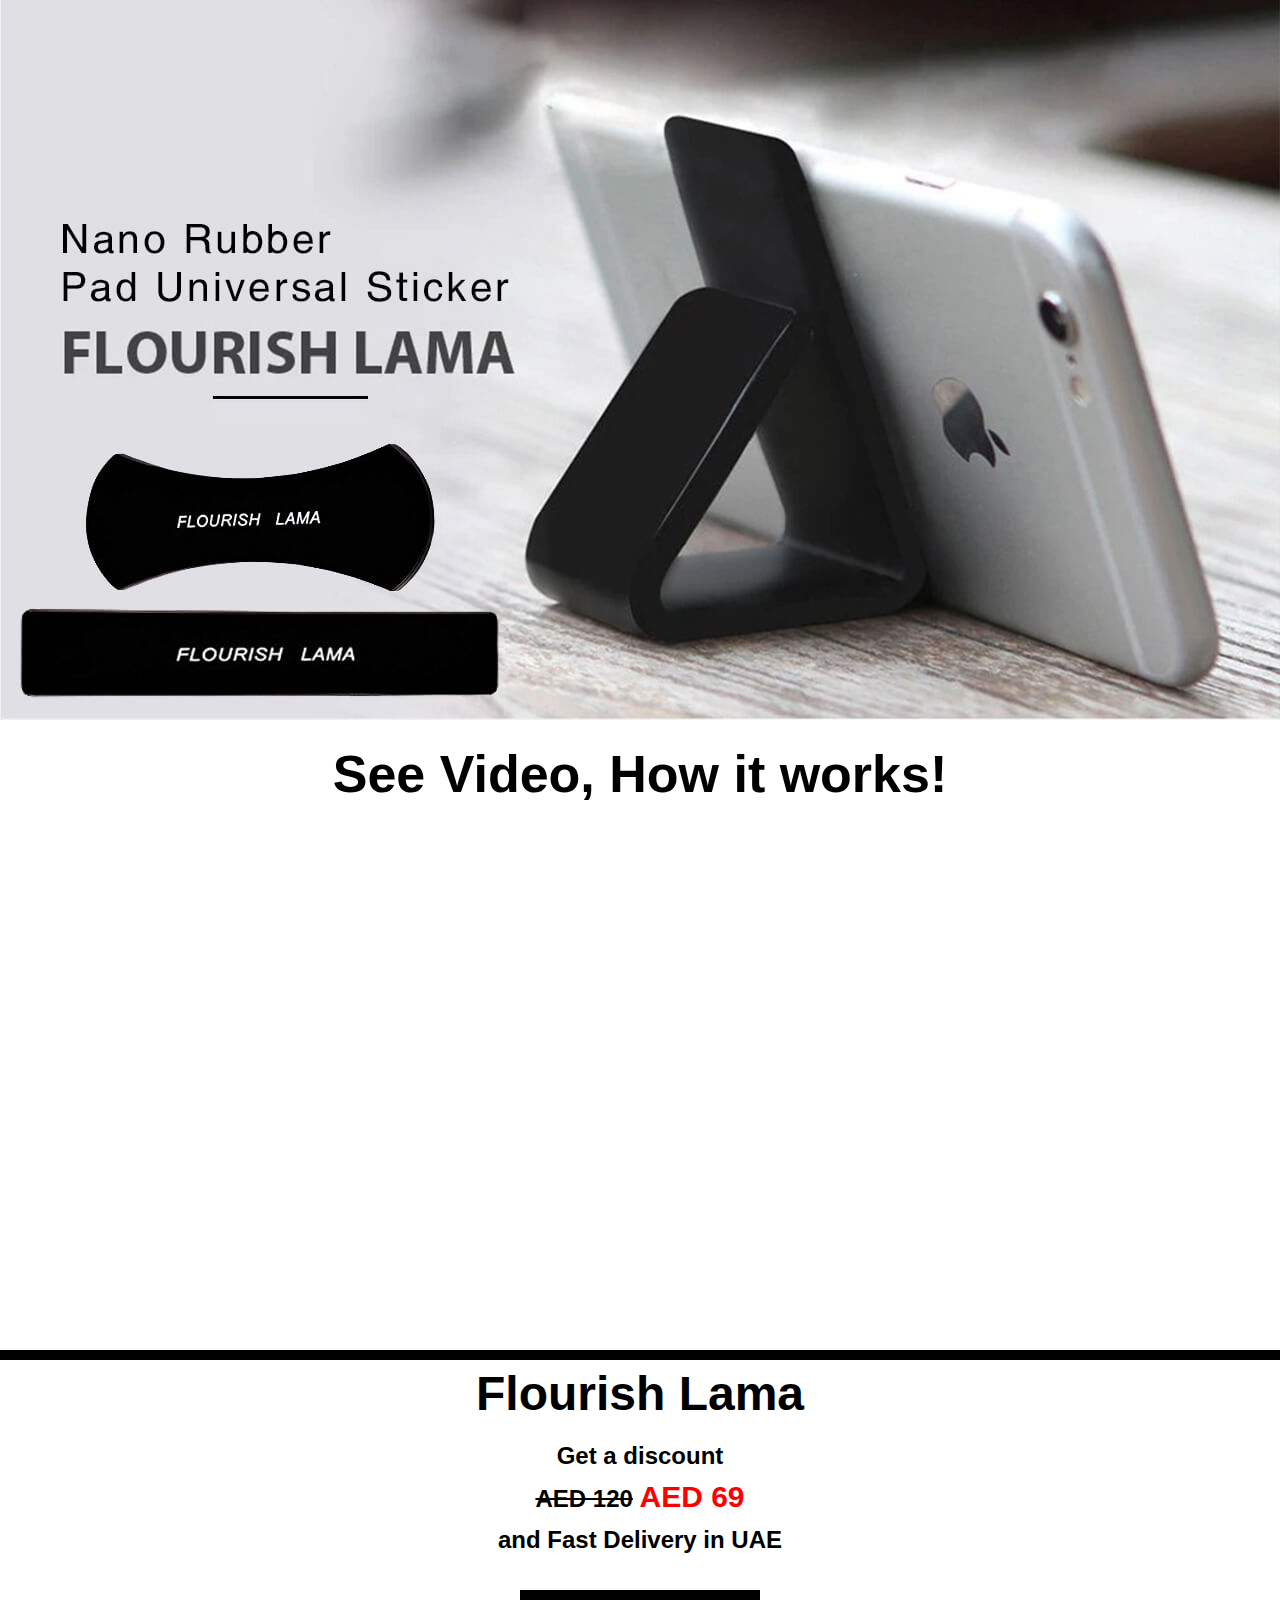
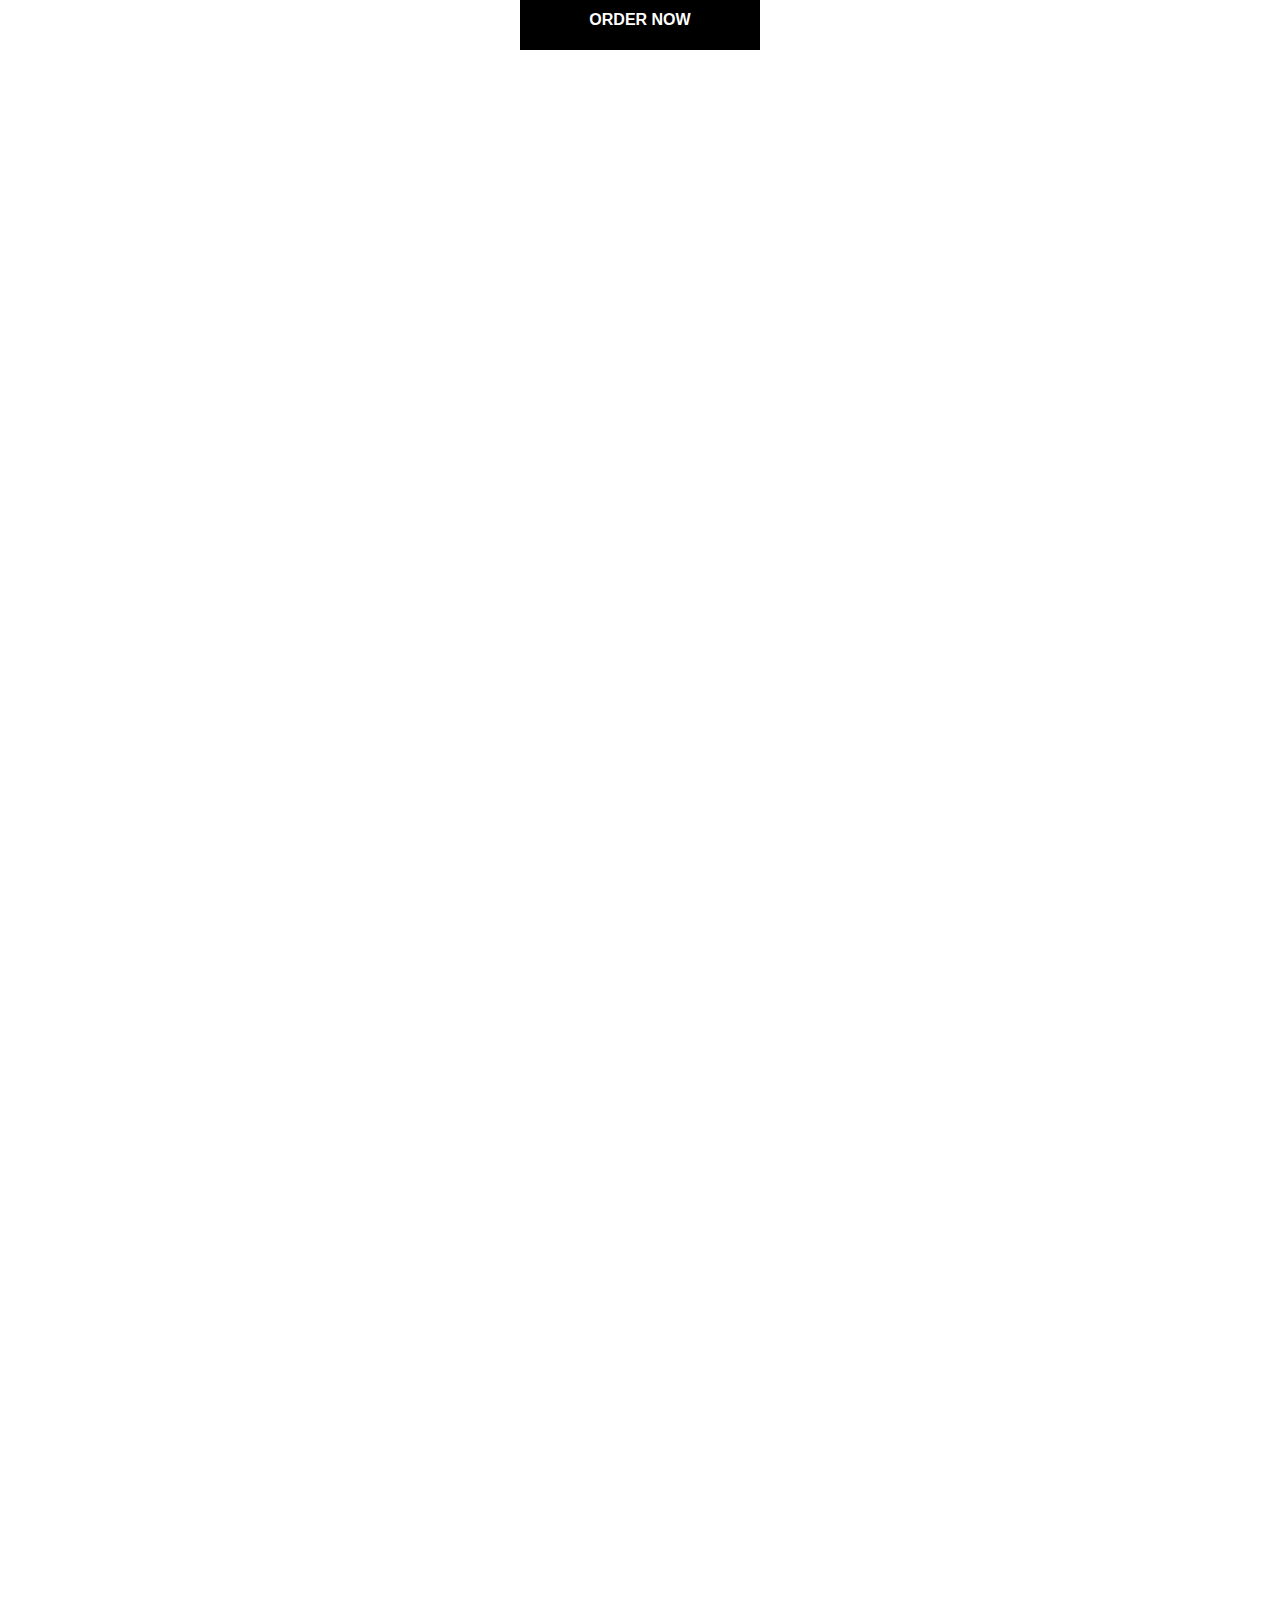
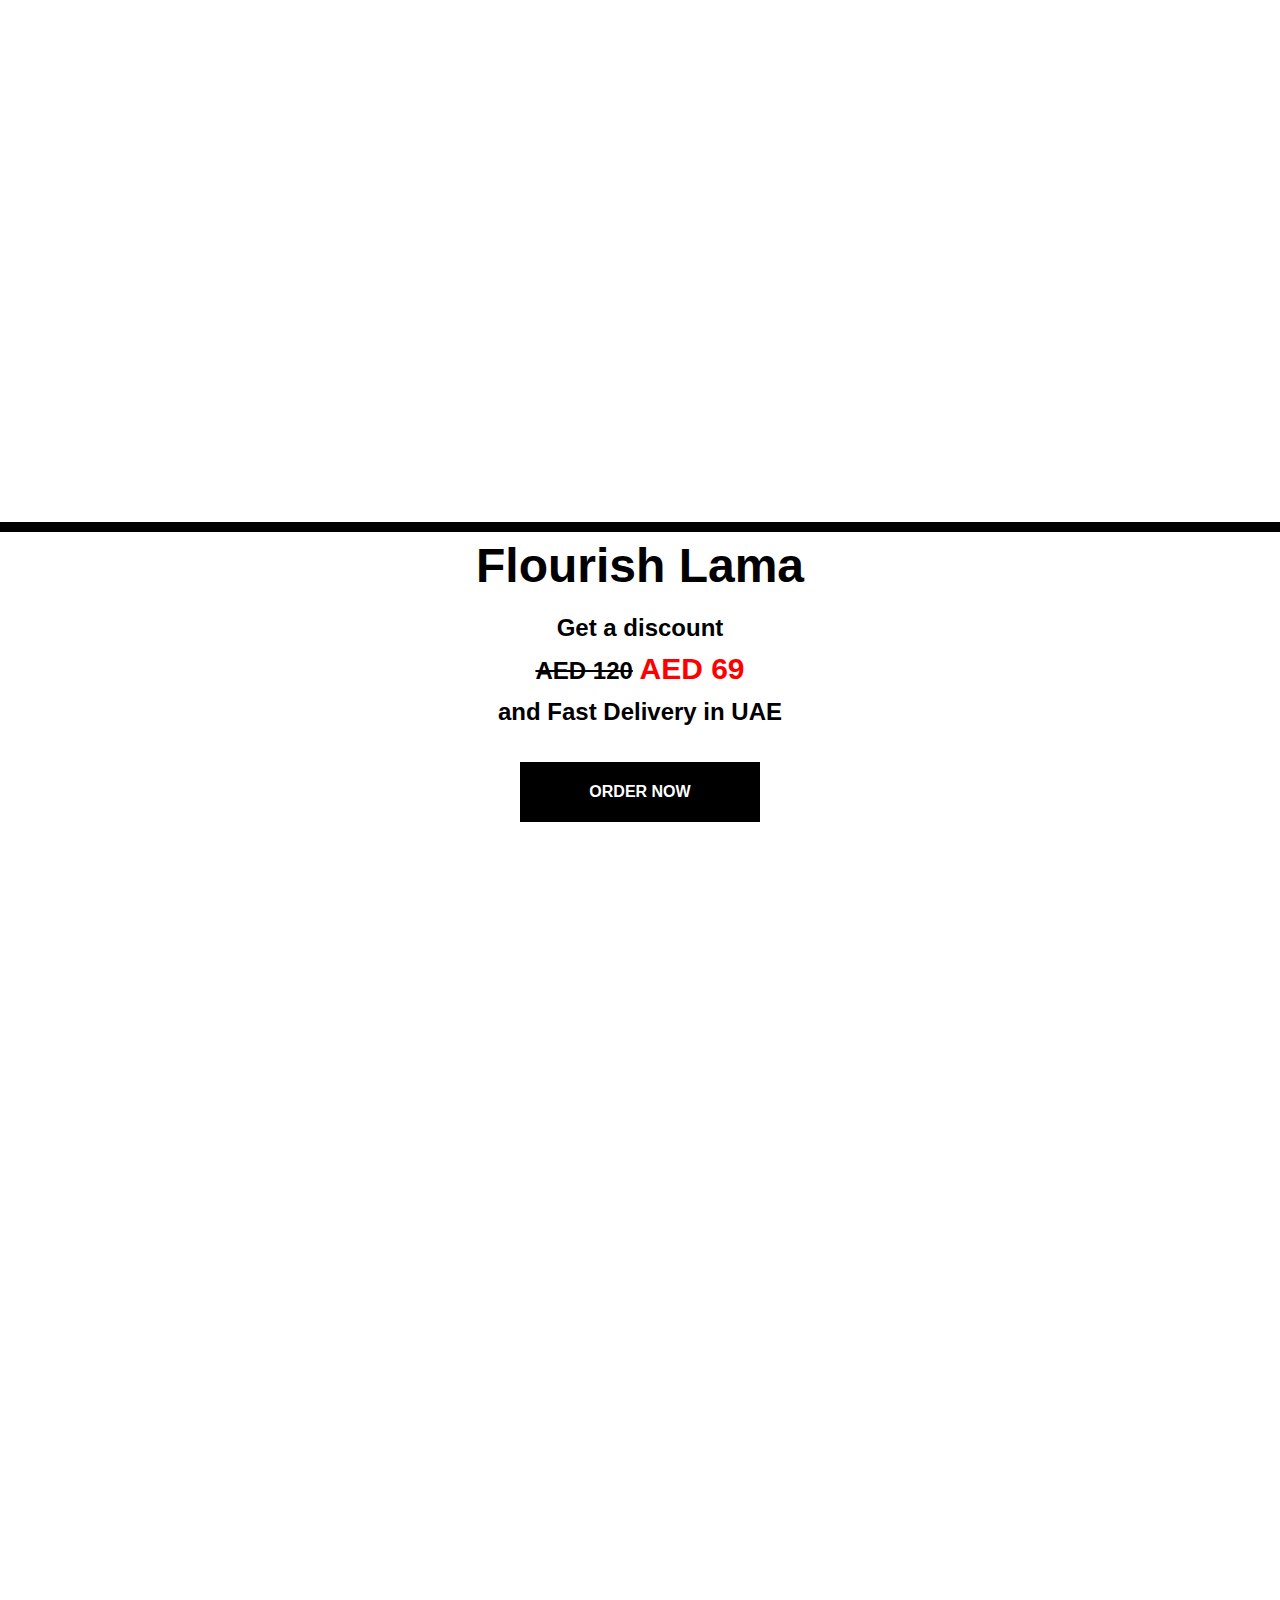
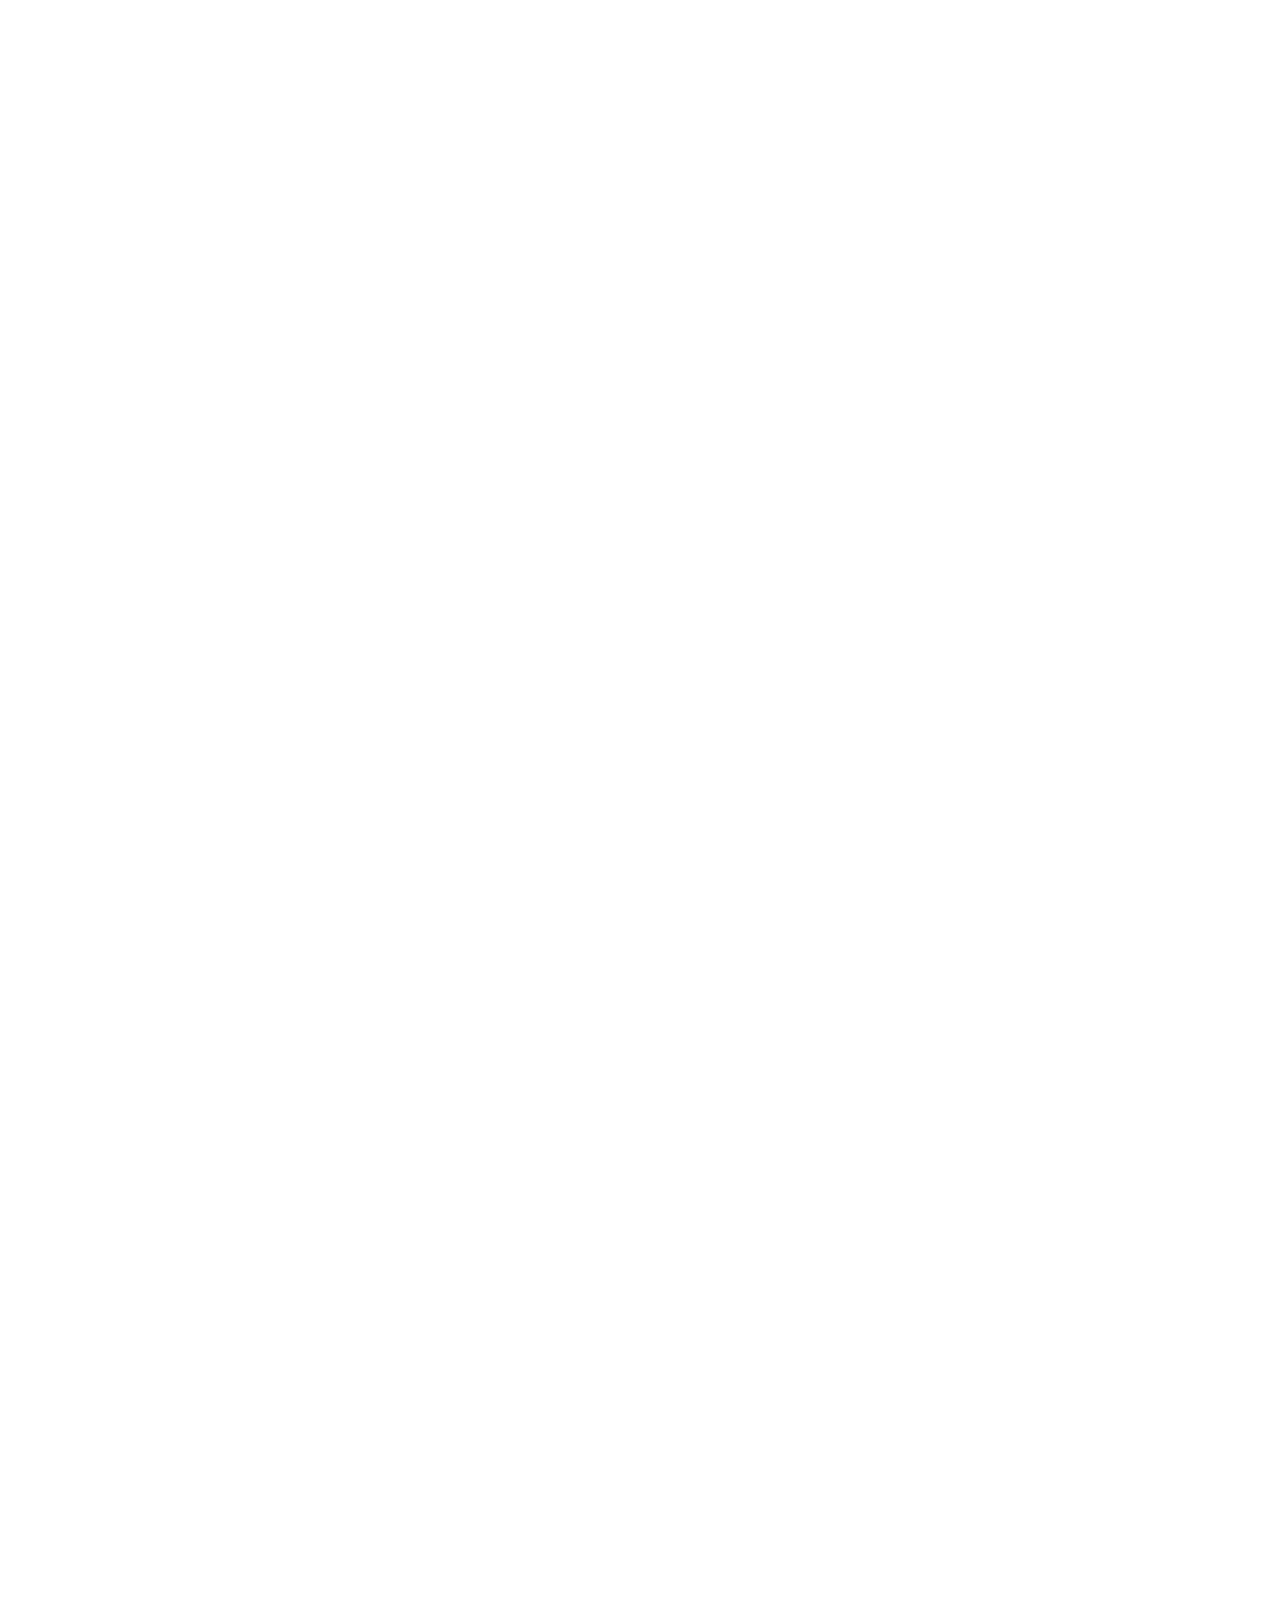
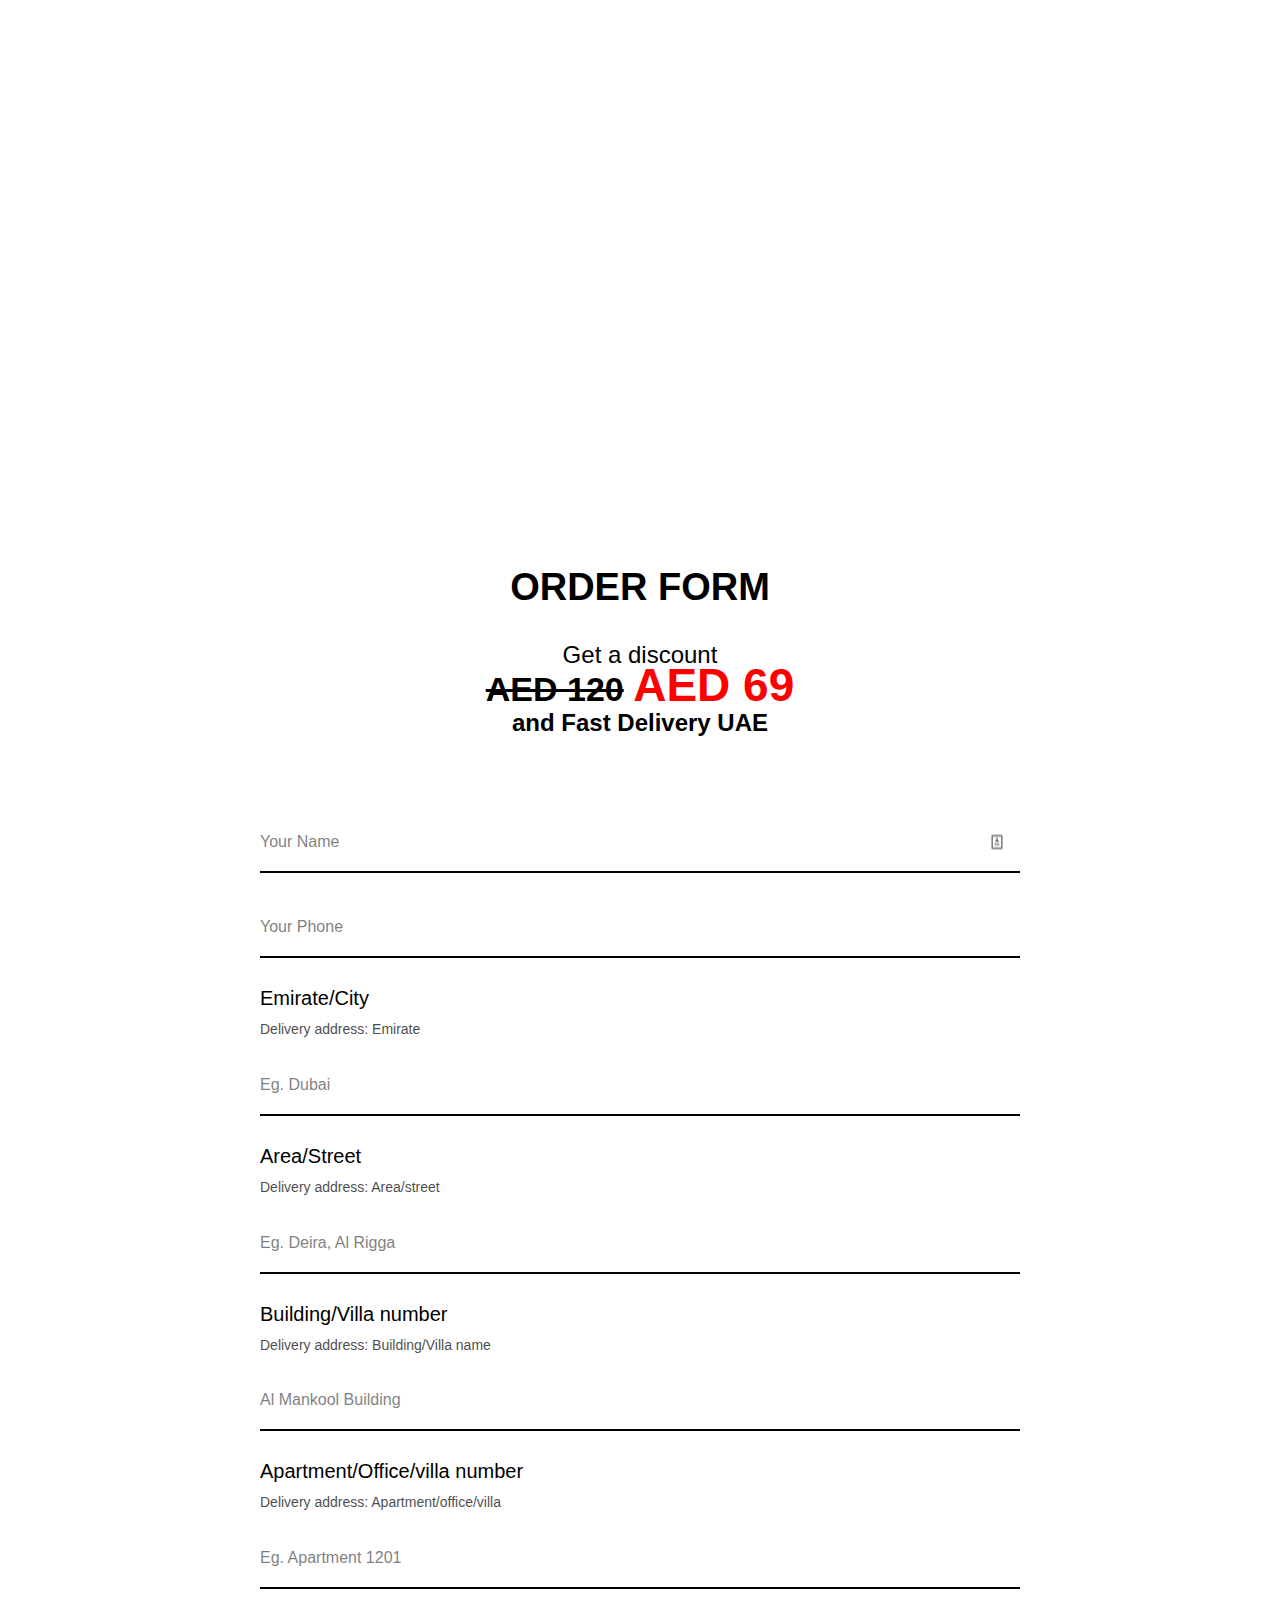
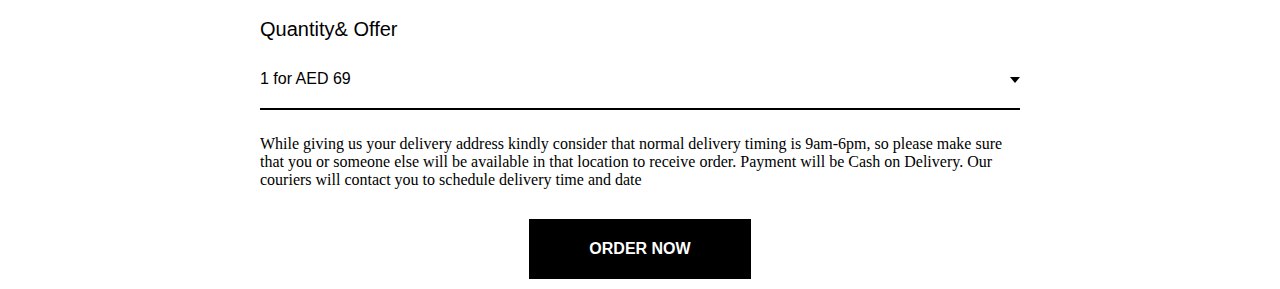
<file: index-backup.html>
<!DOCTYPE html>

<html>
 
</script>
<script src="./index_files/526125284444042" async="">
</script>
<!--
<script id="tinyhippos-injected">if (window.top.ripple) { window.top.ripple("bootstrap").inject(window, document); }</script>-->
<head>
<meta http-equiv="Content-Type" content="text/html; charset=UTF-8">
<meta name="viewport" content="width=device-width, initial-scale=1.0">
<title>Flourish Lama</title>
 
<link rel="shortcut icon" href="tildafavicon.ico" type="image/x-icon">
<!-- Assets -->
<link rel="stylesheet" href="./index_files/tilda-grid-3.0.min.css" type="text/css" media="all">
<link rel="stylesheet" href="./index_files/tilda-blocks-2.12.css" type="text/css" media="all">
<link rel="stylesheet" href="./index_files/tilda-animation-1.0.min.css" type="text/css" media="all">
<link rel="stylesheet" href="./index_files/tilda-slds-1.4.min.css" type="text/css" media="all">
<link rel="stylesheet" href="./index_files/tilda-zoom-2.0.min.css" type="text/css" media="all">
<link rel="stylesheet" href="./index_files/tilda-popup-1.1.min.css" type="text/css" media="all">
<script src="./index_files/jquery-1.10.2.min.js.Без названия">
</script>
<script src="./index_files/tilda-scripts-2.8.min.js.Без названия">
</script>
<script src="./index_files/tilda-blocks-2.7.js.Без названия">
</script>
<script src="./index_files/lazyload-1.3.min.js.Без названия">
</script>
<script src="./index_files/tilda-animation-1.0.min.js.Без названия">
</script>
<script src="./index_files/tilda-slds-1.4.min.js.Без названия">
</script>
<script src="./index_files/hammer.min.js.Без названия">
</script>
<script src="./index_files/tilda-zoom-2.0.min.js.Без названия">
</script>
 
<script src="./index_files/tilda-products-1.0.min.js.Без названия">
</script>
 
<!-- Global site tag (gtag.js) - Google Analytics -->
<script async src="https://www.googletagmanager.com/gtag/js?id=UA-123319510-1"></script>
<script>
  window.dataLayer = window.dataLayer || [];
  function gtag(){dataLayer.push(arguments);}
  gtag('js', new Date());

  gtag('config', 'UA-123319510-1');
</script>



<!-- Facebook Pixel Code -->
<script>
 !function(f,b,e,v,n,t,s)
 {if(f.fbq)return;n=f.fbq=function(){n.callMethod?
 n.callMethod.apply(n,arguments):n.queue.push(arguments)};
 if(!f._fbq)f._fbq=n;n.push=n;n.loaded=!0;n.version='2.0';
 n.queue=[];t=b.createElement(e);t.async=!0;
 t.src=v;s=b.getElementsByTagName(e)[0];
 s.parentNode.insertBefore(t,s)}(window, document,'script',
 'https://connect.facebook.net/en_US/fbevents.js');
 fbq('init', '2006856192682471');
 fbq('track', 'PageView');
</script>
<noscript><img height="1" width="1" style="display:none"
 src="https://www.facebook.com/tr?id=2006856192682471&ev=PageView&noscript=1"
/></noscript>
<!-- End Facebook Pixel Code --> 
 </head>
<body class="t-body" style="margin: 0px;">
<script type="text/javascript">
	function conv10sec(){
   fbq('track', 'Lama_conv10sec');
   }
   setTimeout(conv10sec,10000);

</script>

<!--allrecords-->
<div id="allrecords" class="t-records" data-hook="blocks-collection-content-node" data-tilda-project-id="134091" data-tilda-page-id="2595533" data-tilda-page-alias="lama" data-tilda-formskey="0f23d082d005967ce9e43896cae7614d">
<div id="rec49799209" class="r t-rec t-rec_pt_0 t-rec_pb_0 r_showed r_anim" style="padding-top:0px;padding-bottom:0px; " data-record-type="3">
<!-- T107 -->
<div class="t107">
<div class="t-align_center" itemscope="" >
 <img src="./index_files/1.jpg" class="t107__widthauto t-img loaded" imgfield="img">
</div>
</div>
</div>
<div id="rec49799670" class="r t-rec t-rec_pt_15 t-rec_pb_0 r_showed r_anim" style="padding-top:15px;padding-bottom:0px; " data-record-type="255">
<!-- T225 -->
<div class="t225">
<div class="t-container t-align_center">
<div class="t-col t-col_8 t-prefix_2">
<div class="t225__title t-title t-title_md" field="title" style="">See Video, How it works!<br>
</div>
</div>
</div>
</div>
</div>
<div id="rec49799671" class="r t-rec t-rec_pt_0 t-rec_pb_0 r_showed r_anim" style="padding-top:0px;padding-bottom:0px; " data-record-type="4">
<!-- T121 -->
<div class="t121">
<center>
<div class="t-width t-width_10" style="height:540px; ">
 

<iframe id="youtubeiframe49799671" width="100%" height="100%" src="https://www.youtube.com/embed/ty-cokETDBM" frameborder="0" allow="autoplay; encrypted-media" allowfullscreen  style="height: 540px;"></iframe>

</div>
</center>
</div>
<script type="text/javascript"> $(document).ready(function(){ t121_setHeight("49799671"); }); $(window).load(function(){ t121_setHeight("49799671"); }); $(window).resize(function(){ t121_setHeight("49799671"); }); $('.t121').bind('displayChanged',function(){ t121_setHeight("49799671"); }); </script>
</div>
<div id="rec49800983" class="r t-rec t-rec_pb_0" style="padding-bottom:0px;background-color:#ffd54a; " data-record-type="396" data-bg-color="#ffd54a" data-animationappear="off">
<!-- T396 -->
<style>#rec49800983 .t396__artboard{height: 325px;background-color: #ffffff;}#rec49800983 .t396__filter{height: 325px;}#rec49800983 .t396__carrier{height: 325px;background-position: center center;background-attachment: scroll;background-size:cover;background-repeat:no-repeat;}@media screen and (max-width: 1199px){#rec49800983 .t396__artboard{height: 295px;}#rec49800983 .t396__filter{height: 295px;}#rec49800983 .t396__carrier{height: 295px;background-attachment:scroll;}}@media screen and (max-width: 959px){#rec49800983 .t396__artboard{height: 295px;}#rec49800983 .t396__filter{height: 295px;}#rec49800983 .t396__carrier{height: 295px;}}@media screen and (max-width: 639px){#rec49800983 .t396__artboard{height: 275px;}#rec49800983 .t396__filter{height: 275px;}#rec49800983 .t396__carrier{height: 275px;}}@media screen and (max-width: 479px){#rec49800983 .t396__artboard{height: 275px;}#rec49800983 .t396__filter{height: 275px;}#rec49800983 .t396__carrier{height: 275px;}}#rec49800983 .tn-elem[data-elem-id="1470210011265"]{color:#000000;text-align:center;z-index:4;top: 7px;left: calc(50% - 480px + 0px);width:960px;}#rec49800983 .tn-elem[data-elem-id="1470210011265"] .tn-atom{color:#000000;font-size:48px;font-family:'Arial';line-height:1.55;font-weight:700;background-position:center center;border-color:transparent;border-style:solid;}@media screen and (max-width: 1199px){#rec49800983 .tn-elem[data-elem-id="1470210011265"] .tn-atom{font-size:44px;}}@media screen and (max-width: 959px){}@media screen and (max-width: 639px){#rec49800983 .tn-elem[data-elem-id="1470210011265"] .tn-atom{font-size:30px;}}@media screen and (max-width: 479px){}#rec49800983 .tn-elem[data-elem-id="1481028460033"]{color:#000000;text-align:center;z-index:5;top: 87px;left: calc(50% - 300px + 0px);width:600px;}#rec49800983 .tn-elem[data-elem-id="1481028460033"] .tn-atom{color:#000000;font-size:24px;font-family:'Arial';line-height:1.55;font-weight:400;background-position:center center;border-color:transparent;border-style:solid;}@media screen and (max-width: 1199px){#rec49800983 .tn-elem[data-elem-id="1481028460033"] .tn-atom{font-size:22px;line-height:1.5;}}@media screen and (max-width: 959px){}@media screen and (max-width: 639px){#rec49800983 .tn-elem[data-elem-id="1481028460033"] .tn-atom{font-size:20px;line-height:1.45;}}@media screen and (max-width: 479px){#rec49800983 .tn-elem[data-elem-id="1481028460033"] .tn-atom{line-height:1.4;}}#rec49800983 .tn-elem[data-elem-id="1481028507037"]{color:#ffffff;text-align:center;z-index:6;top: 240px;left: calc(50% - 120px + 0px);width:240px;height:60px;}#rec49800983 .tn-elem[data-elem-id="1481028507037"] .tn-atom{color:#ffffff;font-size:16px;font-family:'Arial';line-height:1.55;font-weight:600;border-width:1px;border-radius:0px;background-color:#000000;background-position:center center;border-color:transparent;border-style:solid;transition: background-color 0.2s ease-in-out, color 0.2s ease-in-out, border-color 0.2s ease-in-out;}@media screen and (max-width: 1199px){}@media screen and (max-width: 959px){}@media screen and (max-width: 639px){}@media screen and (max-width: 479px){}#rec49800983 .tn-elem[data-elem-id="1519576095306"]{z-index:7;top: 0px;left: calc(50% - 600px + -96px);width:1390px;height:10px;}#rec49800983 .tn-elem[data-elem-id="1519576095306"] .tn-atom{background-color:#000000;background-position:center center;border-color:transparent;border-style:solid;}@media screen and (max-width: 1199px){}@media screen and (max-width: 959px){}@media screen and (max-width: 639px){}@media screen and (max-width: 479px){}</style>
<div class="t396">
<div class="t396__artboard rendered" data-artboard-recid="49800983" data-artboard-height="325" data-artboard-height-res-960="295" data-artboard-height-res-640="295" data-artboard-height-res-480="275" data-artboard-height-res-320="275" data-artboard-height_vh="" data-artboard-valign="center" data-artboard-ovrflw="" data-artboard-proxy-min-offset-top="0" data-artboard-proxy-min-height="325" data-artboard-proxy-max-height="325">
<div class="t396__carrier" data-artboard-recid="49800983">
</div>
<div class="t396__filter" data-artboard-recid="49800983">
</div>
<div class="t396__elem tn-elem tn-elem__498009831470210011265" data-elem-id="1470210011265" data-elem-type="text" data-field-top-value="7" data-field-top-res-960-value="17" data-field-top-res-640-value="17" data-field-top-res-480-value="22" data-field-top-res-320-value="12" data-field-left-value="0" data-field-left-res-960-value="0" data-field-left-res-640-value="0" data-field-left-res-480-value="0" data-field-left-res-320-value="0" data-field-width-value="960" data-field-width-res-960-value="780" data-field-width-res-640-value="620" data-field-width-res-480-value="460" data-field-width-res-320-value="300" data-field-axisy-value="top" data-field-axisx-value="center" data-field-container-value="grid" data-field-topunits-value="" data-field-leftunits-value="" data-field-heightunits-value="" data-field-widthunits-value="" data-fields="top,left,width,container,axisx,axisy,widthunits,leftunits,topunits" style="top: 7px; left: 471.5px; width: 960px;">
<div class="tn-atom" field="tn_text_1470210011265">Flourish Lama<br>
</div>
</div>
<div class="t396__elem tn-elem tn-elem__498009831481028460033" data-elem-id="1481028460033" data-elem-type="text" data-field-top-value="87" data-field-top-res-960-value="93" data-field-top-res-640-value="83" data-field-top-res-480-value="80" data-field-top-res-320-value="78" data-field-left-value="0" data-field-left-res-960-value="0" data-field-left-res-640-value="0" data-field-left-res-480-value="0" data-field-left-res-320-value="0" data-field-width-value="600" data-field-width-res-480-value="460" data-field-width-res-320-value="300" data-field-axisy-value="top" data-field-axisx-value="center" data-field-container-value="grid" data-field-topunits-value="" data-field-leftunits-value="" data-field-heightunits-value="" data-field-widthunits-value="" data-fields="top,left,width,container,axisx,axisy,widthunits,leftunits,topunits" style="top: 87px; left: 651.5px; width: 600px;">
<div class="tn-atom" field="tn_text_1481028460033">
<strong>Get a discount</strong>
<br>
<span style="font-weight: 600;">
<del>AED 120</del>
</span>
<span style="font-size: 30px;">
<span style="font-weight: 600;" data-redactor-style="font-weight: 600;">
<span data-redactor-tag="span" style="color: rgb(255, 0, 0);">AED 69</span>
</span>
</span>
<br>
<span style="font-weight: 600;">and Fast Delivery in UAE</span>
</div>
</div>
<div class="t396__elem tn-elem tn-elem__498009831481028507037" data-elem-id="1481028507037" data-elem-type="button" data-field-top-value="240" data-field-top-res-960-value="220" data-field-top-res-640-value="220" data-field-top-res-480-value="202" data-field-top-res-320-value="200" data-field-left-value="0" data-field-left-res-960-value="0" data-field-left-res-640-value="0" data-field-left-res-480-value="0" data-field-left-res-320-value="0" data-field-height-value="60" data-field-height-res-320-value="60" data-field-width-value="240" data-field-width-res-320-value="190" data-field-axisy-value="top" data-field-axisx-value="center" data-field-container-value="grid" data-field-topunits-value="" data-field-leftunits-value="" data-field-heightunits-value="" data-field-widthunits-value="" data-fields="top,left,width,height,container,axisx,axisy,caption,leftunits,topunits" style="top: 240px; left: 831.5px; width: 240px; height: 60px;">
<a class="tn-atom" href="#rec49802313">ORDER NOW</a>
</div>
<div class="t396__elem tn-elem tn-elem__498009831519576095306" data-elem-id="1519576095306" data-elem-type="shape" data-field-top-value="0" data-field-top-res-960-value="-1" data-field-top-res-640-value="0" data-field-top-res-480-value="-1" data-field-top-res-320-value="-2" data-field-left-value="-96" data-field-left-res-960-value="-95" data-field-left-res-640-value="-147" data-field-left-res-480-value="-147" data-field-left-res-320-value="-147" data-field-height-value="10" data-field-width-value="1390" data-field-axisy-value="top" data-field-axisx-value="left" data-field-container-value="grid" data-field-topunits-value="" data-field-leftunits-value="" data-field-heightunits-value="" data-field-widthunits-value="" data-fields="width,height,top,left,container,axisx,axisy,widthunits,heightunits,leftunits,topunits" style="width: 1390px; left: 255.5px; top: 0px; height: 10px;">
<div class="tn-atom">
</div>
</div>
</div>
</div>
<script>$( document ).ready(function() { t396_init('49800983');
});</script>
<!-- /T396 -->
</div>
<div id="rec49802554" class="r t-rec t-rec_pt_0 t-rec_pb_0 r_hidden r_anim" style="padding-top:0px;padding-bottom:0px; " data-record-type="3">
<!-- T107 -->
<div class="t107">
<div class="t-align_center" itemscope="" >
<img src="./index_files/2.jpg" class="t107__widthauto t-img loaded" imgfield="img">
</div>
</div>
</div>
<div id="rec49802642" class="r t-rec t-rec_pt_15 t-rec_pb_0 r_hidden r_anim" style="padding-top:15px;padding-bottom:0px; " data-record-type="30">
<!-- T015 -->
<div class="t015">
<div class="t-container t-align_center">
<div class="t-col t-col_10 t-prefix_1">
<div class="t015__title t-title t-title_lg" field="title" style="">What it is ?<br>
</div>
</div>
</div>
</div>
</div>
<div id="rec49802597" class="r t-rec t-rec_pt_15 t-rec_pb_0 r_hidden r_anim" style="padding-top:15px;padding-bottom:0px; " data-record-type="239">
<!-- T210 -->
<div class="t210">
<div class="t-container">
<div class="t-col t-col_10 t-prefix_2">
<div class="t-col t-col_5 t210__descrblock">
<div class="t210__line">
</div>
<div class="t210__descr t-text-impact t-text-impact_sm" field="descr">
<span style="font-weight: 700;">SUPER STRONG STICKNESS</span>
</div>
</div>
<div class="t-col t-col_8" style="margin:0; float:none; display:inherit;">
<div class="t210__text t-text t-text_md" field="text">Unlike previous sticky gel pad, flourish lama rubber pad is improved. After few years technical research, we found a new material for sticky gel pad - FLOURISH LAMA. viscosity is 3 times more than previous products.<br>
</div>
</div>
</div>
</div>
</div>
</div>
<div id="rec49803005" class="r t-rec t-rec_pt_0 t-rec_pb_0 r_hidden r_anim" style="padding-top:0px;padding-bottom:0px; " data-record-type="3">
<!-- T107 -->
<div class="t107">
<div class="t-align_center" itemscope="" >
<img src="./index_files/photo.jpg" class="t107__widthauto t-img" imgfield="img">
</div>
</div>
</div>
<div id="rec49802757" class="r t-rec t-rec_pt_15 t-rec_pb_0 r_hidden r_anim" style="padding-top:15px;padding-bottom:0px; " data-record-type="239">
<!-- T210 -->
<div class="t210">
<div class="t-container">
<div class="t-col t-col_10 t-prefix_2">
<div class="t-col t-col_5 t210__descrblock">
<div class="t210__line">
</div>
<div class="t210__descr t-text-impact t-text-impact_sm" field="descr">
<span style="font-weight: 700;">EXTENSIVE APPLICATION</span>
</div>
</div>
<div class="t-col t-col_8" style="margin:0; float:none; display:inherit;">
<div class="t210__text t-text t-text_md" field="text">This revolutionary nano rubber pad can be widely used to stick your cellphone, pad, remote control, camera, speaker, cup, key, even remove fluff ,dust or pet hairs from jeans. It can stick on mirror, glass, whiteboard, metal, kitchen cabinets or tile, car. To stick anything, anywhere.<br>
</div>
</div>
</div>
</div>
</div>
</div>
<div id="rec49803100" class="r t-rec t-rec_pt_0 t-rec_pb_0 r_hidden r_anim" style="padding-top:0px;padding-bottom:0px; " data-record-type="3">
<!-- T107 -->
<div class="t107">
<div class="t-align_center" itemscope="" >
<img src="./index_files/photo.jpg" class="t107__widthauto t-img" imgfield="img">
</div>
</div>
</div>
<div id="rec49803104" class="r t-rec t-rec_pt_15 t-rec_pb_0 r_hidden r_anim" style="padding-top:15px;padding-bottom:0px; " data-record-type="239">
<!-- T210 -->
<div class="t210">
<div class="t-container">
<div class="t-col t-col_10 t-prefix_2">
<div class="t-col t-col_5 t210__descrblock">
<div class="t210__line">
</div>
<div class="t210__descr t-text-impact t-text-impact_sm" field="descr">
<span style="font-weight: 700;">RECYCLABLE &amp; ECO-FRIENDLY</span>
</div>
</div>
<div class="t-col t-col_8" style="margin:0; float:none; display:inherit;">
<div class="t210__text t-text t-text_md" field="text">Don't worry when your flourish lama sticky gel pad got dirt or dust and lost fixation effect. Sticky gel pad can be reused by repeated washing and nature dried.<br>
</div>
</div>
</div>
</div>
</div>
</div>
<div id="rec49803150" class="r t-rec t-rec_pt_0 t-rec_pb_0 r_hidden r_anim" style="padding-top:0px;padding-bottom:0px; " data-record-type="3">
<!-- T107 -->
<div class="t107">
<div class="t-align_center" itemscope="" >
<img src="./index_files/photo.jpg" class="t107__widthauto t-img" imgfield="img">
</div>
</div>
</div>
<div id="rec49803161" class="r t-rec t-rec_pt_15 t-rec_pb_0 r_hidden r_anim" style="padding-top:15px;padding-bottom:0px; " data-record-type="239">
<!-- T210 -->
<div class="t210">
<div class="t-container">
<div class="t-col t-col_10 t-prefix_2">
<div class="t-col t-col_5 t210__descrblock">
<div class="t210__line">
</div>
<div class="t210__descr t-text-impact t-text-impact_sm" field="descr">
<span style="font-weight: 700;">NON TOXIC</span>
</div>
</div>
<div class="t-col t-col_8" style="margin:0; float:none; display:inherit;">
<div class="t210__text t-text t-text_md" field="text">Flourish lama sticky gel pad was made of excellent quality gel, it's completely free-toxic, harmless for your hand skin.<br>
</div>
</div>
</div>
</div>
</div>
</div>
<div id="rec49803195" class="r t-rec t-rec_pt_0 t-rec_pb_0 r_hidden r_anim" style="padding-top:0px;padding-bottom:0px; " data-record-type="3">
<!-- T107 -->
<div class="t107">
<div class="t-align_center" itemscope="" >
<img src="./index_files/3.jpg" class="t107__widthauto t-img" imgfield="img">
</div>
</div>
</div>
<div id="rec49804168" class="r t-rec t-rec_pb_0" style="padding-bottom:0px;background-color:#ffd54a; " data-record-type="396" data-bg-color="#ffd54a" data-animationappear="off">
<!-- T396 -->
<style>#rec49804168 .t396__artboard{height: 325px;background-color: #ffffff;}#rec49804168 .t396__filter{height: 325px;}#rec49804168 .t396__carrier{height: 325px;background-position: center center;background-attachment: scroll;background-size:cover;background-repeat:no-repeat;}@media screen and (max-width: 1199px){#rec49804168 .t396__artboard{height: 295px;}#rec49804168 .t396__filter{height: 295px;}#rec49804168 .t396__carrier{height: 295px;background-attachment:scroll;}}@media screen and (max-width: 959px){#rec49804168 .t396__artboard{height: 295px;}#rec49804168 .t396__filter{height: 295px;}#rec49804168 .t396__carrier{height: 295px;}}@media screen and (max-width: 639px){#rec49804168 .t396__artboard{height: 275px;}#rec49804168 .t396__filter{height: 275px;}#rec49804168 .t396__carrier{height: 275px;}}@media screen and (max-width: 479px){#rec49804168 .t396__artboard{height: 275px;}#rec49804168 .t396__filter{height: 275px;}#rec49804168 .t396__carrier{height: 275px;}}#rec49804168 .tn-elem[data-elem-id="1470210011265"]{color:#000000;text-align:center;z-index:4;top: 7px;left: calc(50% - 480px + 0px);width:960px;}#rec49804168 .tn-elem[data-elem-id="1470210011265"] .tn-atom{color:#000000;font-size:48px;font-family:'Arial';line-height:1.55;font-weight:700;background-position:center center;border-color:transparent;border-style:solid;}@media screen and (max-width: 1199px){#rec49804168 .tn-elem[data-elem-id="1470210011265"] .tn-atom{font-size:44px;}}@media screen and (max-width: 959px){}@media screen and (max-width: 639px){#rec49804168 .tn-elem[data-elem-id="1470210011265"] .tn-atom{font-size:30px;}}@media screen and (max-width: 479px){}#rec49804168 .tn-elem[data-elem-id="1481028460033"]{color:#000000;text-align:center;z-index:5;top: 87px;left: calc(50% - 300px + 0px);width:600px;}#rec49804168 .tn-elem[data-elem-id="1481028460033"] .tn-atom{color:#000000;font-size:24px;font-family:'Arial';line-height:1.55;font-weight:400;background-position:center center;border-color:transparent;border-style:solid;}@media screen and (max-width: 1199px){#rec49804168 .tn-elem[data-elem-id="1481028460033"] .tn-atom{font-size:22px;line-height:1.5;}}@media screen and (max-width: 959px){}@media screen and (max-width: 639px){#rec49804168 .tn-elem[data-elem-id="1481028460033"] .tn-atom{font-size:20px;line-height:1.45;}}@media screen and (max-width: 479px){#rec49804168 .tn-elem[data-elem-id="1481028460033"] .tn-atom{line-height:1.4;}}#rec49804168 .tn-elem[data-elem-id="1481028507037"]{color:#ffffff;text-align:center;z-index:6;top: 240px;left: calc(50% - 120px + 0px);width:240px;height:60px;}#rec49804168 .tn-elem[data-elem-id="1481028507037"] .tn-atom{color:#ffffff;font-size:16px;font-family:'Arial';line-height:1.55;font-weight:600;border-width:1px;border-radius:0px;background-color:#000000;background-position:center center;border-color:transparent;border-style:solid;transition: background-color 0.2s ease-in-out, color 0.2s ease-in-out, border-color 0.2s ease-in-out;}@media screen and (max-width: 1199px){}@media screen and (max-width: 959px){}@media screen and (max-width: 639px){}@media screen and (max-width: 479px){}#rec49804168 .tn-elem[data-elem-id="1519576095306"]{z-index:7;top: 0px;left: calc(50% - 600px + -96px);width:1390px;height:10px;}#rec49804168 .tn-elem[data-elem-id="1519576095306"] .tn-atom{background-color:#000000;background-position:center center;border-color:transparent;border-style:solid;}@media screen and (max-width: 1199px){}@media screen and (max-width: 959px){}@media screen and (max-width: 639px){}@media screen and (max-width: 479px){}</style>
<div class="t396">
<div class="t396__artboard rendered" data-artboard-recid="49804168" data-artboard-height="325" data-artboard-height-res-960="295" data-artboard-height-res-640="295" data-artboard-height-res-480="275" data-artboard-height-res-320="275" data-artboard-height_vh="" data-artboard-valign="center" data-artboard-ovrflw="" data-artboard-proxy-min-offset-top="0" data-artboard-proxy-min-height="325" data-artboard-proxy-max-height="325">
<div class="t396__carrier" data-artboard-recid="49804168">
</div>
<div class="t396__filter" data-artboard-recid="49804168">
</div>
<div class="t396__elem tn-elem tn-elem__498041681470210011265" data-elem-id="1470210011265" data-elem-type="text" data-field-top-value="7" data-field-top-res-960-value="17" data-field-top-res-640-value="17" data-field-top-res-480-value="22" data-field-top-res-320-value="12" data-field-left-value="0" data-field-left-res-960-value="0" data-field-left-res-640-value="0" data-field-left-res-480-value="0" data-field-left-res-320-value="0" data-field-width-value="960" data-field-width-res-960-value="780" data-field-width-res-640-value="620" data-field-width-res-480-value="460" data-field-width-res-320-value="300" data-field-axisy-value="top" data-field-axisx-value="center" data-field-container-value="grid" data-field-topunits-value="" data-field-leftunits-value="" data-field-heightunits-value="" data-field-widthunits-value="" data-fields="top,left,width,container,axisx,axisy,widthunits,leftunits,topunits" style="top: 7px; left: 471.5px; width: 960px;">
<div class="tn-atom" field="tn_text_1470210011265">Flourish Lama<br>
</div>
</div>
<div class="t396__elem tn-elem tn-elem__498041681481028460033" data-elem-id="1481028460033" data-elem-type="text" data-field-top-value="87" data-field-top-res-960-value="93" data-field-top-res-640-value="83" data-field-top-res-480-value="80" data-field-top-res-320-value="78" data-field-left-value="0" data-field-left-res-960-value="0" data-field-left-res-640-value="0" data-field-left-res-480-value="0" data-field-left-res-320-value="0" data-field-width-value="600" data-field-width-res-480-value="460" data-field-width-res-320-value="300" data-field-axisy-value="top" data-field-axisx-value="center" data-field-container-value="grid" data-field-topunits-value="" data-field-leftunits-value="" data-field-heightunits-value="" data-field-widthunits-value="" data-fields="top,left,width,container,axisx,axisy,widthunits,leftunits,topunits" style="top: 87px; left: 651.5px; width: 600px;">
<div class="tn-atom" field="tn_text_1481028460033">
<strong>Get a discount</strong>
<br>
<span style="font-weight: 600;">
<del>AED 120</del>
</span>
<span style="font-size: 30px;">
<span style="font-weight: 600;" data-redactor-style="font-weight: 600;">
<span data-redactor-tag="span" style="color: rgb(255, 0, 0);">AED 69</span>
</span>
</span>
<br>
<span style="font-weight: 600;">and Fast Delivery in UAE</span>
</div>
</div>
<div class="t396__elem tn-elem tn-elem__498041681481028507037" data-elem-id="1481028507037" data-elem-type="button" data-field-top-value="240" data-field-top-res-960-value="220" data-field-top-res-640-value="220" data-field-top-res-480-value="202" data-field-top-res-320-value="200" data-field-left-value="0" data-field-left-res-960-value="0" data-field-left-res-640-value="0" data-field-left-res-480-value="0" data-field-left-res-320-value="0" data-field-height-value="60" data-field-height-res-320-value="60" data-field-width-value="240" data-field-width-res-320-value="190" data-field-axisy-value="top" data-field-axisx-value="center" data-field-container-value="grid" data-field-topunits-value="" data-field-leftunits-value="" data-field-heightunits-value="" data-field-widthunits-value="" data-fields="top,left,width,height,container,axisx,axisy,caption,leftunits,topunits" style="top: 240px; left: 831.5px; width: 240px; height: 60px;">
<a class="tn-atom" href="#rec49802313">ORDER NOW</a>
</div>
<div class="t396__elem tn-elem tn-elem__498041681519576095306" data-elem-id="1519576095306" data-elem-type="shape" data-field-top-value="0" data-field-top-res-960-value="-1" data-field-top-res-640-value="0" data-field-top-res-480-value="-1" data-field-top-res-320-value="-2" data-field-left-value="-96" data-field-left-res-960-value="-95" data-field-left-res-640-value="-147" data-field-left-res-480-value="-147" data-field-left-res-320-value="-147" data-field-height-value="10" data-field-width-value="1390" data-field-axisy-value="top" data-field-axisx-value="left" data-field-container-value="grid" data-field-topunits-value="" data-field-leftunits-value="" data-field-heightunits-value="" data-field-widthunits-value="" data-fields="width,height,top,left,container,axisx,axisy,widthunits,heightunits,leftunits,topunits" style="width: 1390px; left: 255.5px; top: 0px; height: 10px;">
<div class="tn-atom">
</div>
</div>
</div>
</div>
<script>$( document ).ready(function() { t396_init('49804168');
});</script>
<!-- /T396 -->
</div>
<div id="rec49803291" class="r t-rec t-rec_pt_0 t-rec_pb_0 r_hidden r_anim" style="padding-top:0px;padding-bottom:0px; " data-record-type="3">
<!-- T107 -->
<div class="t107">
<div class="t-align_center" itemscope="" >
<img src="./index_files/4.jpg" class="t107__widthauto t-img" imgfield="img">
</div>
</div>
</div>
<div id="rec49803604" class="r t-rec t-rec_pt_0 t-rec_pb_0 r_hidden r_anim" style="padding-top:0px;padding-bottom:0px; " data-record-type="248">
<!-- T220 -->
<div class="t220">
<div class="t-container ">
<div class="t-col t-col_8 t-prefix_2">
<div class="t220__textwrapper" style="background-color:#000000;">
<div style="">
<div class="t220__title t-heading t-heading_sm" field="title">
<div style="text-align:center;color:#ffffff;" data-customstyle="yes">
<strong>Specifications:</strong>
</div>
</div>
<div field="text" class="t220__text t-text t-text_md ">
<div style="font-size:24px;text-align:center;color:#ffffff;" data-customstyle="yes">
<span style="font-weight: 400;">Material: Flourish Lama Rubber <br>Color: Black <br>Item Weight: 2.3 oz / 0.15 lb <br>Soap Shape Item Size: 5.95" x 1.20" x 0.20" <br>Rectangle Shape Item Size: 5.30" x 2.50" x 0.20" </span>
<br>
</div>
</div>
</div>
</div>
</div>
</div>
</div>
</div>
<div id="rec49803833" class="r t-rec t-rec_pt_0 t-rec_pb_0 r_hidden r_anim" style="padding-top:0px;padding-bottom:0px; " data-record-type="3">
<!-- T107 -->
<div class="t107">
<div class="t-align_center" itemscope="" >
  <img src="./index_files/5.jpg" class="t107__widthauto t-img" imgfield="img">
</div>
</div>
</div>
<div id="rec49803826" class="r t-rec t-rec_pt_0 t-rec_pb_0 r_hidden r_anim" style="padding-top:0px;padding-bottom:0px; " data-record-type="248">
<!-- T220 -->
<div class="t220">
<div class="t-container ">
<div class="t-col t-col_8 t-prefix_2">
<div class="t220__textwrapper" style="background-color:#9c9c9c;">
<div style="">
<div class="t220__title t-heading t-heading_sm" field="title">
<div style="text-align:center;color:#ffffff;" data-customstyle="yes">Multi-functional:</div>
</div>
<div field="text" class="t220__text t-text t-text_md ">
<div style="font-size:22px;color:#ffffff;" data-customstyle="yes">
<span style="font-weight: 400;">Anti-slip flourish lama sticky gel pad is very useful product in our daily life, it can be used to stick anything at anywhere, such as phone, pad, cap, camera, keys, mirrors or metal in the car, table or some other places, and it is also really effective to remove fluff, dust, pet hairs from shirt or laptop</span>
<br>
</div>
</div>
</div>
</div>
</div>
</div>
</div>
</div>
<div id="rec49802297" class="r t-rec t-rec_pt_0 t-rec_pb_0 r_hidden r_anim" style="padding-top:0px;padding-bottom:0px; " data-record-type="726">
<!-- t726 -->
<div class="t726 t726__witharrows">
<div class="t-section__container t-container">
<div class="t-col t-col_12">
<div class="t-section__topwrapper t-align_center">
<div class="t-section__title t-title t-title_xs" field="btitle">Customer Reviews</div>
</div>
</div>
</div>
<div class="t-slds" style="">
<div class="t-slds__main t-container">
<div class="t-slds__container">
<div class="t-slds__items-wrapper t-slds_animated-none" data-slider-transition="300" data-slider-with-cycle="true" data-slider-correct-height="true" data-auto-correct-mobile-width="false" data-slider-initialized="true" data-slider-totalslides="3" data-slider-pos="1" data-slider-cycle="" data-slider-animated="" style="width: 6000px; transform: translate3d(-1200px, 0px, 0px); touch-action: pan-y; -webkit-user-drag: none; -webkit-tap-highlight-color: rgba(0, 0, 0, 0); height: 380px;">
<div class="t-slds__item t-slds__item-loaded" data-slide-index="0" style="width: 1200px;">
<div class="t-width t-width_7 t-margin_auto">
<div class="t-slds__wrapper t-align_center">
<div class="t726__text t-text t-text_lg" field="li_text__1477576758810" style="">
<span style="font-weight: 400;">Nano rubber pad is the best...easy to use it goes to the wall easily. This is stuff can help you when you take a videos and selfies..really amazing. Also, just remove it when you dont want to use . Just rinse with water if get dirty and ready to use it again</span>
</div>
<div class="t726__bgimg t-bgimg t726__img_circle" bgimgfield="li_img__1477576758810" style="width: 100px; height: 100px; background-image: url(&#39;PRvQFLtY-580.jpg&#39;);">
</div>
<div class="t726__title t-name t-name_xs" field="li_title__1477576758810" style="">
<em>
</em>
<em>Maycel</em>
<em>
</em>
<em>
</em>
<br>
</div>
</div>
</div>
</div>
<div class="t-slds__item t-slds__item-loaded t-slds__item_active" data-slide-index="1" style="width: 1200px;">
<div class="t-width t-width_7 t-margin_auto">
<div class="t-slds__wrapper t-align_center">
<div class="t726__text t-text t-text_lg" field="li_text__1476964887394" style="">
<span style="font-weight: 400;">I can hold my phone or Ipad anywhere and operate hands free. Makes following Gordon Ramsay and Ina so much easier in the kitchen. I stick it up in the crib so baby can watch baby einstein but not about grab ipad works on bath tile to watch YouTube whilst soaking in the tub no fear it will drop in the water. Try it Try it and you will see. It works for you just like it did for me.</span>
</div>
<div class="t726__bgimg t-bgimg t726__img_circle" bgimgfield="li_img__1476964887394" style="width: 100px; height: 100px; background-image: url(&#39;2016-06-15_182355.png&#39;);">
</div>
<div class="t726__title t-name t-name_xs" field="li_title__1476964887394" style="">
<em>
<em data-redactor-tag="em">Adris Brown</em>
</em>
</div>
</div>
</div>
</div>
<div class="t-slds__item t-slds__item-loaded" data-slide-index="2" style="width: 1200px;">
<div class="t-width t-width_7 t-margin_auto">
<div class="t-slds__wrapper t-align_center">
<div class="t726__text t-text t-text_lg" field="li_text__1476964743259" style="">
<span style="font-weight: 400;">I love these flourish lama. I returned another brand that would not hold anything heavier. As you see in pictures i uploaded, i try them with my macbook this time. And it stickes very tightly. Tho its not a good try, but it shows the stickness clearly. I would recommend it to all friends.</span>
<br>
</div>
<div class="t726__bgimg t-bgimg t726__img_circle" bgimgfield="li_img__1476964743259" style="width: 100px; height: 100px; background-image: url(&#39;4fe1e8c285f0b41c5d88.jpeg&#39;);">
</div>
<div class="t726__title t-name t-name_xs" field="li_title__1476964743259" style="">
<em>
<em data-redactor-tag="em">joan harding</em>
</em>
<em>
</em>
</div>
</div>
</div>
</div>
<div class="t-slds__item  t-slds__item-loaded" data-slide-index="3" style="width: 1200px;">
<div class="t-width t-width_7 t-margin_auto">
<div class="t-slds__wrapper t-align_center">
<div class="t726__text t-text t-text_lg" field="li_text__1477576758810" style="">
<span style="font-weight: 400;">Nano rubber pad is the best...easy to use it goes to the wall easily. This is stuff can help you when you take a videos and selfies..really amazing. Also, just remove it when you dont want to use . Just rinse with water if get dirty and ready to use it again</span>
</div>
<div class="t726__bgimg t-bgimg t726__img_circle" bgimgfield="li_img__1477576758810" style="width: 100px; height: 100px; background-image: url(&#39;PRvQFLtY-580.jpg&#39;);">
</div>
<div class="t726__title t-name t-name_xs" field="li_title__1477576758810" style="">
<em>
</em>
<em>Maycel</em>
<em>
</em>
<em>
</em>
<br>
</div>
</div>
</div>
</div>
<div class="t-slds__item" data-slide-index="4" style="width: 1200px;">
<div class="t-width t-width_7 t-margin_auto">
<div class="t-slds__wrapper t-align_center">
<div class="t726__text t-text t-text_lg" field="li_text__1476964887394" style="">
<span style="font-weight: 400;">I can hold my phone or Ipad anywhere and operate hands free. Makes following Gordon Ramsay and Ina so much easier in the kitchen. I stick it up in the crib so baby can watch baby einstein but not about grab ipad works on bath tile to watch YouTube whilst soaking in the tub no fear it will drop in the water. Try it Try it and you will see. It works for you just like it did for me.</span>
</div>
<div class="t726__bgimg t-bgimg t726__img_circle" bgimgfield="li_img__1476964887394" style="width: 100px; height: 100px; background-image: url(&#39;2016-06-15_182355.png&#39;);">
</div>
<div class="t726__title t-name t-name_xs" field="li_title__1476964887394" style="">
<em>
<em data-redactor-tag="em">Adris Brown</em>
</em>
</div>
</div>
</div>
</div>
</div>
</div>
<div class="t-slds__arrow_container ">
<div class="t-slds__arrow_wrapper t-slds__arrow_wrapper-left" data-slide-direction="left" style="height: 380px;">
<div class="t-slds__arrow t-slds__arrow-left t-slds__arrow-withbg" style="width: 30px; height: 30px;background-color: rgba(238,238,238,1);">
<div class="t-slds__arrow_body t-slds__arrow_body-left" style="width: 7px;">
<svg style="display: block" viewBox="0 0 7.3 13" xmlns="http://www.w3.org/2000/svg" xmlns:xlink="www.w3.org/1999/xlink">
<desc>Left</desc>
<polyline fill="none" stroke="#222222" stroke-linejoin="butt" stroke-linecap="butt" stroke-width="1" points="0.5,0.5 6.5,6.5 0.5,12.5">
</polyline>
</svg>
</div>
</div>
</div>
<div class="t-slds__arrow_wrapper t-slds__arrow_wrapper-right" data-slide-direction="right" style="height: 380px;">
<div class="t-slds__arrow t-slds__arrow-right t-slds__arrow-withbg" style="width: 30px; height: 30px;background-color: rgba(238,238,238,1);">
<div class="t-slds__arrow_body t-slds__arrow_body-right" style="width: 7px;">
<svg style="display: block" viewBox="0 0 7.3 13" xmlns="http://www.w3.org/2000/svg" xmlns:xlink="http://www.w3.org/1999/xlink">
<desc>Right</desc>
<polyline fill="none" stroke="#222222" stroke-linejoin="butt" stroke-linecap="butt" stroke-width="1" points="0.5,0.5 6.5,6.5 0.5,12.5">
</polyline>
</svg>
</div>
</div>
</div>
</div>
<div class="t-slds__bullet_wrapper">
<div class="t-slds__bullet t-slds__bullet_active" data-slide-bullet-for="1">
<div class="t-slds__bullet_body" style="width: 6px; height: 6px;background-color: #c7c7c7;">
</div>
</div>
<div class="t-slds__bullet" data-slide-bullet-for="2">
<div class="t-slds__bullet_body" style="width: 6px; height: 6px;background-color: #c7c7c7;">
</div>
</div>
<div class="t-slds__bullet" data-slide-bullet-for="3">
<div class="t-slds__bullet_body" style="width: 6px; height: 6px;background-color: #c7c7c7;">
</div>
</div>
</div>
</div>
</div>
<script type="text/javascript"> $(document).ready(function() { t_sldsInit('49802297'); }); </script>
<style type="text/css"> #rec49802297 .t-slds__bullet_active .t-slds__bullet_body { background-color: #222 !important; } #rec49802297 .t-slds__bullet:hover .t-slds__bullet_body { background-color: #222 !important; }</style>
</div>
<script type="text/javascript"> $(document).ready(function() { $('.t726').bind('displayChanged',function(){ t_slds_updateSlider('49802297'); }); }); </script>
</div>
<div id="rec49802308" class="r t-rec t-rec_pt_0 t-rec_pb_0 r_hidden r_anim" style="padding-top:0px;padding-bottom:0px; " data-record-type="3">
<!-- T107 -->
<div class="t107">
<div class="t-align_center" itemscope="" >
<img src="./index_files/photo.png" class="t107__widthauto t-img" imgfield="img">
</div>
</div>
</div>
<div id="rec49802313" class="r t-rec t-rec_pt_15 t-rec_pb_0" style="padding-top:15px;padding-bottom:0px;background-color:#ffffff; " data-animationappear="off" data-record-type="678" data-bg-color="#ffffff">
<!-- t678 -->
<div class="t678 t-input_nomargin">
<div class="t-section__container t-container">
<div class="t-col t-col_12">
<div class="t-section__topwrapper t-align_center">
<div class="t-section__title t-title t-title_xs" field="btitle">
<div style="font-size:38px;font-family:&#39;Arial&#39;;color:#000000;" data-customstyle="yes">
<span style="font-weight: 600;">ORDER FORM</span>
</div>
</div>
<div class="t-section__descr t-descr t-descr_xl" field="bdescr">
<div style="font-size:24px;line-height:30px;font-family:&#39;Arial&#39;;color:#000000;" data-customstyle="yes">
<span style="font-weight: 400;">
<span style="font-weight: 400;" data-redactor-style="font-weight: 400;">Get a discount</span>
</span>
<br>
<span style="font-weight: 600;">
<span style="font-size: 34px;" data-redactor-style="font-size: 34px;">
<del data-redactor-tag="del">AED 120</del>
</span>
</span>
<span style="font-size: 30px;">
<span style="font-weight: 600;" data-redactor-style="font-weight: 600;">
<span style="font-size: 46px;" data-redactor-tag="span">
<span data-redactor-style="color: rgb(255, 0, 0);" style="color: rgb(255, 0, 0);">AED 69</span>
</span>
</span>
</span>
<span style="font-weight: 600;">
<br>and Fast Delivery UAE</span>
<br>
</div>
</div>
</div>
</div>
</div>
<div class="t-container">
<div class="t-col t-col_8 t-prefix_2">
<div>
<form     action="thanks/" method="GET"   >
 
<div class="js-successbox t-form__successbox t-text t-text_md" style="display:none;">Thank you for Order!<br>Our couriers will contact you to schedule delivery time and date!<br>
</div>
<div class="t-form__inputsbox">
<div class="t-input-group t-input-group_nm" data-input-lid="1493283059688">
<div class="t-input-block">
<input type="text" name="name" class="t-input js-tilda-rule t-input_bbonly" value="" placeholder="Your Name" data-tilda-req="1" data-tilda-rule="name" style="color: rgb(0, 0, 0); border: 2px solid rgb(0, 0, 0); background-image: url(&quot;[data-uri]&quot;); background-repeat: no-repeat; background-attachment: scroll; background-size: 16px 18px; background-position: 98% 50%;">
<div class="t-input-error">
</div>
</div>
</div>
<div class="t-input-group t-input-group_ph" data-input-lid="1494858943227">
<div class="t-input-block">
<input type="number" name="phone" class="t-input js-tilda-rule t-input_bbonly" value="" placeholder="Your Phone" data-tilda-req="1" data-tilda-rule="phone" style="color:#000000; border:2px solid #000000; ">
<div class="t-input-error">
</div>
</div>
</div>
<div class="t-input-group t-input-group_in" data-input-lid="1495040492013">
<div class="t-input-title t-descr t-descr_md" data-redactor-toolbar="no" field="li_title__1495040492013" style="color:#000000;">Emirate/City</div>
<div class="t-input-subtitle t-descr t-descr_xxs t-opacity_70" data-redactor-toolbar="no" field="li_subtitle__1495040492013" style="color:#000000;">Delivery address: Emirate</div>
<div class="t-input-block">
<input type="text" name="city" class="t-input js-tilda-rule t-input_bbonly" value="" placeholder="Eg. Dubai" data-tilda-req="1" style="color:#000000; border:2px solid #000000; ">
<div class="t-input-error">
</div>
</div>
</div>
<div class="t-input-group t-input-group_in" data-input-lid="1520765172784">
<div class="t-input-title t-descr t-descr_md" data-redactor-toolbar="no" field="li_title__1520765172784" style="color:#000000;">Area/Street</div>
<div class="t-input-subtitle t-descr t-descr_xxs t-opacity_70" data-redactor-toolbar="no" field="li_subtitle__1520765172784" style="color:#000000;">Delivery address: Area/street</div>
<div class="t-input-block">
<input type="text" name="adress1" class="t-input js-tilda-rule t-input_bbonly" value="" placeholder="Eg. Deira, Al Rigga" data-tilda-req="1" style="color:#000000; border:2px solid #000000; ">
<div class="t-input-error">
</div>
</div>
</div>
<div class="t-input-group t-input-group_in" data-input-lid="1520765214659">
<div class="t-input-title t-descr t-descr_md" data-redactor-toolbar="no" field="li_title__1520765214659" style="color:#000000;">Building/Villa number </div>
<div class="t-input-subtitle t-descr t-descr_xxs t-opacity_70" data-redactor-toolbar="no" field="li_subtitle__1520765214659" style="color:#000000;">Delivery address: Building/Villa name</div>
<div class="t-input-block">
<input type="text" name="building1" class="t-input js-tilda-rule t-input_bbonly" value="" placeholder="Al Mankool Building" data-tilda-req="1" style="color:#000000; border:2px solid #000000; ">
<div class="t-input-error">
</div>
</div>
</div>
<div class="t-input-group t-input-group_in" data-input-lid="1520765273985">
<div class="t-input-title t-descr t-descr_md" data-redactor-toolbar="no" field="li_title__1520765273985" style="color:#000000;">Apartment/Office/villa number</div>
<div class="t-input-subtitle t-descr t-descr_xxs t-opacity_70" data-redactor-toolbar="no" field="li_subtitle__1520765273985" style="color:#000000;">Delivery address: Apartment/office/villa</div>
<div class="t-input-block">
<input type="text" name="adress2" class="t-input js-tilda-rule t-input_bbonly" value="" placeholder="Eg. Apartment 1201" data-tilda-req="1" style="color:#000000; border:2px solid #000000; ">
<div class="t-input-error">
</div>
</div>
</div>
<div class="t-input-group t-input-group_sb" data-input-lid="1518941908678">
<div class="t-input-title t-descr t-descr_md" data-redactor-toolbar="no" field="li_title__1518941908678" style="color:#000000;">Quantity&amp; Offer</div>
<div class="t-input-block">
<div class="t-select__wrapper t-select__wrapper_bbonly">
<select name="quantity" class="t-select js-tilda-rule t-select_bbonly" data-tilda-req="1" style="color:#000000; border:2px solid #000000; ">
<option value="1">1 for AED 69</option>
<option value="2">2 for AED 120</option>
<option value="3">3 for AED 160+ Free Delivery</option>
</select>
<style> #rec49802313 .t-select__wrapper:after { border-top-color:#000000; } </style>
</div>
<div class="t-input-error">
</div>
</div>
</div>
 
<div class="t-input-group t-input-group_tx" data-input-lid="1520765344429">
<div class="t-input-block">
<div class="t-text" field="li_text__1520765344429" style="color:#000000">
<strong>While giving us your delivery address kindly consider that normal delivery timing is 9am-6pm, so please make sure that you or someone else will be available in that location to receive order. Payment will be Cash on Delivery. Our couriers will contact you to schedule delivery time and date</strong>
</div>
<div class="t-input-error">
</div>
</div>
</div>
 
<!--[if IE 8]>
<style>.t-checkbox__control .t-checkbox, .t-radio__control .t-radio { left: 0px; z-index: 1; opacity: 1;	}	.t-checkbox__indicator, .t-radio__indicator { display: none;	}	.t-img-select__control .t-img-select { position: static;	}</style>
<![endif]-->




<input type="hidden" class="aff_sub1"   name="affsub1" value="" >
<input type="hidden"  class="aff_sub2"  name="affsub2" value=""   >
<input type="hidden" class="aff_sub3"   name="affsub3" value=""   >
<input type="hidden" class="aff_sub4"   name="affsub4"  value=""  >
<input type="hidden"  class="aff_sub5"  name="affsub5"  value=""  >
<input type="hidden"  class="cid"  name="cid"  value=""  >
<input type="hidden"  class="best"  name="best"  value=""  >
<input type="hidden"  class="version"  name="version"  value="version1"  >
 

 
<div class="t-form__submit">
<button type="submit" class="t-submit" style="color:#ffffff;background-color:#000000;border-radius:0px; -moz-border-radius:0px; -webkit-border-radius:0px;">ORDER NOW</button>
</div>
</div>
 
<div style="position: absolute; left: -5000px; bottom:0;">
 
</div>
</form>
<style>#rec49802313 input::-webkit-input-placeholder {color:#000000; opacity: 0.5;}	#rec49802313 input::-moz-placeholder {color:#000000; opacity: 0.5;}	#rec49802313 input:-moz-placeholder {color:#000000; opacity: 0.5;}	#rec49802313 input:-ms-input-placeholder {color:#000000; opacity: 0.5;}	#rec49802313 textarea::-webkit-input-placeholder {color:#000000; opacity: 0.5;}	#rec49802313 textarea::-moz-placeholder {color:#000000; opacity: 0.5;}	#rec49802313 textarea:-moz-placeholder {color:#000000; opacity: 0.5;}	#rec49802313 textarea:-ms-input-placeholder {color:#000000; opacity: 0.5;}</style>
</div>
</div>
</div>
</div>
</div>

</div>
<!--/allrecords-->



 <script type="text/javascript">
     
 function getURLParameter(name) {
        return decodeURI(
            (RegExp(name + '=' + '(.+?)(&|$)').exec(location.search) || [, null])[1] || ''
        );
    }

 gart=getURLParameter('adid');
 gart1=getURLParameter('adsetname');
 gart2=getURLParameter('age');
 gart3=getURLParameter('gender');
 gart4=getURLParameter('placement');
 cid=getURLParameter('clickid');
 best=getURLParameter('best');
 
$(document).ready(function() {
    
     $(".aff_sub1").val(gart);
     $(".aff_sub2").val(gart1);
     $(".aff_sub3").val(gart2);
     $(".aff_sub4").val(gart3);
     $(".aff_sub5").val(gart4);
     $(".cid").val(cid);
     $(".best").val(best);
     
    

});

 </script>

</body>
</html>
</file>
<file: index_files/tilda-blocks-2.12.css>
@import url(https://static.tildacdn.com/css/fonts-opensans.css);@import url(https://static.tildacdn.com/css/fonts-roboto.css);.t-body{margin:0}#allrecords{-webkit-font-smoothing:antialiased;background-color:none}#allrecords a{color:#ff8562;text-decoration:none}#allrecords a[href^=tel]{color:inherit;text-decoration:none}#allrecords ol{padding-left:22px}#allrecords ul{padding-left:20px}@media print{body,html{min-width:1200px;max-width:1200px;padding:0;margin:0 auto;border:none}}.t-text{font-family:'Open Sans',serif;font-weight:300;color:#000}.t-text_xs{font-size:15px;line-height:1.55}.t-text_sm{font-size:18px;line-height:1.55}.t-text_md{font-size:20px;line-height:1.55}.t-text_lg{font-size:22px;line-height:1.55}.t-text_weight_plus{font-weight:400}.t-text-impact{font-family:'Open Sans',serif;font-weight:300;color:#000}.t-text-impact_xs{font-size:26px;line-height:1.5}.t-text-impact_sm{font-size:32px;line-height:1.35}.t-text-impact_md{font-size:38px;line-height:1.35}.t-text-impact_lg{font-size:42px;line-height:1.23}.t-name{font-family:'Roboto',sans-serif;font-weight:600;color:#000}.t-name_xs{font-size:16px;line-height:1.35}.t-name_sm{font-size:18px;line-height:1.35}.t-name_md{font-size:20px;line-height:1.35}.t-name_lg{font-size:22px;line-height:1.35}.t-name_xl{font-size:24px;line-height:1.35}.t-heading{font-family:'Roboto',sans-serif;font-weight:600;color:#000}.t-heading_xs{font-size:26px;line-height:1.23}.t-heading_sm{font-size:28px;line-height:1.17}.t-heading_md{font-size:30px;line-height:1.17}.t-heading_lg{font-size:32px;line-height:1.17}.t-title{font-family:'Roboto',sans-serif;font-weight:600;color:#000}.t-title_xxs{font-size:36px;line-height:1.23}.t-title_xs{font-size:42px;line-height:1.23}.t-title_sm{font-size:48px;line-height:1.23}.t-title_md{font-size:52px;line-height:1.23}.t-title_lg{font-size:64px;line-height:1.23}.t-title_xl{font-size:72px;line-height:1.17}.t-title_xxl{font-size:82px;line-height:1.17}.t-descr{font-family:'Roboto',sans-serif;font-weight:300;color:#000}.t-descr_xxs{font-size:14px;line-height:1.55}.t-descr_xs{font-size:16px;line-height:1.55}.t-descr_sm{font-size:18px;line-height:1.55}.t-descr_md{font-size:20px;line-height:1.55}.t-descr_lg{font-size:22px;line-height:1.55}.t-descr_xl{font-size:24px;line-height:1.5}.t-descr_xxl{font-size:26px;line-height:1.45}.t-descr_xxxl{font-size:30px;line-height:1.45;letter-spacing:.45}.t-uptitle{font-family:'Roboto',sans-serif;font-weight:600;color:#000;letter-spacing:2.5px}.t-uptitle_xs{font-size:12px}.t-uptitle_sm{font-size:14px}.t-uptitle_md{font-size:16px}.t-uptitle_lg{font-size:18px}.t-uptitle_xl{font-size:20px;letter-spacing:2px}.t-uptitle_xxl{font-size:22px;letter-spacing:2px}.t-uptitle_xxxl{font-size:24px;letter-spacing:2px}@media screen and (max-width:1200px){.t-text_xs{font-size:14px}.t-text_sm{font-size:16px}.t-text_md{font-size:18px}.t-text_lg{font-size:20px}.t-text-impact_md{font-size:30px}.t-descr_xxs{font-size:12px}.t-descr_xs{font-size:14px}.t-descr_sm{font-size:16px}.t-descr_md{font-size:18px}.t-descr_lg{font-size:20px}.t-descr_xl{font-size:22px}.t-descr_xxl{font-size:22px}.t-descr_xxxl{font-size:26px}.t-uptitle_md{font-size:14px}.t-uptitle_lg{font-size:16px}.t-uptitle_xl{font-size:18px}.t-uptitle_xxl{font-size:20px}.t-uptitle_xxxl{font-size:22px}.t-title_xxs{font-size:32px}.t-title_xs{font-size:38px}.t-title_sm{font-size:44px}.t-title_md{font-size:48px}.t-title_lg{font-size:60px}.t-title_xl{font-size:68px}.t-title_xxl{font-size:78px}.t-name_xs{font-size:14px}.t-name_sm{font-size:16px}.t-name_md{font-size:18px}.t-name_lg{font-size:20px}.t-name_xl{font-size:22px}.t-heading_xs{font-size:24px}.t-heading_sm{font-size:26px}.t-heading_md{font-size:28px}.t-heading_lg{font-size:30px}}@media screen and (max-width:640px){.t-text_xs{font-size:12px;line-height:1.45}.t-text_sm{font-size:14px;line-height:1.45}.t-text_md{font-size:16px;line-height:1.45}.t-text_lg{font-size:18px;line-height:1.45}.t-text-impact_sm{font-size:22px}.t-text-impact_md{font-size:26px}.t-text-impact_lg{font-size:28px}.t-descr_xs{font-size:12px;line-height:1.45}.t-descr_sm{font-size:14px;line-height:1.45}.t-descr_md{font-size:16px;line-height:1.45}.t-descr_lg{font-size:18px;line-height:1.45}.t-descr_xl{font-size:20px;line-height:1.4}.t-descr_xxl{font-size:20px}.t-descr_xxxl{font-size:22px}.t-uptitle_xs{font-size:10px}.t-uptitle_sm{font-size:10px}.t-uptitle_md{font-size:12px}.t-uptitle_lg{font-size:14px}.t-uptitle_xl{font-size:16px}.t-uptitle_xxl{font-size:18px}.t-uptitle_xxxl{font-size:20px}.t-title_xxs{font-size:28px}.t-title_xs{font-size:30px}.t-title_sm{font-size:30px}.t-title_md{font-size:30px}.t-title_lg{font-size:30px}.t-title_xl{font-size:32px}.t-title_xxl{font-size:36px}.t-name_xs{font-size:12px}.t-name_sm{font-size:14px}.t-name_md{font-size:16px}.t-name_lg{font-size:18px}.t-name_xl{font-size:20px}.t-heading_xs{font-size:22px}.t-heading_sm{font-size:24px}.t-heading_md{font-size:24px}.t-heading_lg{font-size:26px}}@media screen and (max-width:480px){.t-title_xl{font-size:30px}.t-title_xxl{font-size:30px}}.t-records{-webkit-font_smoothing:antialiased;background-color:none}.t-records a{color:#ff8562;text-decoration:none}.t-records a[href^=tel]{color:inherit;text-decoration:none}.t-records ol{padding-left:22px;margin-top:0;margin-bottom:10px}.t-records ul{padding-left:20px;margin-top:0;margin-bottom:10px}.t-cover{height:700px;width:100%;-webkit-background-size:cover;-moz-background-size:cover;-o-background-size:cover;background-size:cover;background-color:#000;background-repeat:no-repeat;background-position:center center;text-align:center;vertical-align:middle;position:relative;background-attachment:fixed;overflow:hidden}.t-cover__carrier{height:700px;width:100%;background-size:cover;-webkit-background-size:cover;-moz-background-size:cover;-o-background-size:cover;background-repeat:no-repeat;background-position:center center;text-align:center;vertical-align:middle;position:relative;background-attachment:fixed}.t-cover__carrier.loading{opacity:0}.t-cover__carrier[data-content-cover-bg=""].loading{opacity:1!important}.t-cover__carrier.loaded{opacity:1;transition:opacity 400ms}@media screen and (max-device-width:1024px){.t-cover{background-attachment:scroll}.t-cover__carrier{background-attachment:scroll}}@media print{.t-cover{background-attachment:scroll}.t-cover__carrier{background-attachment:scroll}}.t-cover__filter{height:700px;width:100%;position:absolute;top:0;left:0}.t-cover .t-container,.t-cover .t-container_100,.t-cover .t-container_10,.t-cover .t-container_8{position:absolute;top:0;left:0;bottom:0;right:0}.t-cover__wrapper{height:700px;display:table-cell;width:1200px}.t-cover__wrapper span.space{display:inline-block;height:100%;width:1px}@media screen and (max-width:640px){.t-cover{height:400px;background-attachment:fixed}.t-cover__carrier{background-attachment:scroll!important;background-size:cover;background-position:center center}.t-cover__filter{height:400px}.t-cover__wrapper{height:400px}}@-webkit-keyframes t-arrow-bottom{0%{-moz-transform:translateY(0);-ms-transform:translateY(0);-webkit-transform:translateY(0);-o-transform:translateY(0);transform:translateY(0)}50%{-moz-transform:translateY(-7px);-ms-transform:translateY(-7px);-webkit-transform:translateY(-7px);-o-transform:translateY(-7px);transform:translateY(-7px)}55%{-moz-transform:translateY(-7px);-ms-transform:translateY(-7px);-webkit-transform:translateY(-7px);-o-transform:translateY(-7px);transform:translateY(-7px)}100%{-moz-transform:translateY(0);-ms-transform:translateY(0);-webkit-transform:translateY(0);-o-transform:translateY(0);transform:translateY(0)}}@keyframes t-arrow-bottom{0%{-moz-transform:translateY(0);-ms-transform:translateY(0);-webkit-transform:translateY(0);-o-transform:translateY(0);transform:translateY(0)}50%{-moz-transform:translateY(-7px);-ms-transform:translateY(-7px);-webkit-transform:translateY(-7px);-o-transform:translateY(-7px);transform:translateY(-7px)}55%{-moz-transform:translateY(-7px);-ms-transform:translateY(-7px);-webkit-transform:translateY(-7px);-o-transform:translateY(-7px);transform:translateY(-7px)}100%{-moz-transform:translateY(0);-ms-transform:translateY(0);-webkit-transform:translateY(0);-o-transform:translateY(0);transform:translateY(0)}}.t-cover__arrow-wrapper_animated{animation:t-arrow-bottom 1.7s infinite ease}.t-cover__arrow{position:absolute;z-index:9;bottom:40px;right:0;left:0;text-align:center}.t-cover__arrow-wrapper{display:inline-block;-webkit-transition:all ease-in-out 0.2s;-moz-transition:all ease-in-out 0.2s;-o-transition:all ease-in-out 0.2s;transition:all ease-in-out 0.2s;cursor:pointer}.t-cover__arrow-wrapper:hover{opacity:.7}.t-cover__arrow-svg{fill:#fff}@media screen and (max-width:640px){.t-cover__arrow_mobile{-moz-transform:scale(.7);-ms-transform:scale(.7);-webkit-transform:scale(.7);-o-transform:scale(.7);transform:scale(.7)}.t-cover__arrow{bottom:14px}}.t-btn{display:inline-block;font-family:'Roboto',sans-serif;height:60px;border:0 none;font-size:16px;padding-left:60px;padding-right:60px;text-align:center;white-space:nowrap;vertical-align:middle;font-weight:700;background-image:none;cursor:pointer;-webkit-appearance:none;-webkit-user-select:none;-moz-user-select:none;-ms-user-select:none;-o-user-select:none;user-select:none;-webkit-box-sizing:border-box;-moz-box-sizing:border-box;box-sizing:border-box}.t-btn td{vertical-align:middle}.t-btn_sending{opacity:.5}@media screen and (max-width:640px){.t-btn{white-space:normal;padding-left:30px;padding-right:30px}}.t-btn_xs{height:35px;font-size:13px;padding-left:15px;padding-right:15px}.t-btn_sm{height:45px;font-size:14px;padding-left:30px;padding-right:30px}.t-btn_lg{height:60px;font-size:22px;padding-left:70px;padding-right:70px}.t-btn_xl{height:80px;font-size:26px;padding-left:80px;padding-right:80px}.t-btn_xxl{height:100px;font-size:30px;padding-left:90px;padding-right:90px}@media screen and (max-width:640px){.t-btn_sm{padding-left:20px;padding-right:20px}.t-btn_lg{font-size:18px;padding-left:40px;padding-right:40px}.t-btn_xl{font-size:22px;padding-left:50px;padding-right:50px}.t-btn_xxl{font-size:26px;padding-left:60px;padding-right:60px}}.t-submit{font-family:'Roboto',sans-serif;text-align:center;height:60px;border:0 none;font-size:16px;padding-left:60px;padding-right:60px;-webkit-appearance:none;font-weight:700;white-space:nowrap;background-image:none;cursor:pointer;margin:0;-webkit-box-sizing:border-box;-moz-box-sizing:border-box;box-sizing:border-box;outline:none;background:transparent}.t-submit_sending{opacity:.5}@media screen and (max-width:640px){.t-submit{white-space:normal;padding-left:30px;padding-right:30px}}.t-input{margin:0;font-family:'Roboto',sans-serif;font-size:100%;height:60px;padding:0 20px;font-size:16px;line-height:1.33;width:100%;border:0 none;-webkit-box-sizing:border-box;-moz-box-sizing:border-box;box-sizing:border-box;outline:none;-webkit-appearance:none}.t-input::-moz-focus-inner{padding:0;border:0}.t-input_bbonly{outline:none;padding-left:0!important;padding-right:0!important;border-top:0!important;border-right:0!important;border-left:0!important;background-color:transparent!important;border-radius:0!important;border-bottom:1px solid}.t-input_pvis{padding:26px 20px 10px 20px}.t-input__vis-ph{font-size:16px;font-family:'Roboto',sans-serif;line-height:1;opacity:.5;position:absolute;left:20px;top:22px;height:16px;-webkit-transform:translateZ(0);transform:translateZ(0);-webkit-transition:transform 0.2s linear;transition:transform 0.2s linear;-webkit-transform-origin:left;transform-origin:left;pointer-events:none;white-space:nowrap}.t-input:focus~.t-input__vis-ph,.t-input_has-content+.t-input__vis-ph{-webkit-transform:translateY(-12px) scale(.7);transform:translateY(-12px) scale(.7)}.t-form_bbonly .t-input__vis-ph{left:0px!important}.t-form_bbonly .js-error-control-box .t-input__vis-ph{left:10px!important}.t-select{width:100%;box-sizing:border-box;cursor:pointer;height:60px;padding:0 45px 0 20px;font-family:'Roboto',sans-serif;font-size:16px;line-height:1.33;outline:0;border:0;border-radius:0;background:transparent;-webkit-appearance:none;appearance:none;-moz-appearance:none}.t-select_bbonly{outline:none;padding-left:0!important;padding-right:0!important;border-top:0!important;border-right:0!important;border-left:0!important;background-color:transparent!important;border-radius:0!important}.t-select_bbonly option{color:#000;background-color:#fff}.t-select__wrapper{position:relative}.t-select__wrapper:after{content:' ';width:0;height:0;border-style:solid;border-width:6px 5px 0 5px;border-color:#000 transparent transparent transparent;position:absolute;right:20px;top:0;bottom:0;margin:auto;pointer-events:none}.t-select::-ms-expand{width:0;height:0;opacity:0}.t-select__wrapper_bbonly::after{right:0px!important}.t-checkbox__control{display:block;position:relative;cursor:pointer}.t-checkbox__control .t-checkbox{position:absolute;z-index:-1;opacity:0}.t-checkbox__indicator{position:relative;display:inline-block;vertical-align:middle;height:20px;width:20px;border:2px solid #000;box-sizing:border-box;margin-right:10px;-webkit-transition:all 0.2s;transition:all 0.2s;opacity:.6}.t-checkbox__indicator:after{content:'';position:absolute;display:none;left:6px;top:2px;width:3px;height:8px;border:solid #000;border-width:0 2px 2px 0;transform:rotate(45deg)}.t-checkbox__control .t-checkbox:checked~.t-checkbox__indicator{opacity:1}.t-checkbox__control .t-checkbox:checked~.t-checkbox__indicator:after{display:block}.t-checkboxes__wrapper .t-checkbox__control{margin:10px 0}.t-radio{position:absolute;z-index:-1;opacity:0}.t-radio__control{display:table;position:relative;cursor:pointer;margin:0 0 10px 0}.t-radio__control:first-child{margin:3px 0 10px 0}.t-radio__control:last-child{margin:0 0 0 0}.t-radio__indicator{position:relative;display:inline-block;vertical-align:middle;height:20px;width:20px;border-color:#000;border-style:solid;border-width:2px;box-sizing:border-box;border-radius:50%;margin-right:10px;-webkit-transition:all 0.2s;transition:all 0.2s;opacity:.6}.t-radio__indicator:after{content:'';width:10px;height:10px;background:#000;border-radius:50%;position:absolute;top:0;bottom:0;left:0;right:0;margin:auto;opacity:0;-webkit-transition:all 0.2s;transition:all 0.2s}.t-radio__control .t-radio:checked~.t-radio__indicator:after{opacity:1}.t-radio__control .t-radio:checked~.t-radio__indicator{opacity:1}.t-inputquantity{width:70px;text-align:center;margin-left:.5rem;margin-right:.5rem}.t-inputquantity__btn{font-size:26px;cursor:pointer;margin-left:.5rem;margin-right:.5rem;-webkit-user-select:none;-moz-user-select:none;-khtml-user-select:none;-ms-user-select:none}.t-form .uploadcare-widget-button{background:#333;font-family:'Roboto',sans-serif;line-height:1.4;font-size:14px}.t-form .uploadcare-widget-button:hover{background:#444}.t-input-title{display:block;vertical-align:middle;height:100%;padding-right:10px}.t-input-subtitle{display:block;vertical-align:middle;height:100%;padding-right:10px}.t-form__bottom-text{margin-top:30px;text-align:center}.t-input-error{display:none;color:red;font-family:'Open Sans',serif;font-size:13px;margin-top:5px}.t-form .js-error-control-box .t-input-error{display:block}.t-form .js-error-control-box .t-input,.t-form .js-error-control-box .t-checkbox__control,.t-form .js-error-control-box .t-checkboxes__wrapper,.t-form .js-error-control-box .t-select__wrapper,.t-form .js-error-control-box .t-radio__wrapper,.t-form .js-error-control-box .uploadcare-widget{border:1px solid red!important}.t-form .js-error-control-box .t-checkboxes__wrapper,.t-form .js-error-control-box .t-radio__wrapper,.t-form .js-error-control-box .t-checkbox__control{padding:10px}.t-form .js-error-control-box .t-checkboxes__wrapper .t-checkbox__control{border:none!important;padding:0}.t-form .js-error-control-box .t-input.t-input_bbonly{padding-left:10px!important}.t-form__errorbox-bottom{display:none}.t-form__errorbox-wrapper{background:#F95D51;padding:10px;text-align:center;margin-bottom:20px;font-family:'Open Sans',serif}.t-form__errorbox-text{color:#fff;box-sizing:border-box;padding:0 10px 10px 10px;font-family:'Open Sans',serif}.t-form__errorbox-item{padding-top:10px;display:none;font-family:'Open Sans',serif}.t-form__successbox{text-align:center;background:#62C584;color:#fff;padding:20px;margin-bottom:20px;font-family:'Open Sans',serif}@keyframes t-submit-spinner{to{transform:rotate(360deg)}}.t-form .t-submit{position:relative}.t-form .t-submit.t-btn_sending{color:transparent!important}.t-form .t-btn_sending:before{content:'';box-sizing:border-box;position:absolute;top:50%;left:50%;width:30px;height:30px;margin-top:-15px;margin-left:-15px;border-radius:50%;border:2px solid #ccc;border-top-color:#333;animation:t-submit-spinner .6s linear infinite}.t-btntext{font-family:'Roboto',sans-serif;color:#000;font-size:20px;line-height:1.55;font-weight:700;text-decoration:none;cursor:pointer;display:inline-block}.t-btntext_sm{font-size:16px}.t-btntext_lg{font-size:24px}.t-uppercase.t-btntext{font-size:16px}.t-uppercase.t-btntext_sm{font-size:14px}.t-uppercase.t-btntext_lg{font-size:20px}.t-btntext:after{content:"\00a0→";font-family:Arial,Helvetica,sans-serif}@media screen and (max-width:640px){.t-btntext_lg{font-size:20px}}@media screen and (max-width:1200px){.t-screenmin-1200px{display:none}}@media screen and (max-width:980px){.t-screenmin-980px{display:none}}@media screen and (max-width:640px){.t-screenmin-640px{display:none}}@media screen and (max-width:480px){.t-screenmin-480px{display:none}}@media screen and (max-width:320px){.t-screenmin-320px{display:none}}@media screen and (min-width:321px){.t-screenmax-320px{display:none}}@media screen and (min-width:481px){.t-screenmax-480px{display:none}}@media screen and (min-width:641px){.t-screenmax-640px{display:none}}@media screen and (min-width:981px){.t-screenmax-980px{display:none}}@media screen and (min-width:1201px){.t-screenmax-1200px{display:none}}.t-hidden{display:none}.t-opacity_50{filter:alpha(opacity=50);KHTMLOpacity:.5;MozOpacity:.5;opacity:.5}.t-opacity_70{filter:alpha(opacity=70);KHTMLOpacity:.7;MozOpacity:.7;opacity:.7}.t-uppercase{text-transform:uppercase}.t-align_center{text-align:center}.t-align_left{text-align:left}.t-align_right{text-align:right}.t-margin_auto{margin-left:auto;margin-right:auto}.t-valign_middle{vertical-align:middle}.t-valign_top{vertical-align:top}.t-valign_bottom{vertical-align:bottom}.t-margin_left_auto{margin-right:0;margin-left:auto}.yashare-style .b-share-btn__facebook,.yashare-style .b-share-btn__twitter,.yashare-style .b-share-btn__vkontakte{background-color:transparent!important}.yashare-style .b-share__link{-webkit-border-radius:0px!important;border-radius:0px!important}.yashare-style-black-white .b-share-btn__wrap{background-color:#000!important;padding:5px!important}.yashare-style-transp-white .b-share-btn__wrap{padding:5px!important}.yashare-style-transp-white .b-share-counter{color:#fff;font-weight:700}.yashare-style-white-black .b-share-btn__wrap{background-color:#fff!important;padding:5px!important}.yashare-style-white-black .b-share-icon{background-image:url(//static.tildacdn.com/img/b-share_counter_large_white.png)!important}.yashare-style-transp-black .b-share-btn__wrap{padding:5px!important}.yashare-style-transp-black .b-share-icon{background-image:url(//static.tildacdn.com/img/b-share_counter_large_white.png)!important}.yashare-style-transp-black .b-share-counter{color:#000;font-weight:700}.ya-share2 ul{padding-left:0px!important}.carousel{position:relative}.carousel ol{padding-left:0px!important}.carousel-inner{position:relative;width:100%;overflow:hidden}.carousel-inner>.item{position:relative;display:none;-webkit-transition:0.6s ease-in-out left;transition:0.6s ease-in-out left}.carousel-inner>.item>img,.carousel-inner>.item>a>img{display:block;height:auto;line-height:1}.carousel-inner .widthauto{width:auto;max-width:100%;vertical-align:middle}.carousel-inner>.active,.carousel-inner>.next,.carousel-inner>.prev{display:block}.carousel-inner>.active{left:0}.carousel-inner>.next,.carousel-inner>.prev{position:absolute;top:0;width:100%}.carousel-inner>.next{left:100%}.carousel-inner>.prev{left:-100%}.carousel-inner>.next.left,.carousel-inner>.prev.right{left:0}.carousel-inner>.active.left{left:-100%}.carousel-inner>.active.right{left:100%}.carousel-control{position:absolute;top:0;bottom:0;left:0;width:15%;opacity:.2;filter:alpha(opacity=20)}.carousel-control.right{right:0;left:auto}.carousel-control .carousel-control-left{position:absolute;top:48%;z-index:5;display:inline-block;left:20%;height:34px;width:21px;background:url(//static.tildacdn.com/img/aboutSliderControls.png) no-repeat}.carousel-control .carousel-control-left-white{position:absolute;top:48%;z-index:5;display:inline-block;left:20%;height:34px;width:21px;background:url(//static.tildacdn.com/img/aboutSliderControls_white.png) no-repeat}.carousel-control .carousel-control-right{position:absolute;top:48%;z-index:5;display:inline-block;right:20%;height:34px;width:21px;background:url(//static.tildacdn.com/img/aboutSliderControls.png) no-repeat;background-position:left bottom}.carousel-control .carousel-control-right-white{position:absolute;top:48%;z-index:5;display:inline-block;right:20%;height:34px;width:21px;background:url(//static.tildacdn.com/img/aboutSliderControls_white.png) no-repeat;background-position:left bottom}.carousel-indicators{position:absolute;bottom:10px;left:50%;z-index:15;width:60%;padding-left:0;margin-left:-30%;text-align:center;list-style:none}.carousel-indicators.dotsbottom{bottom:-60px}.carousel-indicators li{display:inline-block;width:10px;height:10px;margin:1px;margin-left:5px;margin-right:5px;text-indent:-999px;cursor:pointer;background-color:#000;border:none;border-radius:10px}.carousel-indicators .active{width:10px;height:10px;margin:0;margin-left:4px;margin-right:4px;border:1px solid #000;border-radius:10px;background-color:transparent}.carousel-indicators li.white{background-color:#fff}.carousel-indicators li.white.active{border:1px solid #fff;border-radius:10px;background-color:transparent}.carousel-caption-imgs h6{font-family:'Open Sans',serif;color:#000;font-weight:400;font-size:14px;line-height:28px;padding-top:28px;padding-bottom:0;text-align:center}.carousel-caption-imgs p{font-family:'Open Sans',serif;color:#000;font-size:14px;line-height:28px;padding-top:14px;padding-bottom:14px;text-align:center}.carousel-title{font-family:'Roboto',sans-serif;color:#000;font-size:18px;line-height:28px;padding-top:36px;padding-bottom:14px;text-align:center}.carousel-descr{font-family:'Open Sans',serif;color:#000;font-size:14px;line-height:28px;padding-top:14px;padding-bottom:14px;text-align:center}@media screen and (min-width:768px){.carousel-indicators{bottom:20px}}.clearfix:before,.clearfix:after{display:table;content:" "}.clearfix:after{clear:both}.center-block{display:block;margin-right:auto;margin-left:auto}@media screen and (max-width:960px){.carousel-control .carousel-control-left{left:10%}.carousel-control .carousel-control-left-white{left:10%}.carousel-control .carousel-control-right{right:10%}.carousel-control .carousel-control-right-white{right:10%}}.t-tildalabel{background-color:#000;color:#fff;width:100%;height:70px;font-family:Arial;font-size:14px}.t-tildalabel:hover .t-tildalabel__wrapper{opacity:1}.t-tildalabel_white{background-color:#fff;color:#000}.t-tildalabel_gray{background-color:#eee;color:#000}.t-tildalabel__wrapper{display:table;height:30px;width:270px;margin:0 auto;padding-top:20px;opacity:.4}.t-tildalabel__txtleft{display:table-cell;width:120px;height:30px;vertical-align:middle;text-align:right;padding-right:12px;font-weight:300;font-size:12px}.t-tildalabel__wrapimg{display:table-cell;width:30px;height:30px;vertical-align:middle}.t-tildalabel__img{width:30px;height:30px;vertical-align:middle}.t-tildalabel__txtright{display:table-cell;width:120px;height:30px;vertical-align:middle;padding-left:12px;font-weight:500;letter-spacing:2px}.t-tildalabel__link{color:#fff;text-decoration:none;vertical-align:middle}.t-tildalabel_white .t-tildalabel__link,.t-tildalabel_gray .t-tildalabel__link{color:#000}.t-tildalabel-free{padding:35px 0 45px;height:auto;text-align:center}.t-tildalabel-free__main{max-width:340px;display:block;margin:0 auto;line-height:1.4;letter-spacing:.2px;color:inherit;opacity:.4}.t-tildalabel-free__links-wr{display:table;margin:30px auto 0}.t-tildalabel-free__txt-link{display:table-cell;padding:0 15px;font-size:13px;text-decoration:none;color:inherit;opacity:.25}.t-tildalabel-free__txt-link:hover,.t-tildalabel-free__main:hover{opacity:1}@media screen and (max-width:640px){.t-tildalabel-free__txt-link{display:block;padding:5px 30px}.t-tildalabel-free__main{opacity:.7}.t-tildalabel-free__txt-link{opacity:.4}}.t-carousel{position:relative}.t-carousel__inner{position:relative;overflow:hidden;margin:0 auto}.t-carousel__slides{position:relative}.t-carousel__inner>.t-carousel__item{position:relative;display:none;-webkit-transition:0 ease-in-out left;-moz-transition:0 ease-in-out left;-o-transition:0 ease-in-out left;transition:0 ease-in-out left}.t-carousel__inner>.t-carousel__item.t-carousel__animation_fast{-webkit-transition:.3s ease-in-out left;-moz-transition:.3s ease-in-out left;-o-transition:.3s ease-in-out left;transition:.3s ease-in-out left}.t-carousel__inner>.t-carousel__item.t-carousel__animation_slow{-webkit-transition:.6s ease-in-out left;-moz-transition:.6s ease-in-out left;-o-transition:.6s ease-in-out left;transition:.6s ease-in-out left}.t-carousel__item__wrapper{position:relative;margin:0 auto}.t-carousel__item__img{background-size:contain;background-repeat:no-repeat;background-position:center;position:absolute;top:0;right:0;bottom:0;left:0}.t-carousel_cover .t-carousel__item__img{background-size:cover}.t-carousel__inner>.active,.t-carousel__inner>.next,.t-carousel__inner>.prev{display:block}.t-carousel__inner>.active{left:0}.t-carousel__inner>.next,.t-carousel__inner>.prev{position:absolute;top:0;width:100%}.t-carousel__inner>.next{left:100%}.t-carousel__inner>.prev{left:-100%}.t-carousel__inner>.next.left,.t-carousel__inner>.prev.right{left:0}.t-carousel__inner>.active.left{left:-100%}.t-carousel__inner>.active.right{left:100%}.t-carousel__arrows__container{position:absolute;top:0;left:0;right:0;bottom:0;margin:0 auto;pointer-events:none;filter:progid:DXImageTransform.Microsoft.AlphaImageLoader(src='[data-uri]',sizingMethod='scale');background:none!important}.t-carousel__arrow_outsidesmall .t-carousel__arrow__wrapper_left{left:16px}.t-carousel__arrow_outsidesmall .t-carousel__arrow__wrapper_right{right:16px}.t-carousel__arrow_outsidemiddle .t-carousel__arrow__wrapper_left{left:20px}.t-carousel__arrow_outsidemiddle .t-carousel__arrow__wrapper_right{right:20px}.t-carousel__control{position:absolute;top:0;bottom:0;left:0;width:15%;-webkit-transition:all ease-in-out 0.3s;-moz-transition:all ease-in-out 0.3s;-o-transition:all ease-in-out 0.3s;transition:all ease-in-out 0.3s;pointer-events:auto}.t-carousel__control:hover{opacity:.6}.t-carousel__arrow{width:34px;height:34px;background:transparent;-moz-transform:rotate(45deg);-ms-transform:rotate(45deg);-webkit-transform:rotate(45deg);-o-transform:rotate(45deg);transform:rotate(45deg)}.t-carousel__arrow.t-carousel__arrow_small{width:20px;height:20px}.t-carousel__arrow.t-carousel__arrow_large{width:54px;height:54px}.t-carousel__arrow__wrapper{-moz-transform:translateY(-50%);-ms-transform:translateY(-50%);-webkit-transform:translateY(-50%);-o-transform:translateY(-50%);transform:translateY(-50%);position:absolute;top:50%}.t-carousel__arrow__wrapper_left{left:30px}.t-carousel__arrow__wrapper_right{right:30px}.t-carousel__arrow_right{border-top:3px solid;border-right:3px solid}.t-carousel__arrow_right.t-carousel__arrow_light{border-top:1px solid;border-right:1px solid}.t-carousel__arrow_right.t-carousel__arrow_bold{border-top:6px solid;border-right:6px solid}.t-carousel__arrow_left{border-left:3px solid;border-bottom:3px solid}.t-carousel__arrow_left.t-carousel__arrow_light{border-left:1px solid;border-bottom:1px solid}.t-carousel__arrow_left.t-carousel__arrow_bold{border-left:6px solid;border-bottom:6px solid}.t-carousel__control.right{right:0;left:auto}@media screen and (max-width:768px){.t-carousel__control .t-carousel__arrow{width:12px;height:12px}.t-carousel-control{width:10%}.t-carousel__arrow__left{left:15px}.t-carousel__arrow__right{right:15px}}.t-carousel__indicators.carousel-indicators{z-index:15;text-align:center;list-style:none;position:relative;padding-left:0!important;margin:0 auto;padding:20px 0;bottom:auto;left:auto}.t-carousel__indicators.t-carousel__indicators_light{padding:15px 0 18px}.t-carousel__indicators.t-carousel__indicators_bold{padding:24px 0 21px}.t-carousel__indicators .t-carousel__indicator{display:inline-block;width:8px;height:8px;margin:0 6px;text-indent:-999px;cursor:pointer;background-color:#222;border:none;border-radius:10px;opacity:.4;-webkit-transition:.2s ease-in-out opacity;-moz-transition:.2s ease-in-out opacity;-o-transition:.2s ease-in-out opacity;transition:.2s ease-in-out opacity}@media screen and (max-width:640px){.t-carousel__indicators.carousel-indicators,.t-carousel__indicators.t-carousel__indicators_light,.t-carousel__indicators.t-carousel__indicators_bold{padding:15px 0}}.t-carousel__indicators.t-carousel__indicators_light .t-carousel__indicator{width:4px;height:4px;margin:0 5px}.t-carousel__indicators.t-carousel__indicators_bold .t-carousel__indicator{width:10px;height:10px;margin:0 6px}.t-carousel__indicators .t-carousel__indicator:hover{opacity:.8}.t-carousel__indicators .t-carousel__indicator.active{opacity:1}.t-carousel__indicators.t-carousel__indicators_inside{position:absolute;bottom:0;left:0;right:0}.t-carousel__caption-inside{display:none}.t-carousel__caption_wrapper{border-top:1px solid #eee;padding:14px 0}.t-carousel__descr{margin-top:5px;color:#777}.t-mbfix{opacity:.01;-webkit-transform:translateX(0);-ms-transform:translateX(0);transform:translateX(0);position:fixed;width:100%;height:500px;background-color:white;top:0;left:0;z-index:10000;-webkit-transition:all 0.1s ease;transition:all 0.1s ease}.t-mbfix_hide{-webkit-transform:translateX(3000px);-ms-transform:translateX(3000px);transform:translateX(3000px)}.r_anim{-webkit-transition:opacity 0.5s;transition:opacity 0.5s}.r_hidden{opacity:0}.r_showed{opacity:1}img:not([src]){visibility:hidden}.t-rec_pt_0{padding-top:0}.t-rec_pt_15{padding-top:15px}.t-rec_pt_30{padding-top:30px}.t-rec_pt_45{padding-top:45px}.t-rec_pt_60{padding-top:60px}.t-rec_pt_75{padding-top:75px}.t-rec_pt_90{padding-top:90px}.t-rec_pt_105{padding-top:105px}.t-rec_pt_120{padding-top:120px}.t-rec_pt_135{padding-top:135px}.t-rec_pt_150{padding-top:150px}.t-rec_pt_165{padding-top:165px}.t-rec_pt_180{padding-top:180px}.t-rec_pt_195{padding-top:195px}.t-rec_pt_210{padding-top:210px}.t-rec_pb_0{padding-bottom:0}.t-rec_pb_15{padding-bottom:15px}.t-rec_pb_30{padding-bottom:30px}.t-rec_pb_45{padding-bottom:45px}.t-rec_pb_60{padding-bottom:60px}.t-rec_pb_75{padding-bottom:75px}.t-rec_pb_90{padding-bottom:90px}.t-rec_pb_105{padding-bottom:105px}.t-rec_pb_120{padding-bottom:120px}.t-rec_pb_135{padding-bottom:135px}.t-rec_pb_150{padding-bottom:150px}.t-rec_pb_165{padding-bottom:165px}.t-rec_pb_180{padding-bottom:180px}.t-rec_pb_195{padding-bottom:195px}.t-rec_pb_210{padding-bottom:210px}@media screen and (max-width:480px){.t-rec_pt_0{padding-top:0}.t-rec_pt_15{padding-top:15px}.t-rec_pt_30{padding-top:30px}.t-rec_pt_45{padding-top:45px}.t-rec_pt_60{padding-top:60px}.t-rec_pt_75{padding-top:75px}.t-rec_pt_90{padding-top:90px}.t-rec_pt_105{padding-top:90px}.t-rec_pt_120{padding-top:90px!important}.t-rec_pt_135{padding-top:90px!important}.t-rec_pt_150{padding-top:90px!important}.t-rec_pt_165{padding-top:90px!important}.t-rec_pt_180{padding-top:120px!important}.t-rec_pt_195{padding-top:120px!important}.t-rec_pt_210{padding-top:120px!important}.t-rec_pb_0{padding-bottom:0}.t-rec_pb_15{padding-bottom:15px}.t-rec_pb_30{padding-bottom:30px}.t-rec_pb_45{padding-bottom:45px}.t-rec_pb_60{padding-bottom:60px}.t-rec_pb_75{padding-bottom:75px}.t-rec_pb_90{padding-bottom:90px}.t-rec_pb_105{padding-bottom:90px}.t-rec_pb_120{padding-bottom:90px!important}.t-rec_pb_135{padding-bottom:90px!important}.t-rec_pb_150{padding-bottom:90px!important}.t-rec_pb_165{padding-bottom:90px!important}.t-rec_pb_180{padding-bottom:120px!important}.t-rec_pb_195{padding-bottom:120px!important}.t-rec_pb_210{padding-bottom:120px!important}}@media screen and (max-width:480px){.t-rec_pt-res-480_0{padding-top:0!important}.t-rec_pt-res-480_15{padding-top:15px!important}.t-rec_pt-res-480_30{padding-top:30px!important}.t-rec_pt-res-480_45{padding-top:45px!important}.t-rec_pt-res-480_60{padding-top:60px!important}.t-rec_pt-res-480_75{padding-top:75px!important}.t-rec_pt-res-480_90{padding-top:90px!important}.t-rec_pt-res-480_105{padding-top:105px!important}.t-rec_pt-res-480_120{padding-top:120px!important}.t-rec_pt-res-480_135{padding-top:135px!important}.t-rec_pt-res-480_150{padding-top:150px!important}.t-rec_pt-res-480_165{padding-top:165px!important}.t-rec_pt-res-480_180{padding-top:180px!important}.t-rec_pt-res-480_195{padding-top:195px!important}.t-rec_pt-res-480_210{padding-top:210px!important}.t-rec_pb-res-480_0{padding-bottom:0!important}.t-rec_pb-res-480_15{padding-bottom:15px!important}.t-rec_pb-res-480_30{padding-bottom:30px!important}.t-rec_pb-res-480_45{padding-bottom:45px!important}.t-rec_pb-res-480_60{padding-bottom:60px!important}.t-rec_pb-res-480_75{padding-bottom:75px!important}.t-rec_pb-res-480_90{padding-bottom:90px!important}.t-rec_pb-res-480_105{padding-bottom:105px!important}.t-rec_pb-res-480_120{padding-bottom:120px!important}.t-rec_pb-res-480_135{padding-bottom:135px!important}.t-rec_pb-res-480_150{padding-bottom:150px!important}.t-rec_pb-res-480_165{padding-bottom:165px!important}.t-rec_pb-res-480_180{padding-bottom:180px!important}.t-rec_pb-res-480_195{padding-bottom:195px!important}.t-rec_pb-res-480_210{padding-bottom:210px!important}}.t-body_scroll-locked{position:fixed;left:0;width:100%;height:100%;overflow:hidden}.t107{text-align:center}.t107__width{vertical-align:middle}.t107__widthauto{width:auto;max-width:100%;display:block;margin:0 auto}.t107__title{padding-top:28px;padding-bottom:28px;font-size:14px;line-height:28px}.t121__widthauto{width:100%;max-width:940px;vertical-align:middle}.t121 iframe{display:block;border:0;padding:0}.t102__title{font-size:104px;color:#fff;margin:74px 0 54px 0}.t102__descr{color:#fff;padding:0 220px}@media screen and (max-width:1024px){.t102__title{font-size:70px;line-height:70px;margin-top:30px}.t102__descr{padding:0 120px}}@media screen and (max-width:640px){.t102__title{font-size:34px;line-height:38px;margin-top:30px}.t102__descr{padding:0 10px}}.t001__wrapper{padding-top:42px;padding-bottom:42px}.t001__uptitle{color:#fff;padding-bottom:60px;padding-top:30px}.t001__title{color:#fff;padding:24px 0 38px 0;letter-spacing:.5px}.t001__descr{color:#fff;padding:0 0 30px 0}.t001__descr_center{max-width:700px;margin:0 auto}.t001__descr_center a{color:#fff!important;font-weight:600}@media screen and (max-width:640px){.t001__title{padding-left:10px;padding-right:10px}.t001__uptitle{padding-left:10px;padding-right:10px}.t001__descr{padding-left:10px;padding-right:10px;font-size:14px;line-height:20px}}.t006{position:relative}.t006__line_top{width:100%;text-align:center;position:relative}.t006__line_top:after{content:'';position:absolute;top:50%;left:0;right:0;height:1px;background-color:#000}.t006__line_bottom{border-top:1px solid #000;width:100%;height:1px;text-align:center;margin-top:22px;padding-bottom:4px}.t006__uptitle{padding:10px 43px;background-color:#000;display:inline-block;color:#fff;font-weight:700;text-transform:uppercase;letter-spacing:2px;position:relative;z-index:1}.t006__text-impact{padding:40px 0 30px 0;text-align:center}.t006 .t-col_10{margin:0}@media screen and (max-width:640px){.t006 .t-col_10{margin:0;padding:0}.t006__text-impact{padding-left:0;padding-right:0}.t006__line_top{height:auto}}.t015__title{padding-top:8px;padding-bottom:3px}.t015__uptitle{padding-top:10px;padding-bottom:40px}.t015__descr{padding:41px 0 0 0}.t017__uptitle{padding-top:3px;padding-bottom:22px}.t017__title{padding-top:2px;padding-bottom:0}.t017__descr{padding-top:21px}.t021__line{width:100%;max-width:140px;margin-left:auto;margin-right:auto;height:1px;background-color:#000}.t021__text-impact{text-align:center;margin-top:44px;margin-bottom:54px}.t022__text{padding-top:8px;padding-bottom:6px}.t030__title{margin-bottom:15px}.t030__descr{margin-top:8px;padding-bottom:6px}.t032__wrapper{padding-top:42px;padding-bottom:42px}.t032__title{color:#fff;margin-bottom:50px}.t032__line{width:100%;height:1px;background-color:#fff}.t032__descr{color:#fff;margin-top:43px;padding:0 50px;margin-bottom:0}@media screen and (max-width:960px){.t032__line{max-width:160px;margin:0 auto}}@media screen and (max-width:640px){.t032 .t-cover__wrapper{display:block;width:100%}.t032__title{padding:0 10px}.t032__descr{padding:0 10px}}.t033 .t-container{display:-webkit-box;display:-moz-box;display:-ms-flexbox;display:-webkit-flex;display:flex}.t033__lineTop{border-top:4px solid #000;padding-left:0;width:100%;margin-top:1px}.t033__title{font-size:24px;color:#000;line-height:36px;padding-top:19px}.t033__descr{margin-top:-12px}@media screen and (max-width:1200px){.t033__title{font-size:22px}}@media screen and (max-width:960px){.t033 .t-container{display:-webkit-block;display:block}.t033__title{padding-bottom:40px}}@media screen and (max-width:640px){.t033__lineTop{width:100%}}.t051__text{text-align:center}.t075__wrapperleft{padding-left:0;padding-right:0}.t075__wrappercenter{padding-left:20px;padding-right:20px}.t075__img{margin-bottom:14px;width:100px;height:100px}.t075__img_circle{border-radius:50%;-moz-border-radius:50%;-webkit-border-radius:50%}.t075__textclass1 .t075__title{font-size:24px;line-height:30px;margin-bottom:25px;margin-top:18px}.t075__textclass1{font-size:16px;line-height:25px}.t075__textclass2 .t075__title{font-size:18px;line-height:21px;margin-bottom:25px;margin-top:12px}.t075__textclass2{font-size:13px;line-height:20px}.t075__textclass3 .t075__title{font-size:30px;line-height:40px;margin-bottom:25px;margin-top:12px}.t075__textclass3{font-size:16px;line-height:25px}@media screen and (max-width:960px){.t075__textclass1,.t075__textclass2,.t075__textclass3{margin-bottom:45px}}.t004{padding-top:8px;padding-bottom:6px}.t004__text-column-count_2{column-count:2;column-gap:40px;-moz-column-count:2;-moz-column-gap:40px;-webkit-column-count:2;-webkit-column-gap:40px}.t004__text-column-count_3{column-count:3;column-gap:40px;-moz-column-count:3;-moz-column-gap:40px;-webkit-column-count:3;-webkit-column-gap:40px}.t004__text-column-count_4{column-count:4;column-gap:40px;-moz-column-count:4;-moz-column-gap:40px;-webkit-column-count:4;-webkit-column-gap:40px}.t004__initial-letter:first-child::first-letter{font-size:100px;float:left;margin:-30px 20px -30px 0}.t004 table{border-collapse:collapse;font-size:1em;width:100%}.t004 table td,.t004 table th{padding:5px;border:1px solid #ddd;vertical-align:top}.t004 table thead td,.t004 table th{font-weight:700;border-bottom-color:#888}@media screen and (max-width:1200px){.t004__text-column-count_2,.t004__text-column-count_3,.t004__text-column-count_4{column-gap:20px;-moz-column-gap:20px;-webkit-column-gap:20px}}@media screen and (max-width:960px){.t004__text-column-count_2,.t004__text-column-count_3,.t004__text-column-count_4{column-count:1;column-gap:0;-moz-column-count:1;-moz-column-gap:0;-webkit-column-count:1;-webkit-column-gap:0}}@media screen and (max-width:640px){.t004 h1{font-size:28px;line-height:35px}}.t106__wrapper{display:table;width:100%}.t106__block{display:table-cell;vertical-align:middle;height:100%;width:50%}.t106__title{text-align:center;max-width:360px;padding-left:10px;padding-right:10px;margin:0 auto}.t106__text{padding-top:20px;font-size:16px;line-height:25px;text-align:center;max-width:360px;padding-left:10px;padding-right:10px;margin:0 auto;filter:alpha(opacity=70);KHTMLOpacity:.7;MozOpacity:.7;opacity:.7}.t106__img{width:100%;margin:0;vertical-align:middle}@media screen and (max-width:640px){.t106__wrapper{display:inline;width:100%}.t106__block{display:block;width:100%}.t106__title{padding-top:100px}.t106__text{font-size:14px;line-height:20px;padding-bottom:100px}}.t119__preface{font-size:30px;line-height:1.35;margin-top:-1px}@media screen and (max-width:640px){.t119__preface{font-size:22px}}.t214 .t-row{clear:both}.t214__blockimg{max-width:360px;height:360px;margin-bottom:20px}.t214__title{padding-bottom:14px}.t214__descr{font-size:14px;line-height:24px;padding-bottom:14px}.t214__textwrapper{margin-bottom:10px}@media screen and (max-width:1200px){.t214__blockimg{height:320px}}@media screen and (max-width:960px){.t214__blockimg{height:360px;margin-right:auto;margin-left:auto}.t214__textwrapper{max-width:360px;margin-right:auto;margin-left:auto}}@media screen and (max-width:320px){.t214__blockimg{height:320px}}.t145__title{font-size:30px;line-height:34px;font-weight:700;padding-top:8px;padding-bottom:6px;margin-right:20px}.t145__line{margin-top:14px;margin-bottom:14px;border:0;border-top:3px solid #000;margin-right:20px}.t145__text{padding-top:4px;padding-bottom:6px;font-size:16px;line-height:25px;margin-right:20px}@media screen and (max-width:960px){.t145 .t145__col{margin-top:20px;margin-bottom:20px}}.t154{padding-bottom:80px}.t154__uptitle{color:#fff;padding-bottom:40px;padding-top:0;letter-spacing:2px}.t154__title{color:#fff;padding:20px 0 20px 0;letter-spacing:.3px}.t154__descr{color:#fff;padding:20px 0 0 0}.t154__descr_center{max-width:520px;margin:0 auto}@media screen and (max-width:640px){.t154__title{padding-left:10px;padding-right:10px}.t154__uptitle{font-size:12px;padding-left:10px;padding-right:10px}.t154__descr{padding-left:10px;padding-right:10px;font-size:14px;line-height:20px}}.t167{padding-top:8px;padding-bottom:6px}.t167 .t167__imgblock{float:right;margin:0;padding:6px 0 20px 30px}.t167__img{max-width:100%}.t167__imgdescr{font-family:Arial;font-size:13px;line-height:16px;filter:alpha(opacity=70);KHTMLOpacity:.7;MozOpacity:.7;opacity:.7;padding-top:10px}@media screen and (max-width:640px){.t167 .t-col_8{padding-left:0;padding-right:0}.t167__imgblock{float:right;margin:0;padding:6px 0 20px 0}}.t142__submit-overflowed{line-height:1.1!important}.t142__text{display:table-cell;vertical-align:middle;height:inherit}.t142__wrapone{position:relative;right:50%;float:right}.t142__wraptwo{position:relative;z-index:1;right:-50%}.t142__submit{font-family:'Roboto',sans-serif;text-align:center;line-height:60px;border:0 none;font-size:16px;padding-left:60px;padding-right:60px;-webkit-appearance:none;font-weight:700;background:none;cursor:pointer;box-sizing:content-box}.t142__submit_size_sm{height:40px;line-height:40px;font-size:14px;padding-left:30px;padding-right:30px}.t142__submit_size_lg{height:60px;line-height:60px;font-size:22px;padding-left:70px;padding-right:70px}.t142__submit_size_xl{height:80px;line-height:80px;font-size:26px;padding-left:80px;padding-right:80px}.t142__submit_size_xxl{height:100px;line-height:100px;font-size:30px;padding-left:90px;padding-right:90px}@media screen and (max-width:640px){.t142__submit{white-space:normal;padding-left:30px;padding-right:30px;margin-left:20px;margin-right:20px;-webkit-border-radius:0}.t142__submit_size_lg,.t142__submit_size_xl,.t142__submit_size_xxl{height:60px;line-height:60px;font-size:18px;padding-left:40px;padding-right:40px}.t142__submit_size_lg .t142__text,.t142__submit_size_xl .t142__text,.t142__submit_size_xxl .t142__text{height:60px}}.t181{text-align:left}.t181__wrapper{padding-top:42px;padding-bottom:42px}.t181__title{color:#fff;padding:24px 0 38px 0;letter-spacing:1px}.t181__descr{color:#fff;padding:0 0 30px 0}.t181 .t-btn:nth-child(1){margin-right:10px}.t181 .t-btn{margin-top:8px}@media screen and (max-width:640px){.t181 .t-btn:nth-child(2){margin-left:0}.t181 .t-btn{margin:5px;margin-left:0}}.t182{text-align:center}.t182__wrapper{padding-top:42px;padding-bottom:42px}.t182__title{color:#fff;padding:24px 0 24px 0;letter-spacing:1px}.t182__descr{color:#fff;padding:15px 0 30px 0}.t182__buttons{margin-top:45px}.t182 .t-btn:nth-child(2){margin-left:10px}@media screen and (max-width:640px){.t182__title{font-size:30px;line-height:30px;padding-left:10px;padding-right:10px}.t182__descr{padding-left:10px;padding-right:10px;font-size:14px;line-height:20px}.t182 .t-btn{margin:7px 3px}.t182 .t-btn:nth-child(2){margin-left:3px}}.t183__wrapper{padding-top:42px;padding-bottom:42px}.t183__uptitle{color:#fff;padding-bottom:20px;padding-top:10px}.t183__title{color:#fff;padding:24px 0 24px 0;letter-spacing:1px}.t183__buttons{margin-top:45px}.t183 .t-btn:nth-child(2){margin-left:10px}@media screen and (max-width:640px){.t183__title{padding-left:10px;padding-right:10px}.t183__uptitle{padding-left:10px;padding-right:10px}.t183 .t-btn:nth-child(2){margin-left:5px}.t183 .t-btn{margin:5px}}.t184__uptitle{position:absolute;top:0;left:0;letter-spacing:2px;color:#fff;font-size:18px;line-height:1.54;font-weight:300;padding-top:90px;width:100%}.t184__title{color:#fff;padding:24px 0 40px 0;letter-spacing:2px}.t184__descr{position:absolute;bottom:0;left:0;line-height:35px;font-size:24px;color:#fff;padding:0 0 90px 0;font-weight:300;margin:0 auto;letter-spacing:1px;width:100%}@media screen and (max-width:640px){.t184__title{font-size:30px;line-height:30px;padding-left:10px;padding-right:10px;box-sizing:border-box}.t184__uptitle{font-size:12px;padding-left:10px;padding-right:10px;box-sizing:border-box}.t184__descr{padding-left:10px;padding-right:10px;font-size:14px;line-height:20px;box-sizing:border-box}}.t185__butwrapper{text-align:right;margin-top:10px;margin-bottom:10px}@media screen and (max-width:980px){.t185__butwrapper{text-align:center;margin-top:20px;margin-bottom:20px}.t185{text-align:center}}.t189{text-align:left}.t189__wrapper{padding-top:42px;padding-bottom:42px}.t189__title{font-size:26px;line-height:34px;color:#fff;padding:20px 0 20px 0;letter-spacing:1px}.t189__descr{color:#fff;padding:0 0 30px 0}.t189 .t-btn:nth-child(1){margin-right:10px}.t189 .t-btn{margin-top:8px}@media screen and (max-width:640px){.t189__title{font-size:26px;line-height:30px}.t189 .t-btn:nth-child(2){margin-left:0}.t189 .t-btn{margin:5px;margin-left:0}}.t005__text{padding-top:8px;padding-bottom:5px}@media screen and (max-width:640px){.t005__text{margin-bottom:20px}}.t191{padding-top:28px;padding-bottom:28px}.t191__line{height:1px;background-color:#000;border:none}.t195__text{padding-bottom:6px}.t195__imgsection{text-align:center}.t195__img{padding-bottom:10px;padding-top:4px;max-width:100%}.t195__sectitle{font-size:15px;line-height:20px;padding-bottom:5px;padding-top:5px;text-align:left}.t195__secdescr{font-size:11px;line-height:16px;padding-top:0;padding-bottom:7px;text-align:left}@media screen and (max-width:960px){.t195__imgsection{margin-top:20px;margin-bottom:20px}}@media screen and (max-width:640px){.t195__imgsection{width:100%!important}}.t196__descr{padding-bottom:6px}.t196 .t-align_center .t196__img{max-width:100%}.t210 .t210__descrblock{float:right;margin:0;padding:6px 0 20px 30px}.t210__line{width:100%;max-width:240px;height:1px;background-color:#000;margin-bottom:24px}@media screen and (max-width:960px){.t210 .t210__descrblock{float:none}}@media screen and (max-width:640px){.t210 .t-col_8{padding-left:0;padding-right:0}.t210 .t210__descrblock{margin:0;padding:6px 0 20px 0}}.t216__wrapper{padding-top:42px;padding-bottom:42px;position:relative;z-index:1}.t216__blocklogo{padding-bottom:30px;padding-top:30px}.t216__logo{width:auto;max-width:100%;vertical-align:middle}.t216__title{color:#fff;padding:24px 0 38px 0;letter-spacing:.5px}.t216__descr{color:#fff;padding:0 0 30px 0}.t216__descr_center{max-width:700px;margin:0 auto}.t216__descr_center a{color:#fff!important;font-weight:600}@media screen and (max-width:640px){.t216__title{padding-left:10px;padding-right:10px;box-sizing:border-box}.t216__descr{padding-left:10px;padding-right:10px;font-size:14px;line-height:20px;box-sizing:border-box}}.t220__textwrapper{margin-left:-60px;padding:60px}.t-col_12 .t220__textwrapper{margin-left:-40px}.t220__title{margin-top:-8px;padding-bottom:35px}.t220 .t-col_1{max-width:120px}.t220 .t-col_2{max-width:220px}.t220 .t-col_3{max-width:320px}.t220 .t-col_4{max-width:420px}.t220 .t-col_5{max-width:520px}.t220 .t-col_6{max-width:620px}.t220 .t-col_7{max-width:720px}.t220 .t-col_8{max-width:820px}.t220 .t-col_9{max-width:920px}.t220 .t-col_10{max-width:1020px}.t220 .t-col_11{max-width:1120px}.t220 .t-col_12{max-width:1220px}@media screen and (max-width:1240px){.t220 .t-col_12{max-width:1160px}.t-col_12 .t220__textwrapper{margin-left:0}}@media screen and (max-width:1200px){.t220__textwrapper{margin-left:-40px;padding:40px}.t-col_12 .t220__textwrapper{margin-left:-20px}.t220 .t-col_1{max-width:100px}.t220 .t-col_2{max-width:180px}.t220 .t-col_3{max-width:260px}.t220 .t-col_4{max-width:340px}.t220 .t-col_5{max-width:420px}.t220 .t-col_6{max-width:500px}.t220 .t-col_7{max-width:580px}.t220 .t-col_8{max-width:660px}.t220 .t-col_9{max-width:740px}.t220 .t-col_10{max-width:820px}.t220 .t-col_11{max-width:900px}.t220 .t-col_12{max-width:980px}}@media screen and (max-width:980px){.t220 .t-col_12{max-width:940px}}@media screen and (max-width:960px){.t220 .t-container{max-width:680px}.t220__textwrapper,.t-col_12 .t220__textwrapper{margin-left:0;padding:40px}.t220 .t-col{padding-left:0;padding-right:0}}@media screen and (max-width:700px){.t220__textwrapper{margin-left:0;padding:20px}.t220 .t-container{max-width:640px}}.t225__title{padding-top:8px;padding-bottom:3px}.t225__uptitle{padding-top:10px;padding-bottom:50px}.t225__descr{padding:41px 0 0 0}.t270__error-msg{text-align:center;display:none}.t270__error-msg-text{display:inline-block;margin:0 20px 35px 20px;padding:15px;color:red;border:1px solid red;font-size:14px;font-family:tfutura,Arial}.t258__wrapper{max-width:480px;position:absolute;padding:50px 54px 60px;bottom:0;right:0}.t258__wrapper.t258__wrapper_flipped{left:0;right:auto}.t258__content{position:relative;z-index:1;text-align:left}.t258__uptitle{margin-bottom:20px;color:#fff}.t258__title{font-size:30px;line-height:1.2;margin-bottom:22px;color:#fff}.t258__descr{color:#fff}.t258__bg{position:absolute;top:0;right:0;bottom:0;left:0;background:#033C64;opacity:.9}@media screen and (max-width:640px){.t258__wrapper{padding:26px 20px 30px}.t258__uptitle{margin-bottom:15px}.t258__title{font-size:24px;margin-bottom:17px}}.t268__wrapper{position:relative}.t268__clearfix:before,.t268__clearfix:after{content:'';display:table;clear:both}.t268__col{width:49%;margin-right:2%;float:left;position:relative}.t268__col:last-child{margin-right:0}.t268__direction_right .t268__col{float:right;margin-left:2%;margin-right:0}.t268__direction_right .t268__col:last-child{margin-left:0}.t268__col-left{overflow:hidden}.t268__separator-small{padding-top:100%}.t268__img-wrapper{position:relative}.t268__img-wrapper_big{margin-bottom:20px}.t268__img{position:absolute;top:0;right:0;bottom:0;left:0;background-size:cover;background-position:center;background-repeat:no-repeat;height:100%}.t268__col-small{width:48%;margin-right:4%;float:left;position:relative}.t268__col-small:last-child{margin-right:0}.t268__content{padding:44px 50px}.t268__title{color:#fff;margin-bottom:20px}.t268__descr{color:#fff}.t268__btn-container{width:100%}.t268__btn-wrapper{display:inline-block;padding-top:60px}.t268__btntext-wrapper{display:inline-block;padding-top:45px}@media screen and (max-width:1200px){.t268__img-wrapper_big{margin-bottom:16px}.t268__title{margin-bottom:30px}}@media screen and (max-width:960px){.t268__title{margin-bottom:8px;font-size:21px}.t268__descr{font-size:14px}.t268__content{padding:20px 20px}.t268__img-wrapper_big{margin-bottom:14px}.t268__btn-wrapper{padding-top:30px;padding-bottom:20px}.t268__btntext-wrapper{padding-top:20px}}@media screen and (max-width:640px){.t268__descr{font-size:12px}.t268__content{padding:20px}.t268__img-wrapper_big{margin-bottom:13px}}@media screen and (max-width:500px){.t268__col{width:100%}.t268__col-left{height:100%!important;margin-bottom:20px}.t268__img-wrapper_big{margin-bottom:16px}}.t273__wrapper{position:relative;border-radius:9px}.t273__answer,.t273__question{margin:0 -40px 38px;padding:28px 40px 27px;border-radius:40px;position:relative;z-index:2}.t273__question{background:#666}.t273__question .t273__question-name,.t273__question .t273__question-text{color:#fff}.t273__answer{background:#eee}.t273__tail_left{position:absolute;left:17px;bottom:-20px}.t273__tail_right{position:absolute;right:17px;bottom:-20px;z-index:1}.t273__question{margin-bottom:30px}.t273__question-name,.t273__answer-name{display:table-cell;width:115px;vertical-align:top;text-transform:uppercase;letter-spacing:1px;padding-top:5px}.t273__question-text,.t273__answer-text{display:table-cell;vertical-align:top}@media screen and (max-width:725px){.t273__question-name,.t273__answer-name{width:100px;font-size:10px;padding-top:2px}.t273__question{margin-bottom:9px}.t273__answer,.t273__question{margin:0 0 25px;padding:16px 20px 15px;border-radius:20px}.t273__tail_left{position:absolute;left:10px;bottom:-17px}.t273__tail_right{position:absolute;right:10px;bottom:-17px;z-index:1}}@media screen and (max-width:640px){.t273__question-name,.t273__answer-name{width:auto;padding-top:0;display:block;margin-bottom:4px}}.t186C .t-section__topwrapper{margin-bottom:75px}.t186C .t-section__title{margin-bottom:30px}.t186C .t-section__descr{max-width:560px;margin:0 auto}.t186C__blockinput{display:block;vertical-align:middle;height:100%;padding-right:0;margin-bottom:25px}.t186C__blockinput textarea{padding-top:17px}.t186C__blocktitle{display:block;vertical-align:middle;height:100%;padding-right:0;padding-bottom:5px}.t186C__blockbutton{display:block;text-align:center;vertical-align:middle;height:100%;margin-bottom:10px}.t186C__nomargin .t186C__blocktitle{padding-bottom:0;margin-bottom:0}.t186C__nomargin .t186C__blockinput{margin-bottom:35px}.t186C__form-bottom-text{margin-top:30px;text-align:center}@media screen and (max-width:640px){.t186C__wrapper{display:block}.t186C__blockbutton{display:block;width:100%;padding-bottom:20px;text-align:center}.t186C__blockinput textarea{padding-top:5px}.t186C__blockinput{padding-right:0}.t186C .t-submit{width:100%}}.t186C__blockinput-errors{background:#f66 none repeat scroll 0 0}.js-error-control-box .t186C__input{border:1px solid red!important}.t186C__blockinput-errors-text{color:#ff7;box-sizing:border-box;padding:0 10px 10px 10px;font-family:'Open Sans',serif}.t186C__blockinput-errors-item{padding-top:10px;display:none;font-family:'Open Sans',serif}.t186C__blockinput-errorbox{background:#f66 none repeat scroll 0 0;color:#ff7;padding:10px;text-align:center;margin-bottom:20px;font-family:'Open Sans',serif}.t186C__blockinput-success{text-align:center;background:#FFF;color:#222;padding:20px;border:2px solid #2D2;margin-bottom:20px;font-family:'Open Sans',serif}.t186C__wrapper{-webkit-transition:max-height 0.3s cubic-bezier(.19,1,.22,1);transition:max-height 0.3s cubic-bezier(.19,1,.22,1);max-height:2000px}.t186C__wrapper_hidden.t186C__wrapper{overflow:hidden;max-height:0;opacity:0}.t310__title{padding-bottom:28px}.t310__centeredsection{text-align:center}.t310__centeredsection img{padding-top:4px;max-width:100%}@media screen and (max-width:960px){.t310__centeredsection{margin-top:20px;margin-bottom:20px}}@media screen and (max-width:640px){.t310__centeredsection{width:100%!important}}.t336__table{display:table;width:100%;vertical-align:middle;background-color:#000;position:relative;overflow:hidden;height:650px}.t336__bg{background-position:center center;background-repeat:no-repeat;background-size:cover;position:absolute;top:0;right:0;bottom:0;left:0}.t336__cell:hover .t336__bg_animated,.t336__cell:focus .t336__bg_animated{-moz-transform:scale(1.04);-ms-transform:scale(1.04);-webkit-transform:scale(1.04);-o-transform:scale(1.04);transform:scale(1.04)}.t336__overlay{position:absolute;top:0;right:0;bottom:0;left:0}.t336__show_hover .t336__overlay{opacity:0}.t336__cell:hover .t336__overlay{opacity:.8}.t336__show_hover .t336__cell:hover .t336__overlay{opacity:1}.t336__cell{display:table-cell;width:100%;height:100%}.t336__textwrapper{padding:20px 40px;position:relative}.t336__show_hover .t336__textwrapper{opacity:0}.t336__show_hover .t336__textwrapper.t336__textwrapper_animated{-moz-transform:translateY(15%);-ms-transform:translateY(15%);-webkit-transform:translateY(15%);-o-transform:translateY(15%);transform:translateY(15%)}.t336__show_hover .t336__cell:hover .t336__textwrapper{opacity:1}.t336__cell:hover .t336__textwrapper_animated{-moz-transform:translateY(0);-ms-transform:translateY(0);-webkit-transform:translateY(0);-o-transform:translateY(0);transform:translateY(0)}.t336__textwrapper__content{margin:30px auto;position:relative}.t336__text{color:#fff;margin-top:30px}.t336__title{color:#fff}.t336__img{width:100%;max-width:120px}.t336__animation_fast{-webkit-transition:all ease-in-out .25s;-moz-transition:all ease-in-out .25s;-o-transition:all ease-in-out .25s;transition:all ease-in-out .25s}.t336__animation_slow{-webkit-transition:all ease-in-out .45s;-moz-transition:all ease-in-out .45s;-o-transition:all ease-in-out .45s;transition:all ease-in-out .45s}.t336 .t-col_6,.t336 .t-col_7,.t336 .t-col_8,.t336 .t-col_9,.t336 .t-col_10,.t336 .t-col_11{float:none;display:block;margin:0 auto}.t336__button-container{-webkit-transition:all ease-in-out .2s;-moz-transition:all ease-in-out .2s;-o-transition:all ease-in-out .2s;transition:all ease-in-out .2s;position:absolute;right:0;bottom:0;left:0;opacity:0}.t336__button-container_show{opacity:1}.t336__textwrapper__content{-webkit-transition:all ease-in-out .2s;-moz-transition:all ease-in-out .2s;-o-transition:all ease-in-out .2s;transition:all ease-in-out .2s}.t336__button-wrapper{display:inline-block;margin-top:50px}.t336__submit{text-align:center;vertical-align:middle;display:table-cell;border:0 none;-webkit-appearance:none;background:none}.t336__button-bottom .t336__textwrapper{position:static}.t336__button-bottom .t336__button-container{left:40px;bottom:40px;right:40px;-moz-transform:translateY(30%);-ms-transform:translateY(30%);-webkit-transform:translateY(30%);-o-transform:translateY(30%);transform:translateY(30%)}.t336__button-bottom .t336__button-container.t336__button-container_show{left:40px;bottom:40px;right:40px;-moz-transform:translateY(0);-ms-transform:translateY(0);-webkit-transform:translateY(0);-o-transform:translateY(0);transform:translateY(0)}@media screen and (max-width:960px){.t336__table{height:400px}}.t-carousel__height.t-width_6{width:560px!important;max-width:560px!important}.t-carousel__height.t-width_7{width:660px!important;max-width:660px!important}.t-carousel__height.t-width_8{width:760px!important;max-width:760px!important}.t-carousel__height.t-width_9{width:860px!important;max-width:860px!important}.t-carousel__height.t-width_10{width:960px!important;max-width:960px!important}.t-carousel__height.t-width_11{width:1060px!important;max-width:1060px!important}.t-carousel__height.t-width_12{width:1160px!important;max-width:1160px!important}.t-carousel__arrows__container_outside{width:100%}.t029__container{text-align:center;padding-bottom:8px}.t029__col{float:none;display:inline-block}.t029__linewrapper{position:relative}.t029__line{width:100%;height:1px;display:table-cell}.t029__opacity{display:table-cell;min-width:200px;height:1px}@media screen and (max-width:600px){.t029__opacity{min-width:120px}}.t368 .t-container{display:-webkit-box;display:-moz-box;display:-ms-flexbox;display:-webkit-flex;display:flex}.t368__vmiddle{margin-top:auto;margin-bottom:auto}.t368__vtop{margin-bottom:auto}.t368__vbottom{margin-top:auto}.t368__left{text-align:left}.t368__center{text-align:center}.t368__right{text-align:right}.t368__img{display:block;max-width:100%;width:auto}.t368__text{padding-top:12px;color:#777}@media screen and (max-width:640px){.t368 .t-container{display:-webkit-block;display:block}.t368__col{margin-bottom:40px}}.t396__iframe{z-index:10000;background-color:#fff;width:100vw;height:100vh;position:fixed;top:0;left:0;border:0}.t396__body_overflow_hidden{overflow:hidden}.t396__display_none{display:none}.t396__artboard{position:relative;width:100%;height:100vh;overflow:hidden}.t396__artboard.rendering .tn-elem{visibility:hidden}.t396__artboard.rendered .tn-elem{visibility:visible}.t396__carrier{position:absolute;left:0;top:0;z-index:0;width:100%;height:100vh}.t396__filter{position:absolute;left:0;top:0;z-index:0;width:100%;height:100vh}.t396__elem{position:absolute;box-sizing:border-box;display:table}.t396 .tn-atom{display:table-cell;vertical-align:middle;width:100%;-webkit-text-size-adjust:100%;-moz-text-size-adjust:100%;-ms-text-size-adjust:100%}.t396 a.tn-atom{text-decoration:none}.t396 .tn-atom__img{width:100%;display:block}.t396 .tn-atom__html{vertical-align:top}.t396 .tn-atom__pin{border-radius:1000px;border-style:solid}.t396 .tn-atom__pin_onclick{cursor:pointer}.t396 .tn-atom__tip{position:absolute;box-sizing:border-box;width:300px;max-width:90vw;padding:15px;display:none}.t396 .tn-atom__pin:hover .tn-atom__tip{display:none}.t396 .tn-atom__tip-img{width:100%;display:block;margin-bottom:10px}.t396 .tn-atom__tip[data-tip-pos=top]{bottom:100%;margin-bottom:15px;left:50%;transform:translateX(-50%)}.t396 .tn-atom__tip[data-tip-pos=bottom]{top:100%;margin-top:15px;left:50%;transform:translateX(-50%)}.t396 .tn-atom__tip[data-tip-pos=left]{right:100%;margin-right:15px;top:50%;transform:translateY(-50%)}.t396 .tn-atom__tip[data-tip-pos=right]{left:100%;margin-left:15px;top:50%;transform:translateY(-50%)}.t396__ui{position:absolute;top:16px;left:196px;background-color:#fa876b;color:#000!important;height:30px;line-height:30px;width:100px;z-index:1000;text-align:center;border-radius:3px;display:none;font-size:14px}.t402__hidden{display:none}.t402__carousel__img{position:absolute;top:0;right:0;bottom:0;left:0;background-size:contain;background-repeat:no-repeat;background-position:center}.t402 .t-carousel__item{background-color:#fff}.t402 .t-carousel__arrow__wrapper_right{right:25px}.t402 .t-carousel__arrow__wrapper_left{left:25px}.t402__uptitle{margin-bottom:14px}.t402__title{margin-bottom:12px}.t402__title_small{color:#666;font-weight:300;margin-bottom:12px}.t402__descr{margin-top:14px}.t402__price__item{display:inline-block;vertical-align:middle;margin-right:16px}.t402__btn-right .t402__price__item{margin-top:5px}.t402__btn__wrapper{margin-right:0}.t402__btn-right .t402__btn__wrapper{float:right;margin-top:0}.t402__btn-bottom{margin-top:26px}.t402__price_old{opacity:.3;position:relative}.t402__price_old:after{content:'';position:absolute;top:50%;right:-1px;left:-1px;border-top:1px solid;width:100%}.t402__btn_second{margin-top:22px;font-size:14px;height:44px;padding-left:22px;padding-right:22px}.t402__textwrapper{display:table-cell}.t402__info{display:table}@media screen and (max-width:960px){.t402__col_first{margin-bottom:26px}.t402__info{min-height:auto!important}}.t418{overflow:hidden}.t418__gallery{position:relative}.t418__wrapper{position:relative;z-index:2;margin:0 auto}.t418__slider{position:relative;margin:0 auto}.t418__slidecontainer{width:100%;height:100%;position:absolute;top:0;left:0;list-style:none;-webkit-transition:all ease-in-out .3s;-moz-transition:all ease-in-out .3s;-o-transition:all ease-in-out .3s;-ms-transition:all ease-in-out .3s;transition:all ease-in-out .3s;padding:0!important;margin:0!important;-moz-transform:translate(0,0);-ms-transform:translate(0,0);-webkit-transform:translate(0,0);-o-transform:translate(0,0);transform:translate(0,0);cursor:-webkit-grab;cursor:-moz-grab}.t418__item{float:left;position:relative;height:100%;-moz-transform:translate(0,0);-ms-transform:translate(0,0);-webkit-transform:translate(0,0);-o-transform:translate(0,0);transform:translate(0,0)}.t418__img{background-size:contain;background-repeat:no-repeat;background-position:center;position:absolute;top:0;right:0;bottom:0;left:0}.t418__control{position:absolute;top:0;bottom:0;cursor:pointer;background:transparent}.t418__next{right:0;z-index:1;width:100%}.t418__previous{left:0;z-index:3;width:25%}.t418__height.t-width_6{width:560px!important;max-width:560px!important}.t418__height.t-width_7{width:660px!important;max-width:660px!important}.t418__height.t-width_8{width:760px!important;max-width:760px!important}.t418__height.t-width_9{width:860px!important;max-width:860px!important}.t418__height.t-width_10{width:960px!important;max-width:960px!important}.t418__height.t-width_11{width:1060px!important;max-width:1060px!important}.t418__height.t-width_12{width:1160px!important;max-width:1160px!important}.t452{overflow:hidden}.t452__maincontainer{width:100%;height:80px;display:table}.t452__content{padding:2px 40px 0;display:table-cell;vertical-align:middle}.t452__col{display:table-cell;vertical-align:middle}.t452__col_center{width:100%;padding:0 16px}.t452__right_social_links_item{display:inline-block;margin:4px 1px 0}.t452__copyright,.t452__scroll{width:250px}.t452__typo{font-size:14px;color:#222}.t452__col_mobile{display:none}.t452_scrolltop{position:relative;padding-right:12px}.t452__icon{position:absolute;right:0;top:2px}@media screen and (max-width:1200px){.t452__content{padding:2px 20px 0}.t452__col,.t452__copyright,.t452__scroll{width:230px}.t452__col_center{width:100%}}@media screen and (max-width:960px){.t452__col,.t452__copyright,.t452__scroll{width:100%;display:block;text-align:center}.t452__maincontainer{display:block}.t452__content{display:block}.t452__col_mobile{display:block}.t452__col_hiddenmobile{display:none}.t452__maincontainer{height:auto!important;padding:40px 0}.t452__col{margin-bottom:20px;padding:0}.t452__list_item{margin:0 10px 4px}.t452__col:last-child{margin-bottom:0}}@media screen and (max-width:670px){.t452__typo{font-size:12px}}.t456__imglogo{height:auto;display:block}.t456__linewrapper{position:absolute;bottom:0;left:0;width:100%}.t456__horizontalline{margin:0;border:0;background-color:#C2C2C2;height:1px;right:0;bottom:0;margin:0 40px 0 40px}.t456__imglogo{max-width:300px}.t456__leftwrapper{display:table-cell;vertical-align:middle;padding-left:40px}.t456__rightwrapper{display:table-cell;vertical-align:middle;padding-right:40px;width:100%}.t456__menualign_left{text-align:left}.t456__menualign_right{text-align:right}.t456__menualign_center{text-align:center}@media screen and (max-width:1200px){.t456__leftwrapper{padding-left:20px}.t456__rightwrapper{padding-right:20px}}.t456{width:100%;height:80px;z-index:990;position:fixed;top:0;box-shadow:0 1px 3px rgba(0,0,0,0);-webkit-transition:background-color 300ms linear;-moz-transition:background-color 300ms linear;-o-transition:background-color 300ms linear;-ms-transition:background-color 300ms linear;transition:background-color 300ms linear}.t456__beforeready{visibility:hidden}.t456 ul{margin:0}.t456__maincontainer{width:100%;height:80px;display:table;position:relative}.t456__maincontainer.t456__c12collumns{max-width:1200px;margin:0 auto}.t456__logo{display:inline-block;font-size:24px;font-weight:400;white-space:nowrap;padding-right:30px}.t456__list{list-style-type:none;margin:0;padding:0!important}.t456__list_item{clear:both;font-family:'Roboto',sans-serif;font-size:16px;display:inline;padding-left:15px;padding-right:15px;margin:0;color:#000;white-space:nowrap}.t456__list_item .t-active{opacity:.7}.t456__list_item:first-child{padding-left:0}.t456__list_item:last-child{padding-right:0}.t456 a,#allrecords .t456 a{text-decoration:none;color:#000}.t456.t456__positionabsolute{position:absolute}.t456.t456__positionfixed{position:fixed}.t456.t456__positionstatic{position:static}.t456__mobile{display:none}@media screen and (max-width:980px){.t456__linewrapper{display:none}.t456{position:static;text-align:center;display:block;margin:0;padding:0;height:auto!important}.t456.t456__positionabsolute,.t456.t456__positionfixed,.t456.t456__positionstatic{position:static}.t456__imglogo{width:auto!important;box-sizing:border-box;padding:20px;margin:0 auto}.t456__imglogomobile.t456__imglogo{width:100%!important}.t456__logo{text-align:center;margin:20px}.t456 img{float:inherit}.t456 .t456__list_item{display:block;text-align:center;padding:10px!important;white-space:normal}.t456__logo{white-space:normal;padding:0}.t456__logowrapper{position:static;display:block;width:100%}.t456__logowrapper2{display:block;position:static}.t456__leftwrapper,.t456__rightwrapper{width:100%;display:block}.t456__leftwrapper{padding:20px;box-sizing:border-box}.t456__rightwrapper{padding:20px 0}.t456__list{display:block;padding:0!important}.t456.t456__hidden{display:none;height:100%}.t456__mobile{background-color:#111;display:block}.t456__mobile_text{color:#fff}.t456__mobile_container{padding:20px;position:relative}.t456__burger{position:absolute;top:50%;margin-top:-10px;right:20px;width:28px;height:20px;-webkit-transform:rotate(0deg);-moz-transform:rotate(0deg);-o-transform:rotate(0deg);transform:rotate(0deg);-webkit-transition:.5s ease-in-out;-moz-transition:.5s ease-in-out;-o-transition:.5s ease-in-out;transition:.5s ease-in-out;cursor:pointer;z-index:9999}.t456__burger span{display:block;position:absolute;width:100%;opacity:1;left:0;-webkit-transform:rotate(0deg);-moz-transform:rotate(0deg);-o-transform:rotate(0deg);transform:rotate(0deg);-webkit-transition:.25s ease-in-out;-moz-transition:.25s ease-in-out;-o-transition:.25s ease-in-out;transition:.25s ease-in-out;height:3px;background-color:#fff}.t456__burger span:nth-child(1){top:0}.t456__burger span:nth-child(2),.t456__burger span:nth-child(3){top:8px}.t456__burger span:nth-child(4){top:16px}.t456_opened .t456__burger span:nth-child(1){top:8px;width:0%;left:50%}.t456_opened .t456__burger span:nth-child(2){-webkit-transform:rotate(45deg);-moz-transform:rotate(45deg);-o-transform:rotate(45deg);transform:rotate(45deg)}.t456_opened .t456__burger span:nth-child(3){-webkit-transform:rotate(-45deg);-moz-transform:rotate(-45deg);-o-transform:rotate(-45deg);transform:rotate(-45deg)}.t456_opened .t456__burger span:nth-child(4){top:8px;width:0%;left:50%}}.t467__title{margin-bottom:40px}.t467 .t-btn{margin-top:60px}.t472__title{margin-bottom:60px}.t472__descr{margin-bottom:80px}.t472__blockimg{max-width:360px;height:360px}@media screen and (max-width:1200px){.t472__blockimg{height:320px}}@media screen and (max-width:960px){.t472__blockimg{height:360px;margin:0 auto 20px}}@media screen and (max-width:320px){.t472__blockimg{height:320px}}.t473__title{margin-bottom:25px}.t473 .t-btn{margin-top:60px}.t480__blockimg{background-size:cover;background-position:center;background-repeat:no-repeat}.t480__textwrapper{display:table;width:100%;height:100%}.t480__content{display:table-cell}.t480__title{margin-bottom:16px}.t480__descr{margin-top:28px}.t480__uptitle{color:#666;margin-bottom:28px}.t480__line{max-width:50px;width:100%;height:3px;background-color:#666;display:block}.t480__sizer.t-col_1{width:60px!important;max-width:60px!important}.t480__sizer.t-col_2{width:160px!important;max-width:160px!important}.t480__sizer.t-col_3{width:260px!important;max-width:260px!important}.t480__sizer.t-col_4{width:360px!important;max-width:360px!important}.t480__sizer.t-col_5{width:460px!important;max-width:460px!important}.t480__sizer.t-col_6{width:560px!important;max-width:560px!important}.t480__sizer.t-col_7{width:660px!important;max-width:660px!important}.t480__sizer.t-col_8{width:760px!important;max-width:760px!important}.t480__sizer.t-col_9{width:860px!important;max-width:860px!important}.t480__sizer.t-col_10{width:960px!important;max-width:960px!important}.t480__sizer.t-col_11{width:1060px!important;max-width:1060px!important}.t480__sizer.t-col_12{width:1160px!important;max-width:1160px!important}.t480__btn-container{width:100%}.t480__btn-wrapper{display:inline-block;padding-top:60px}.t480__btntext-wrapper{display:inline-block;padding-top:45px}@media screen and (max-width:960px){.t480__top{margin-bottom:30px}.t480__textwrapper{height:auto!important}.t480__btn-wrapper{padding-top:40px;padding-bottom:40px}.t480__btntext-wrapper{padding-top:20px}}.t484__uptitle{margin-bottom:60px;color:#fff}.t484__title{margin-bottom:40px;color:#fff}.t484__descr{color:#fff}.t484 .t-btn{margin-top:60px}.t486__imgwrapper{position:relative}.t486__blockimg{background-size:cover;background-position:center;background-repeat:no-repeat;position:absolute;top:0;right:10px;bottom:0;left:0}.t486__separator{padding-top:100%}.t486__imgwrapper{width:50%;float:left;padding-right:10px;box-sizing:border-box}.t486__imgwrapper:last-child{padding-right:0;padding-left:10px}.t486__imgwrapper:last-child .t486__blockimg{right:0;left:10px}.t486__row:before,.t486__row:after{content:"";clear:both;display:table}.t486__row_last{margin-top:20px}.t486__title,.t486__descr{color:#fff}.t486__textwrapper{display:table;width:100%}.t486__content{display:table-cell}.t486__title{margin-bottom:24px}.t486__descr{margin-top:23px}.t486__line{max-width:50px;width:100%;height:3px;background-color:#666;display:block}.t486__btn-container{width:100%}.t486__btn-wrapper{display:inline-block;padding-top:40px}.t486__btntext-wrapper{display:inline-block;padding-top:30px}@media screen and (max-width:960px){.t486__top{margin-bottom:30px}.t486__btn-wrapper{padding-top:30px;padding-bottom:40px}.t486__btntext-wrapper{padding-top:20px;padding-bottom:40px}}.t487__uptitle{margin-bottom:40px}.t487__title{margin-bottom:20px;margin-top:50px}.t487 .t-btn{margin-top:60px}.t487__img{width:auto;max-width:100%;display:block;width:260px}.t487__img_circle{border-radius:50%;-moz-border-radius:50%;-webkit-border-radius:50%}.t490 .t-section__topwrapper{margin-bottom:105px}.t490 .t-section__title{margin-bottom:30px}.t490 .t-section__descr{max-width:560px}.t490 .t-section__bottomwrapper{margin-top:105px}.t490__wrapperleft{padding-left:0;padding-right:0}.t490__wrappercenter{padding-left:20px;padding-right:20px}.t490__separator{margin-bottom:90px}.t490__bgimg{margin-bottom:25px;width:100px;height:100px;max-width:100%;background-size:cover;background-repeat:no-repeat;background-position:center}.t490__img{margin-bottom:25px;width:100px;height:auto;max-width:100%}.t490__img_circle{border-radius:50%;-moz-border-radius:50%;-webkit-border-radius:50%}.t490 .t-name_xl{margin-bottom:25px;margin-top:18px}.t490 .t-name_sm{margin-bottom:25px;margin-top:12px}.t490 .t-heading_md{margin-bottom:25px;margin-top:12px}@media screen and (max-width:960px){.t490 .t-section__bottomwrapper{margin-top:45px}.t490 .t-section__topwrapper{margin-bottom:45px}.t490 .t-section__title{margin-bottom:20px}.t490__col{margin-bottom:45px}.t490__separator{margin-bottom:0px!important}}.t491__separator{margin-bottom:70px}.t491 .t-section__topwrapper{margin-bottom:105px}.t491 .t-section__title{margin-bottom:40px}.t491 .t-section__descr{max-width:560px}.t491 .t-section__bottomwrapper{margin-top:105px}.t491__bgimg{margin-right:16px;width:35px;height:35px;max-width:100%;background-size:cover;background-repeat:no-repeat;background-position:center}.t491__img{margin-right:16px;width:35px;height:auto}.t491__img_circle{border-radius:50%;-moz-border-radius:50%;-webkit-border-radius:50%}.t491__title{margin-top:23px}.t491__descr{margin-top:12px}.t491__wrapper{display:table}.t491__img,.t491__title{display:table-cell;vertical-align:middle}@media screen and (max-width:960px){.t491__col{margin-bottom:40px}.t491__separator{margin-bottom:0px!important}.t491 .t-section__topwrapper{margin-bottom:45px}.t491 .t-section__title{margin-bottom:20px}.t491 .t-section__bottomwrapper{margin-top:45px}.t491__img{max-width:100px}}.t493__flex-wrapper{display:flex}.t493 .t-section__topwrapper{margin-bottom:105px}.t493 .t-section__title{margin-bottom:40px}.t493 .t-section__descr{max-width:560px}.t493 .t-section__bottomwrapper{margin-top:105px}.t493__img{display:block;width:100%}.t493__box-img-mobile{display:none}.t493__tablewrapper{display:table;height:100%;width:100%}.t493__textwrapper{padding-left:30px}.t493__imgwrapper{width:65px}.t493__bgimg{width:65px;height:65px;max-width:100%;background-size:cover;background-repeat:no-repeat;background-position:center}.t493__iconimg{width:100%;max-width:100%;height:auto}.t493__img_circle{border-radius:50%;-moz-border-radius:50%;-webkit-border-radius:50%}.t493__heading{padding-bottom:15px}.t493__item_padding-top{padding-top:50px}@media screen and (max-width:960px){.t493__flex-wrapper{display:block}.t493__box-img-mobile{display:block;height:auto;margin-bottom:75px}.t493__box-img{display:none}.t493__img{max-width:100%;height:auto}.t493__imgwrapper{max-width:50px!important}.t493__bgimg{max-width:50px!important;max-height:50px!important}.t493__box-text{height:auto}.t493 .t-section__bottomwrapper{margin-top:45px}.t493 .t-section__topwrapper{margin-bottom:45px}.t493 .t-section__title{margin-bottom:20px}}.t497 .t-section__topwrapper{margin-bottom:105px}.t497 .t-section__title{margin-bottom:40px}.t497 .t-section__descr{max-width:560px}.t497 .t-section__bottomwrapper{margin-top:105px}.t497 .t-row{overflow:hidden}.t497__textwrapper{padding-left:20px;width:100%}.t497__imgwrapper{width:45px}.t497__bgimg{width:45px;height:45px;background-size:cover;background-repeat:no-repeat;background-position:center}.t497__img{max-width:100%;width:100%;height:auto}.t497__img_circle{border-radius:50%;-moz-border-radius:50%;-webkit-border-radius:50%}.t497__name{padding-bottom:8px}.t497__separator{margin-bottom:90px}@media screen and (max-width:960px){.t497__separator{margin-bottom:0px!important}.t497 .t-section__bottomwrapper{margin-top:45px}.t497 .t-section__topwrapper{margin-bottom:45px}.t497 .t-section__title{margin-bottom:20px}.t497__bgimg{max-width:50px!important;max-height:50px!important}.t497__imgwrapper{max-width:50px!important}.t497__col{margin-top:30px}.t497__col_first{margin-top:0px!important}}.t508 .t-section__topwrapper{margin-bottom:90px}.t508 .t-section__title{margin-bottom:40px}.t508 .t-section__descr{max-width:560px}.t508 .t-section__bottomwrapper{margin-top:105px}.t508__separator{margin-bottom:55px}.t508__textwrapper{padding-left:40px}.t508__bottommargin{margin-bottom:14px}.t508__checkmark{width:55px;display:block}.t508__imgwrapper{width:55px}.t508__bgimg{width:55px;height:55px;max-width:100%;background-size:cover;background-repeat:no-repeat;background-position:center}.t508__img{width:100%;max-width:100%;height:auto}.t508__img_circle{border-radius:50%;-moz-border-radius:50%;-webkit-border-radius:50%}@media screen and (max-width:960px){.t508 .t-section__bottomwrapper{margin-top:45px}.t508 .t-section__topwrapper{margin-bottom:45px}.t508 .t-section__title{margin-bottom:20px}.t508__separator{margin-bottom:40px!important}.t508__checkmark,.t508__bgimg{max-width:50px;max-height:50px}.t508__imgwrapper{max-width:50px}.t508__textwrapper{padding-left:20px!important}}@media screen and (max-width:640px){.t508__checkmark,.t508__bgimg{max-width:40px;max-height:40px}.t508__imgwrapper{max-width:40px}}.t509 .t-section__topwrapper{margin-bottom:105px}.t509 .t-section__title{margin-bottom:40px}.t509 .t-section__descr{max-width:560px}.t509 .t-section__bottomwrapper{margin-top:105px}.t509__fullscreenwidth{padding:0 40px;box-sizing:border-box}.t509__separator{margin-bottom:120px}.t509__mobileimg{display:none}.t509__imgwrapper{margin:0 auto}.t509__blockimg{background-size:cover;background-position:center;background-repeat:no-repeat;display:block;max-width:100%;width:100%}.t509__textwrapper{display:table;width:100%}.t509__content{display:table-cell}.t509__title{margin-bottom:24px}.t509__line{max-width:50px;width:100%;height:3px;background-color:#666;display:block}.t509__rightcol{margin-right:0}.t509__leftcol{margin-left:0}.t509__content .t-btn{margin-top:30px}.t509__fullscreenwidth .t509__leftcol .t509__textwrapper{padding-right:40px;box-sizing:border-box}.t509__fullscreenwidth .t509__rightcol .t509__textwrapper{padding-left:40px;box-sizing:border-box}.t509__cell{height:auto!important}.t509__marginauto{margin-left:auto;margin-right:auto}@media screen and (max-width:960px){.t509 .t-section__bottomwrapper{margin-top:45px}.t509 .t-section__topwrapper{margin-bottom:45px}.t509 .t-section__title{margin-bottom:20px}.t509__fullscreenwidth{padding:0 20px}.t509__textwrapper{padding:0px!important}.t509__separator{margin-bottom:75px!important}.t509__col{padding:0px!important}.t509__cell{display:block;max-width:100%;width:initial}.t509__top{margin-bottom:30px}.t509__textwrapper{height:auto!important;margin-top:30px}.t509__title{margin-bottom:15px}.t509__mobileimg{display:block}.t509__desktopimg{display:none}}.t511 .t-section__topwrapper{margin-bottom:90px}.t511 .t-section__title{margin-bottom:40px}.t511 .t-section__descr{max-width:560px;margin:0 auto}.t511 .t-section__bottomwrapper{margin-top:75px}.t511__title{margin-top:8px;margin-bottom:5px}.t511__descr{margin-top:0;margin-bottom:6px}.t511__text{margin-top:40px;margin-bottom:32px}.t511__bgimg{width:150px;height:150px;background-size:cover;background-repeat:no-repeat;background-position:center;margin:0 auto;display:block}.t511__img{width:100%;max-width:150px;margin:0 auto;display:block}.t511__img_circle{border-radius:50%;-moz-border-radius:50%;-webkit-border-radius:50%}@media screen and (max-width:960px){.t511 .t-section__bottomwrapper{margin-top:25px}.t511 .t-section__topwrapper{margin-bottom:40px}.t511 .t-section__title{margin-bottom:20px}}.t519 .t-section__topwrapper{margin-bottom:90px}.t519 .t-section__title{margin-bottom:40px}.t519 .t-section__descr{max-width:560px}.t519 .t-section__bottomwrapper{margin-top:75px}.t519__title{margin-top:14px;margin-bottom:5px}.t519__descr{margin-bottom:8px}.t519__text{margin-bottom:36px}.t519__bgimg{width:100px;height:100px;background-size:cover;background-repeat:no-repeat;background-position:center;margin:0 auto;display:block}.t519__img{width:100%;max-width:100px;margin:0 auto;display:block}.t519__img_circle{border-radius:50%;-moz-border-radius:50%;-webkit-border-radius:50%}@media screen and (max-width:960px){.t519 .t-section__bottomwrapper{margin-top:25px}.t519 .t-section__topwrapper{margin-bottom:40px}.t519 .t-section__title{margin-bottom:20px}}.t525 .t-section__topwrapper{margin-bottom:90px}.t525 .t-section__title{margin-bottom:40px}.t525 .t-section__descr{max-width:560px}.t525 .t-section__bottomwrapper{margin-top:105px}.t525__separator{margin-bottom:70px}.t525__textwr_leftpadding{padding-left:30px}.t525__bottommargin{margin-bottom:14px}.t525__imgwrapper{width:100px}.t525__bgimg{width:100px;height:100px;max-width:100%;background-size:cover;background-repeat:no-repeat;background-position:center}.t525__img{width:100%;max-width:100%;height:auto}.t525__img_circle{border-radius:50%;-moz-border-radius:50%;-webkit-border-radius:50%}.t525__title{margin-top:14px;max-width:300px}.t525__text{margin-top:8px;max-width:300px}.t525__descr{margin-top:3px;color:#666}@media screen and (max-width:960px){.t525 .t-section__bottomwrapper{margin-top:0}.t525 .t-section__topwrapper{margin-bottom:40px}.t525 .t-section__title{margin-bottom:20px}.t525__separator{margin-bottom:40px}.t525__col{margin-bottom:40px;width:90%;max-width:90%}}@media screen and (max-width:640px){.t525 .t-cell{display:block;text-align:center}.t525__imgwrapper{margin:0 auto 10px}.t525__bgimg{margin:0 auto 10px}.t525__col{width:100%;max-width:90%;text-align:center;margin-left:auto;margin-right:auto}.t525__textwr_leftpadding{padding-left:0!important}.t525__text,.t525__title{max-width:100%!important}}.t528 .t-section__topwrapper{margin-bottom:90px}.t528 .t-section__title{margin-bottom:40px}.t528 .t-section__descr{max-width:560px}.t528 .t-section__bottomwrapper{margin-top:85px}.t528__separator{margin-bottom:70px}.t528__imgwrapper{width:120px}.t528__bgimg{width:120px;height:120px;max-width:100%;background-size:cover;background-repeat:no-repeat;background-position:center}.t528__img{width:100%;max-width:100%}.t528__img_circle{border-radius:50%}.t528__title{margin-top:18px}.t528__descr{margin-top:3px;color:#666}.t528__text{margin-top:12px;max-width:350px}@media screen and (max-width:960px){.t528 .t-section__bottomwrapper{margin-top:0}.t528 .t-section__topwrapper{margin-bottom:40px}.t528 .t-section__title{margin-bottom:20px}.t528__separator{margin-bottom:40px}.t528__col{margin-bottom:40px}}@media screen and (max-width:640px){.t528__col{width:100%;max-width:90%;text-align:center;margin-left:auto;margin-right:auto}.t528__text,.t528__title{max-width:100%!important}}.t529 .t-section__topwrapper{margin-bottom:90px}.t529 .t-section__title{margin-bottom:40px}.t529 .t-section__descr{max-width:560px}.t529 .t-section__bottomwrapper{margin-top:85px}.t529__separator{margin-bottom:60px}.t529__bubble{padding:35px;border-radius:10px;background-color:#fff}.t529__bubble-tail{width:0;height:0;margin-left:35px;border:12px solid;border-color:#fff transparent transparent #fff}.t529__name-wrapper{margin:10px 0 0 0}.t529__descr{color:#666}.t529__bgimg{width:50px;height:50px;border-radius:50%;-moz-border-radius:50%;-webkit-border-radius:50%;margin-left:10px;margin-right:10px;background-position:center center;background-repeat:no-repeat;background-size:cover}@media screen and (max-width:960px){.t529 .t-section__bottomwrapper{margin-top:20px}.t529 .t-section__topwrapper{margin-bottom:40px}.t529 .t-section__title{margin-bottom:20px}.t529__separator{margin-bottom:40px}.t529__col{margin-bottom:40px}}@media screen and (max-width:640px){.t529__bubble{padding:20px}}.t530 .t-section__topwrapper{margin-bottom:90px}.t530 .t-section__title{margin-bottom:40px}.t530 .t-section__descr{max-width:560px}.t530 .t-section__bottomwrapper{margin-top:35px}.t530__separator{margin-bottom:60px}.t530__bgimg{width:100px;height:100px;background-position:center center;background-repeat:no-repeat;background-size:cover;border-radius:50%;-moz-border-radius:50%;-webkit-border-radius:50%;position:relative}.t530__bubble-tail{position:absolute;right:-34px;top:50%;width:0;height:0;margin-left:35px;border:12px solid;border-color:#fff #fff transparent transparent}.t530__bubble-tail_right{position:absolute;left:-69px;top:50%;width:0;height:0;margin-left:35px;border:12px solid;border-color:#fff transparent transparent #fff}.t530__bubble{padding:30px 35px;border-radius:10px;background-color:#fff}.t530__descr{margin-top:2px;color:#666}.t530__text{margin-top:8px}.t530__cell{padding-left:34px}.t530__cell_right{padding-left:0;padding-right:34px}@media screen and (max-width:960px){.t530 .t-section__bottomwrapper{margin-top:20px}.t530 .t-section__topwrapper{margin-bottom:40px}.t530 .t-section__title{margin-bottom:20px}.t530__separator{margin-bottom:40px}}@media screen and (max-width:640px){.t530__bgimg{width:40px!important;height:40px!important}.t530__bubble-tail{right:-28px}.t530__bubble-tail_right{position:absolute;left:-63px}.t530__cell{padding-left:14px}.t530__cell_right{padding-left:0;padding-right:14px}.t530__bubble{padding:20px}}.t535 .t-section__topwrapper{margin-bottom:90px}.t535 .t-section__title{margin-bottom:40px}.t535 .t-section__descr{max-width:560px;margin:0 auto}.t535 .t-section__bottomwrapper{margin-top:75px}.t535__bgimg{width:100px;height:100px;background-size:cover;background-repeat:no-repeat;background-position:center;display:block}.t535__img{width:100px;display:block}.t535__img_circle{border-radius:50%;-moz-border-radius:50%;-webkit-border-radius:50%}.t535__cell_padding-left{padding-left:30px}.t535__cell_padding-right{padding-right:30px}.t535__text{margin-bottom:20px}.t535__title{margin-bottom:2px}.t535__descr{margin-bottom:10px}@media screen and (max-width:960px){.t535 .t-section__bottomwrapper{margin-top:25px}.t535 .t-section__topwrapper{margin-bottom:40px}.t535 .t-section__title{margin-bottom:20px}}@media screen and (max-width:640px){.t535__cell{display:block}.t535__cell_padding-left{padding-left:0!important;padding-top:20px}.t535__cell_padding-right{padding-right:0!important;padding-bottom:20px}}.t536 .t-section__topwrapper{margin-bottom:50px}.t536 .t-section__title{margin-bottom:40px;color:#fff}.t536 .t-section__descr{max-width:560px;color:#fff;margin:0 auto}.t536{position:relative}.t536 .t-slides{position:static}.t536__container{padding:40px 0}.t536 .t-slides__arrow_wrapper{height:auto!important}.t536 .t-slides__bullet_wrapper{position:absolute;bottom:5px;left:0;right:0}.t536__title{margin-top:8px;margin-bottom:5px;color:#fff}.t536__descr{margin-top:0;margin-bottom:6px;color:#fff}.t536__text{margin-top:40px;margin-bottom:32px;color:#fff}.t536__bgimg{width:150px;height:150px;background-size:cover;background-repeat:no-repeat;background-position:center;margin:0 auto;display:block}.t536__img{width:100%;max-width:150px;margin:0 auto;display:block}.t536__img_circle{border-radius:50%;-moz-border-radius:50%;-webkit-border-radius:50%}@media screen and (max-width:960px){.t536 .t-section__topwrapper{margin-bottom:40px}.t536 .t-section__title{margin-bottom:25px}.t536__container{padding:30px 0}}.t547 .t-section__topwrapper{margin-bottom:105px}.t547 .t-section__title{margin-bottom:40px}.t547 .t-section__descr{max-width:560px}.t547 .t-section__bottomwrapper{margin-top:105px}.t547__mainblock:after,.t547__mainblock:before{content:'';display:table;clear:both}.t547__item{position:relative;padding-bottom:30px}.t547__item:last-child{padding-bottom:0!important}.t547__block{padding-right:40px}.t547__flipped .t547__block{padding-right:0;padding-left:40px}.t547__mainblock{margin:0 auto}.t547__line{position:absolute;width:2px;top:0;background:#222;bottom:0;left:0;right:0;margin:0 auto}.t547__item:first-child .t547__line{top:10px}.t547__item:last-child .t547__line{height:10px;bottom:auto}.t547__col{width:50%;text-align:right}.t547__flipped{float:right!important;text-align:left}.t547__circle{width:20px;height:20px;border-radius:100px;background:#222;position:absolute;right:0;left:0;top:5px;margin:0 auto;border:2px solid #fff}.t547__img{width:100%;display:block;margin-bottom:14px;margin-left:auto}.t547__flipped .t547__img{margin-left:0}.t547__title{margin-bottom:6px;margin-top:2px}.t547__descr{margin-top:10px;margin-bottom:5px}@media only screen and (max-width:960px){.t547 .t-section__bottomwrapper{margin-top:45px}.t547 .t-section__topwrapper{margin-bottom:45px}.t547 .t-section__title{margin-bottom:20px}.t547__container{padding:0 20px;box-sizing:border-box}}@media only screen and (max-width:640px){.t547__block{padding-right:30px}.t547__circle{width:12px;height:12px}.t547__flipped .t547__block{padding-left:30px}}@media only screen and (max-width:540px){.t547__block{padding-right:0;padding-left:20px}.t547__title{margin-bottom:0}.t547__descr{margin-top:5px}.t547__circle{width:10px;height:10px;top:8px;left:-2px;right:auto}.t547__col{float:right;text-align:left;width:100%}.t547__flipped .t547__block{padding-left:20px}.t547__line{right:auto;left:4px}.t547__img{margin-left:0}}.t552__container{font-size:0;min-height:1px}.t552__container.t-container{padding:0 20px;box-sizing:border-box}.t552__container_indent{padding:0 40px 0 40px;box-sizing:border-box}.t552__container_overflow{overflow:hidden}.t552__tile{display:inline-block;vertical-align:bottom}.t552__tile_25{width:25%}.t552__tile_50{width:50%}.t552__tile_33{width:33.3333%}.t552__tile_100{width:100%}.t552__blockimg{width:100%;height:240px}.t552__blockimg_animated{transition:transform 0.15s linear}.t552__blockimg_animated:hover{transform:scale(1.04);-moz-transform:scale(1.04);-ms-transform:scale(1.04);-webkit-transform:scale(1.04);-o-transform:scale(1.04);position:relative;z-index:2;-webkit-box-shadow:0 2px 20px 2px rgba(0,0,0,.45);-moz-box-shadow:0 2px 20px 2px rgba(0,0,0,.45);box-shadow:0 2px 20px 2px rgba(0,0,0,.45)}.t552__tile_50:nth-child(2n+2) .t552__blockimg_animated,.t552__tile_33:nth-child(3n+3) .t552__blockimg_animated,.t552__tile_25:nth-child(4n+4) .t552__blockimg_animated{transform-origin:right}.t552__tile_50:nth-child(2n+1) .t552__blockimg_animated,.t552__tile_33:nth-child(3n+1) .t552__blockimg_animated,.t552__tile_25:nth-child(4n+1) .t552__blockimg_animated{transform-origin:left}.t552__tile.t-tile_100 .t552__blockimg_animated{transform-origin:center!important}.t552__tile_50:nth-child(2n+2) .t552__blockimg_animated:hover,.t552__tile_50:nth-child(2n+1) .t552__blockimg_animated:hover,.t552__tile_33:nth-child(3n+3) .t552__blockimg_animated:hover,.t552__tile_33:nth-child(3n+1) .t552__blockimg_animated:hover,.t552__tile_25:nth-child(4n+4) .t552__blockimg_animated:hover,.t552__tile_25:nth-child(4n+1) .t552__blockimg_animated:hover{transform:scale(1.02);-moz-transform:scale(1.02);-ms-transform:scale(1.02);-webkit-transform:scale(1.02);-o-transform:scale(1.02)}@media screen and (max-width:1200px){.t552__container.t-container{padding:0 10px}}@media screen and (max-width:960px){.t552__container.t-container,.t552__container_indent{padding:0 20px}.t552__blockimg_animated{transform:none!important}}@media screen and (max-width:640px){.t552__tile_50,.t552__tile_33,.t552__tile_25{width:50%}}.t558 .t-section__topwrapper{margin-bottom:90px}.t558 .t-section__title{margin-bottom:40px}.t558 .t-section__descr{max-width:560px}.t558 .t-section__bottomwrapper{margin-top:35px}.t558__separator{margin-bottom:60px}.t558__bgimg{width:100px;height:100px;background-position:center center;background-repeat:no-repeat;background-size:cover;position:relative;border-radius:3px}.t558__bubble-tail{position:absolute;right:-35px;top:50%;width:0;height:0;border:9px solid;border-color:#fff #fff transparent transparent;-moz-transform:rotate(-135deg);-ms-transform:rotate(-135deg);-webkit-transform:rotate(-135deg);-o-transform:rotate(-135deg);transform:rotate(-135deg);margin-top:-6px}.t558__bubble-tail_right{position:absolute;left:-35px;top:50%;width:0;height:0;border:9px solid;-moz-transform:rotate(135deg);-ms-transform:rotate(135deg);-webkit-transform:rotate(135deg);-o-transform:rotate(135deg);transform:rotate(135deg);border-color:#fff transparent transparent #fff;margin-top:-6px}.t558__bubble{padding:25px 28px;background-color:#fff;border-radius:3px}.t558__descr{margin-top:2px}.t558__text{margin-top:7px}.t558__cell{padding-left:26px}.t558__cell_right{padding-left:0;padding-right:26px}@media screen and (max-width:960px){.t558 .t-section__bottomwrapper{margin-top:20px}.t558 .t-section__topwrapper{margin-bottom:40px}.t558 .t-section__title{margin-bottom:20px}.t558__separator{margin-bottom:40px}}@media screen and (max-width:640px){.t558__bgimg{width:40px!important;height:40px!important}.t558__bubble-tail{right:-28px}.t558__bubble-tail_right{position:absolute;left:-63px}.t558__cell{padding-left:14px}.t558__cell_right{padding-left:0;padding-right:14px}.t558__bubble{padding:20px}}.t560__title{margin-bottom:45px}.t560__text-bottom-margin{margin-bottom:35px}.t560 .t-sociallinks{margin-top:45px}.t560 .t-sociallinks__item{display:inline-block;margin:4px 1px 0}.t565 .t-section__topwrapper{margin-bottom:105px}.t565 .t-section__title{margin-bottom:40px}.t565 .t-section__descr{max-width:560px}.t565 .t-section__bottomwrapper{margin-top:105px}.t565__mainblock:after,.t565__mainblock:before{content:'';display:table;clear:both}.t565__item{position:relative;padding-bottom:30px}.t565__item:last-child{padding-bottom:0!important}.t565__block{padding-right:56px;padding-left:0!important}.t565__block-flipped{padding-right:0!important;padding-left:56px}.t565__mainblock{margin:0 auto}.t565__line{position:absolute;width:2px;top:0;background:#222;bottom:0;left:0;right:0;margin:0 auto}.t565__item:first-child .t565__line{top:10px}.t565__item:last-child .t565__line{height:10px;bottom:auto}.t565__col{width:50%;text-align:right}.t565__flipped{float:right!important;text-align:left}.t565__circle{width:46px;height:46px;position:absolute;right:0;left:0;top:5px;margin:0 auto;background-color:#222;border-radius:100%;border:2px solid #fff}.t565__number{position:absolute;top:50%;left:0;right:0;text-align:center;-moz-transform:translateY(-50%);-ms-transform:translateY(-50%);-webkit-transform:translateY(-50%);-o-transform:translateY(-50%);transform:translateY(-50%);color:#fff}.t565__img{width:100%;display:block;margin-bottom:14px;margin-left:auto}.t565__flipped .t565__img{margin-left:0}.t565__title{margin-bottom:6px;margin-top:10px}.t565__descr{margin-top:10px;margin-bottom:5px}@media only screen and (max-width:960px){.t565 .t-section__bottomwrapper{margin-top:45px}.t565 .t-section__topwrapper{margin-bottom:45px}.t565 .t-section__title{margin-bottom:20px}.t565__container{padding:0 20px;box-sizing:border-box}}@media only screen and (max-width:640px){.t565 .t-section__bottomwrapper{margin-top:15px}.t565__title{margin-bottom:0;margin-top:2px}.t565__descr{margin-top:5px}.t565__circle{position:relative;top:0;left:0;right:auto;margin-left:0}.t565__item{padding-bottom:0!important}.t565__col{float:none;text-align:left;width:100%}.t565__linewrapper,.t565__block,.t565__block-flipped{display:table-cell;vertical-align:top;padding-bottom:30px}.t565__linewrapper{position:relative;padding-bottom:30px}.t565__block,.t565__block-flipped{padding-left:20px!important;padding-right:0!important}.t565__line{right:auto;left:50%;-moz-transform:translate(-50%,0);-ms-transform:translate(-50%,0);-webkit-transform:translate(-50%,0);-o-transform:translate(-50%,0);transform:translate(-50%,0)}.t565__img{margin-left:0}}.t580{text-align:center}.t580__title{color:#fff;margin-bottom:25px}.t580__descr{color:#fff}.t580__buttons{margin-top:70px}.t580__buttons-wrapper{display:table;position:relative}.t580__arrow-icon{width:45px;position:absolute;left:-30px;transform:translateX(-100%);fill:#fff;top:0;bottom:0;margin:auto}.t580__arrow-icon_mobile{display:none}.t580__arrow-icon_right{right:-30px;transform:scaleX(-1);transform-origin:right;left:auto}.t580__btn-size_lg{height:70px;font-size:22px;padding-left:70px;padding-right:70px}.t580__btn-size_xl{height:80px;font-size:26px;padding-left:80px;padding-right:80px}.t580__btn-size_xxl{height:100px;font-size:30px;padding-left:90px;padding-right:90px}.t580__marginleft20px{margin-left:20px}@media screen and (max-width:960px){.t580__buttons{margin-top:30px}.t580__arrow-icon{display:none}.t580__arrow-icon_mobile{display:block;width:20px;margin:0 auto 20px;fill:#fff}}@media screen and (max-width:640px){.t580__marginleft20px{margin-left:0}.t580__btn,.t580__buttons-wrapper{margin-bottom:10px;width:100%}.t580__btn-size_lg,.t580__btn-size_xl,.t580__btn-size_xxl{height:60px;font-size:18px;padding-left:40px;padding-right:40px}}.t581{text-align:center}.t581 .js-payment-systembox{bottom:-50px;top:initial}.t581__wrapper{padding-top:42px;padding-bottom:42px}.t581__title{color:#fff;margin-bottom:25px}.t581__descr{color:#fff}.t581__buttons{margin-top:70px}.t581__buttons-wrapper{display:table;position:relative}.t581__arrow-icon{width:45px;position:absolute;left:-30px;transform:translateX(-100%);fill:#fff;top:0;bottom:0;margin:auto}.t581__arrow-icon_mobile{display:none}.t581__arrow-icon_right{right:-30px;transform:scaleX(-1);transform-origin:right;left:auto}.t581__btn-size_lg{height:70px;font-size:22px;padding-left:70px;padding-right:70px}.t581__btn-size_xl{height:80px;font-size:26px;padding-left:80px;padding-right:80px}.t581__btn-size_xxl{height:100px;font-size:30px;padding-left:90px;padding-right:90px}.t581__marginleft20px{margin-left:20px}@media screen and (max-width:960px){.t581__buttons{margin-top:30px}.t581__arrow-icon{display:none}.t581__arrow-icon_mobile{display:block;width:20px;margin:0 auto 20px;fill:#fff}}@media screen and (max-width:640px){.t581__marginleft20px{margin-left:0}.t581__btn,.t581__buttons-wrapper{margin-bottom:10px;width:100%}.t581__btn-size_lg,.t581__btn-size_xl,.t581__btn-size_xxl{height:60px;font-size:18px;padding-left:40px;padding-right:40px}}.t585__header{position:relative;cursor:pointer;padding:27px 50px 27px 0;border-top:1px solid #eee}.t585__icon{position:absolute;right:0;top:50%;-moz-transform:translateY(-50%);-ms-transform:translateY(-50%);-webkit-transform:translateY(-50%);-o-transform:translateY(-50%);transform:translateY(-50%);width:24px;height:24px;padding:8px;-webkit-transition:opacity ease-in-out .2s;-moz-transition:opacity ease-in-out .2s;-o-transition:opacity ease-in-out .2s;transition:opacity ease-in-out .2s}.t585__icon-hover{opacity:0}.t585__header:hover .t585__icon{opacity:0}.t585__header:hover .t585__icon-hover{opacity:1}.t585__circle{position:absolute;width:40px;height:40px;top:0;left:0;border-radius:100px}.t585__lines{position:relative;display:block;width:100%;height:100%;-webkit-transition:all ease-in-out .3s;-moz-transition:all ease-in-out .3s;-o-transition:all ease-in-out .3s;transition:all ease-in-out .3s;-moz-transform:rotate(0);-ms-transform:rotate(0);-webkit-transform:rotate(0);-o-transform:rotate(0);transform:rotate(0);z-index:1}.t585__opened .t585__lines{-moz-transform:rotate(-45deg);-ms-transform:rotate(-45deg);-webkit-transform:rotate(-45deg);-o-transform:rotate(-45deg);transform:rotate(-45deg);z-index:1;-webkit-transition:all ease-in-out .3s;-moz-transition:all ease-in-out .3s;-o-transition:all ease-in-out .3s;transition:all ease-in-out .3s}.t585__content{display:none;-webkit-transition:max-height ease-in-out .3s,opacity ease-in-out .3s;-moz-transition:max-height ease-in-out .3s,opacity ease-in-out .3s;-o-transition:max-height ease-in-out .3s,opacity ease-in-out .3s;transition:max-height ease-in-out .3s,opacity ease-in-out .3s}.t585__textwrapper{padding:0 0 20px}.t585__text{margin-bottom:20px}.t585__img{display:block;width:100%;margin-bottom:14px}.t585__border{width:100%;height:1px;background-color:#eee}@media screen and (max-width:650px){.t585__header{padding-top:15px;padding-bottom:14px}.t585__text{margin-bottom:15px}.t585__textwrapper{padding:0 0 10px}}.t588{text-align:center}.t588__title{margin-bottom:25px}.t588__buttons{margin-top:70px}.t588__buttons-wrapper{display:table;position:relative}.t588__arrow-icon{width:45px;position:absolute;left:-30px;transform:translateX(-100%);fill:#fff;top:0;bottom:0;margin:auto}.t588__arrow-icon_mobile{display:none}.t588__arrow-icon_right{right:-30px;transform:scaleX(-1);transform-origin:right;left:auto}.t588__btn-size_lg{height:70px;font-size:22px;padding-left:70px;padding-right:70px}.t588__btn-size_xl{height:80px;font-size:26px;padding-left:80px;padding-right:80px}.t588__btn-size_xxl{height:100px;font-size:30px;padding-left:90px;padding-right:90px}.t588__marginleft20px{margin-left:20px}@media screen and (max-width:960px){.t588__buttons{margin-top:30px}.t588__arrow-icon{display:none}.t588__arrow-icon_mobile{display:block;width:20px;margin:0 auto 20px;fill:#fff}}@media screen and (max-width:640px){.t588__marginleft20px{margin-left:0}.t588__btn,.t588__buttons-wrapper{margin-bottom:10px;width:100%}.t588__btn-size_lg,.t588__btn-size_xl,.t588__btn-size_xxl{height:60px;font-size:18px;padding-left:40px;padding-right:40px}}.t593__mainblock{margin:0 auto}.t593__content{border:3px solid #1f5bff;padding:60px 45px 70px}.t593__title{margin-bottom:24px}.t593__text-wrapper{margin-bottom:74px}.t593__input-container{max-width:560px;margin:0 auto}.t593__blockbutton{margin-top:10px}.t593__blockinput{vertical-align:middle;height:100%;width:100%;padding-bottom:20px}.t593__blockinput textarea{padding-top:17px;background-color:transparent}.t593__input{height:56px;outline:none}.t593 .t-submit{height:56px;padding-left:40px;padding-right:40px}.t593__blockinput input{background-color:transparent;-webkit-appearance:none;border-radius:0}.t593__form-bottom-text{margin-top:20px;opacity:.7}.t593__wrapper{width:100%;-webkit-transition:all ease-in-out 0.2s;-moz-transition:all ease-in-out 0.2s;-o-transition:all ease-in-out 0.2s;transition:all ease-in-out 0.2s}.t593__blockinput.js-error-control-box .t593__input{border:1px solid red!important}.t593__blockinput-errors-text{color:#ff7;box-sizing:border-box;padding:0 10px 10px 10px;font-family:'Open Sans',serif}.t593__blockinput-errors-item{padding-top:10px;display:none;font-family:'Open Sans',serif}.t593__blockinput-errorbox{background:#f66 none repeat scroll 0 0;color:#ff7;padding:1px 10px;text-align:center;margin-bottom:20px;font-family:'Open Sans',serif;margin-top:20px}.t593__hint{margin-top:20px;max-width:600px;margin:20px auto 0}.t593__blockinput-success{text-align:center;color:#333;padding:20px;font-family:'Open Sans',serif}.t593__success-message{color:#333}.t593 .js-send-form-success .t593__wrapper{display:none}@media screen and (max-width:960px){.t593__content{padding:60px 45px}}@media screen and (max-width:680px){.t593__content{padding:30px 20px 45px}.t593__blockinput{display:block;padding-right:0;width:100%}.t593__descr{margin-bottom:32px}.t593__uptitle{top:40px;font-size:16px!important}.t593__mainwrapper{padding:0 20px}.t593__input-container{max-width:320px}.t593__input{width:100%;margin-bottom:18px;height:42px;font-size:14px;padding-left:14px}.t593 .t-submit{width:100%;height:42px;font-size:14px}.t593__wrapper{display:block}.t593__title{margin-bottom:12px}.t593__text-wrapper{margin-bottom:24px}}.t605 .t-section__topwrapper{margin-bottom:90px}.t605 .t-section__title{margin-bottom:40px}.t605 .t-section__descr{max-width:560px;margin:0 auto}.t605 .t-section__bottomwrapper{margin-top:75px}.t605__title{margin-top:8px;margin-bottom:5px}.t605__descr{margin-top:0;margin-bottom:10px}.t605__text{margin-top:40px;margin-bottom:32px}.t605__bgimg{width:150px;height:150px;background-size:cover;background-repeat:no-repeat;background-position:center;margin:0 auto;display:block}.t605__img{width:100%;max-width:150px;margin:0 auto;display:block}.t605__img_circle{border-radius:50%;-moz-border-radius:50%;-webkit-border-radius:50%}@media screen and (max-width:960px){.t605 .t-section__bottomwrapper{margin-top:25px}.t605 .t-section__topwrapper{margin-bottom:40px}.t605 .t-section__title{margin-bottom:20px}.t605__witharrows .t-width .t-slds__wrapper{padding:0 35px}}.t664__wrapper{position:relative;padding:40px;border-radius:9px}.t664__col{margin-bottom:20px}.t664__col:last-child{margin-bottom:0!important}.t664__question{margin-bottom:16px}.t664__question-name,.t664__answer-name{display:table-cell;vertical-align:top;width:120px;color:#999;padding-right:15px}.t664__question-text,.t664__answer-text{display:table-cell;vertical-align:top}@media screen and (max-width:725px){.t664__wrapper{padding:16px 22px 16px!important}.t664__question-name,.t664__answer-name{padding-top:2px}.t664__question{margin-bottom:9px}}@media screen and (max-width:640px){.t664__question-name,.t664__answer-name{width:100%!important;display:block;margin-bottom:2px}.t664__question{margin-bottom:13px}}.t665__col{margin-bottom:30px}.t665__col:last-child{margin-bottom:0!important}.t665__answer,.t665__question{padding:28px 40px 27px;border-radius:40px;position:relative;z-index:2}.t665__question{margin-bottom:30px}.t665__question{background:#222}.t665__question .t665__question-name,.t665__question .t665__question-text{color:#fff}.t665__answer{background:#eee}.t665__tail_left{position:absolute;left:17px;bottom:-20px}.t665__tail_right{position:absolute;right:17px;bottom:-20px;z-index:1}.t665__question-name,.t665__answer-name{display:table-cell;width:100px;vertical-align:top;padding-top:3px;padding-right:15px}.t665__question-text,.t665__answer-text{display:table-cell;vertical-align:top}@media screen and (max-width:725px){.t665__question{margin-bottom:20px!important}.t665__col{margin-bottom:50px!important}.t665__answer,.t665__question{padding:16px 20px 15px!important;border-radius:20px}.t665__tail_left{position:absolute;left:10px;bottom:-17px}.t665__tail_right{position:absolute;right:10px;bottom:-17px;z-index:1}}@media screen and (max-width:640px){.t665__question-name,.t665__answer-name{width:auto;padding-top:0;display:block;margin-bottom:4px}}.t667__container_indent{padding:0 40px 0 40px;box-sizing:border-box}.t667__row{box-sizing:border-box;font-size:0}.t667__row_indent-10px{padding:0 10px 10px 10px}.t667__row_indent-20px{padding:0 20px 20px 20px}.t667__row_indent-40px{padding:0 40px 40px 40px}.t667__row_indent-10px:first-child{padding-top:10px}.t667__row_indent-20px:first-child{padding-top:20px}.t667__row_indent-40px:first-child{padding-top:40px}.t667_no-bottom-indent .t667__row:last-child{padding-bottom:0px!important}.t-container .t667__row{padding-left:20px;padding-right:20px}.t667__container_indent .t667__row{padding-left:0px!important;padding-right:0px!important}.t667__tile{display:inline-block;box-sizing:border-box;width:50%}.t667__tile_100{width:100%}.t667__bgimg_16-9{padding-bottom:56%}.t667__bgimg_4-3{padding-bottom:75%}.t667__bgimg_3-2{padding-bottom:66%}.t667__bgimg_1-1{padding-bottom:100%}.t667__bgimg_2-3{padding-bottom:150%}.t667__bgimg_3-4{padding-bottom:133%}.t667__bgimg_9-16{padding-bottom:177%}.t667__row_indent-10px .t667__tile_left{padding-right:5px}.t667__row_indent-10px .t667__tile_right{padding-left:5px}.t667__row_indent-20px .t667__tile_left{padding-right:10px}.t667__row_indent-20px .t667__tile_right{padding-left:10px}.t667__row_indent-40px .t667__tile_left{padding-right:20px}.t667__row_indent-40px .t667__tile_right{padding-left:20px}@media screen and (max-width:1200px){.t-container .t667__row{padding-left:10px;padding-right:10px}}@media screen and (max-width:960px){.t667__container_indent,.t-container .t667__row{padding-left:20px;padding-right:20px}.t667__row_indent-20px{padding:0 10px 10px 10px}.t667__row_indent-40px{padding:0 20px 20px 20px}.t667__row_indent-20px:first-child{padding-top:10px}.t667__row_indent-40px:first-child{padding-top:20px}.t667__row_indent-20px .t667__tile_left{padding-right:5px}.t667__row_indent-20px .t667__tile_right{padding-left:5px}.t667__row_indent-40px .t667__tile_left{padding-right:10px}.t667__row_indent-40px .t667__tile_right{padding-left:10px}}.t668__col{margin-bottom:1px}.t668__col:last-child{margin-bottom:0!important}.t668__wrapper{background-color:#fff}.t668__header{position:relative;cursor:pointer;padding:25px 30px}.t668__icon{position:absolute;right:18px;top:50%;-moz-transform:translateY(-50%);-ms-transform:translateY(-50%);-webkit-transform:translateY(-50%);-o-transform:translateY(-50%);transform:translateY(-50%);width:24px;height:24px;padding:8px;-webkit-transition:opacity ease-in-out .2s;-moz-transition:opacity ease-in-out .2s;-o-transition:opacity ease-in-out .2s;transition:opacity ease-in-out .2s}.t668__icon-hover{opacity:0}.t668__header:hover .t668__icon{opacity:0}.t668__header:hover .t668__icon-hover{opacity:1}.t668__circle{position:absolute;width:40px;height:40px;top:0;left:0;border-radius:100px}.t668__lines{position:relative;display:block;width:100%;height:100%;-webkit-transition:all ease-in-out .3s;-moz-transition:all ease-in-out .3s;-o-transition:all ease-in-out .3s;transition:all ease-in-out .3s;-moz-transform:rotate(0);-ms-transform:rotate(0);-webkit-transform:rotate(0);-o-transform:rotate(0);transform:rotate(0);z-index:1}.t668__opened .t668__lines{-moz-transform:rotate(-45deg);-ms-transform:rotate(-45deg);-webkit-transform:rotate(-45deg);-o-transform:rotate(-45deg);transform:rotate(-45deg);z-index:1;-webkit-transition:all ease-in-out .3s;-moz-transition:all ease-in-out .3s;-o-transition:all ease-in-out .3s;transition:all ease-in-out .3s}.t668__content{display:none;-webkit-transition:max-height ease-in-out .3s,opacity ease-in-out .3s;-moz-transition:max-height ease-in-out .3s,opacity ease-in-out .3s;-o-transition:max-height ease-in-out .3s,opacity ease-in-out .3s;transition:max-height ease-in-out .3s,opacity ease-in-out .3s;padding:0 30px 30px}.t668__title{padding-right:30px}.t668__text{margin-top:-5px}.t668__img{display:block;width:100%;margin-bottom:14px}.t668__border{width:100%;height:1px;background-color:#eee}@media screen and (max-width:650px){.t668__header{padding:20px!important}.t668__content{padding:0 20px 20px!important}.t668__icon{right:8px!important}}.t673__textwrapper{margin-left:-60px;padding:60px}.t-col_12 .t673__textwrapper{margin-left:-40px}.t673__text{color:#fff;line-height:50px}.t673 .t-col_1{max-width:120px}.t673 .t-col_2{max-width:220px}.t673 .t-col_3{max-width:320px}.t673 .t-col_4{max-width:420px}.t673 .t-col_5{max-width:520px}.t673 .t-col_6{max-width:620px}.t673 .t-col_7{max-width:720px}.t673 .t-col_8{max-width:820px}.t673 .t-col_9{max-width:920px}.t673 .t-col_10{max-width:1020px}.t673 .t-col_11{max-width:1120px}.t673 .t-col_12{max-width:1220px}@media screen and (max-width:1240px){.t673 .t-col_12{max-width:1160px}.t-col_12 .t673__textwrapper{margin-left:0}}@media screen and (max-width:1200px){.t673__textwrapper{margin-left:-40px;padding:40px}.t-col_12 .t673__textwrapper{margin-left:-20px}.t673 .t-col_1{max-width:100px}.t673 .t-col_2{max-width:180px}.t673 .t-col_3{max-width:260px}.t673 .t-col_4{max-width:340px}.t673 .t-col_5{max-width:420px}.t673 .t-col_6{max-width:500px}.t673 .t-col_7{max-width:580px}.t673 .t-col_8{max-width:660px}.t673 .t-col_9{max-width:740px}.t673 .t-col_10{max-width:820px}.t673 .t-col_11{max-width:900px}.t673 .t-col_12{max-width:980px}}@media screen and (max-width:980px){.t673 .t-col_12{max-width:940px}}@media screen and (max-width:960px){.t673 .t-container{max-width:680px}.t673__textwrapper,.t-col_12 .t673__textwrapper{margin-left:0;padding:40px}.t673 .t-col{padding-left:0;padding-right:0}}@media screen and (max-width:700px){.t673__textwrapper{margin-left:0;padding:20px}.t673 .t-container{max-width:640px}}.t678 .t-section__topwrapper{margin-bottom:75px}.t678 .t-section__title{margin-bottom:30px}.t678 .t-section__descr{max-width:560px;margin:0 auto}.t678 .t-form__inputsbox{-webkit-transition:max-height 0.3s cubic-bezier(.19,1,.22,1);transition:max-height 0.3s cubic-bezier(.19,1,.22,1);max-height:15000px}.t678__inputsbox_hidden.t-form__inputsbox{overflow:hidden;max-height:0;opacity:0}.t678 .t-input-group{margin-bottom:25px}.t678 .t-input-block textarea{padding-top:17px}.t678 .t-input-block textarea.t-input_pvis{padding-top:26px}.t678 .t-input-title{padding-bottom:5px}.t678 .t-input-subtitle{padding-bottom:15px}.t678 .t-input-group_rd .t-input-subtitle{padding-bottom:5px}.t678 .t-inputtime,.t678 .t-datepicker__wrapper{max-width:245px}.t678 .t-form__submit{display:block;text-align:center;vertical-align:middle;height:100%;margin-top:30px;margin-bottom:10px}.t678 .t-form_bbonly .t-input-title{padding-bottom:0;margin-bottom:0}.t678 .t-form_bbonly .t-input-subtitle{padding-bottom:0;padding-top:5px}.t678 .t-form_bbonly .t-input-block{margin-bottom:35px}.t678__form-bottom-text{margin-top:30px;text-align:center}@media screen and (max-width:640px){.t678 .t-form__submit{display:block;width:100%;padding-bottom:20px;text-align:center}.t678 .t-input-block textarea{padding-top:5px}.t678 .t-input-block{padding-right:0}.t678 .t-submit{width:100%}}@media screen and (max-width:480px){.t678 .t-inputtime,.t678 .t-datepicker__wrapper{max-width:100%}}.t680__container_indent{padding:0 40px 0 40px;box-sizing:border-box}.t680__row{display:-webkit-flex;display:-ms-flexbox;display:flex;box-sizing:border-box;font-size:0}.t680__row_indent-10px{padding:0 10px 10px 10px}.t680__row_indent-20px{padding:0 20px 20px 20px}.t680__row_indent-40px{padding:0 40px 40px 40px}.t680__row_indent-10px:first-child{padding-top:10px}.t680__row_indent-20px:first-child{padding-top:20px}.t680__row_indent-40px:first-child{padding-top:40px}.t680_no-bottom-indent .t680__row:last-child{padding-bottom:0px!important}.t-container .t680__row{padding-left:20px;padding-right:20px}.t680__container_indent .t680__row{padding-left:0px!important;padding-right:0px!important}.t680__tile{display:inline-block;box-sizing:border-box;width:50%;font-size:0;vertical-align:top}.t680__tile_big-img{display:-webkit-flex;display:-ms-flexbox;display:flex}.t680__tile_100{width:100%}.t680__bgimg_wrapper{width:50%;display:inline-block;box-sizing:border-box}.t680__bgimg_wrapper_100{width:100%;padding:0px!important}.t680__bgimg_wrapper_100 .t680__bgimg{padding-bottom:65%!important}.t680__bgimg_lg{flex:1}.t680__bgimg_sm,.t680__bgimg_50{padding-bottom:100%}.t680__tile_100 .t680__bgimg{padding-bottom:65%}.t680__gap{width:100%}.t680__row_indent-10px .t680__gap{height:10px}.t680__row_indent-10px .t680__tile_left,.t680__row_indent-10px .t680__bgimg_wrapper_left{padding-right:5px}.t680__row_indent-10px .t680__tile_right,.t680__row_indent-10px .t680__bgimg_wrapper_right{padding-left:5px}.t680__row_indent-20px .t680__gap{height:20px}.t680__row_indent-20px .t680__tile_left,.t680__row_indent-20px .t680__bgimg_wrapper_left{padding-right:10px}.t680__row_indent-20px .t680__tile_right,.t680__row_indent-20px .t680__bgimg_wrapper_right{padding-left:10px}.t680__row_indent-40px .t680__gap{height:40px}.t680__row_indent-40px .t680__tile_left,.t680__row_indent-40px .t680__bgimg_wrapper_left{padding-right:20px}.t680__row_indent-40px .t680__tile_right,.t680__row_indent-40px .t680__bgimg_wrapper_right{padding-left:20px}@media screen and (max-width:1200px){.t-container .t680__row{padding-left:10px;padding-right:10px}}@media screen and (max-width:960px){.t680__container_indent,.t-container .t680__row{padding-left:20px;padding-right:20px}.t680__row{display:block}.t680__row_indent-20px{padding:0 10px 10px 10px}.t680__row_indent-40px{padding:0 20px 20px 20px}.t680__row_indent-20px:first-child{padding-top:10px}.t680__row_indent-40px:first-child{padding-top:20px}.t680__tile{width:100%;padding-left:0px!important;padding-right:0px!important;display:block}.t680__row_indent-10px .t680__top,.t680__row_indent-20px .t680__top{padding-bottom:10px}.t680__row_indent-40px .t680__top{padding-bottom:20px}.t680__bgimg_lg{padding-bottom:100%}.t680__row_indent-20px .t680__gap{height:10px}.t680__row_indent-20px .t680__tile_left,.t680__row_indent-20px .t680__bgimg_wrapper_left{padding-right:5px}.t680__row_indent-20px .t680__tile_right,.t680__row_indent-20px .t680__bgimg_wrapper_right{padding-left:5px}.t680__row_indent-40px .t680__gap{height:20px}.t680__row_indent-40px .t680__tile_left,.t680__row_indent-40px .t680__bgimg_wrapper_left{padding-right:10px}.t680__row_indent-40px .t680__tile_right,.t680__row_indent-40px .t680__bgimg_wrapper_right{padding-left:10px}}.t686 .t-section__topwrapper{margin-bottom:90px}.t686 .t-section__title{margin-bottom:20px}.t686 .t-section__descr{max-width:560px}.t686 .t-section__bottomwrapper{margin-top:105px}.t686__row:not(:first-child){margin-top:40px}.t686__row:after{content:'';display:block;height:0;clear:both}.t686__table{display:table;width:100%;height:400px;vertical-align:middle;position:relative;overflow:hidden}.t686__col{overflow:hidden}.t686__link{display:block}.t686__bg{background-position:center center;background-repeat:no-repeat;background-size:cover;position:absolute;top:0;right:0;bottom:0;left:0}.t686__cell:hover .t686__bg_animated{-webkit-transform:scale(1.05);transform:scale(1.05)}.t686__overlay{position:absolute;top:0;right:0;bottom:0;left:0}.t686__show_hover .t686__overlay{opacity:0}.t686__cell:hover .t686__overlay{opacity:.8}.t686__show_hover .t686__cell:hover .t686__overlay{opacity:1}.t686__cell{display:table-cell;width:100%;height:100%}.t-col_6 .t686__cell{-webkit-transform:translateZ(0);transform:translateZ(0)}.t686__textwrapper{padding:20px 40px;position:relative}.t686__cell>.t686__button-container{padding-left:40px;padding-right:40px}.t686__show_hover .t686__textwrapper,.t686__show_hover .t686__button-container{opacity:0}.t686__show_hover .t686__textwrapper.t686__textwrapper_animated{-webkit-transform:translateY(20%);transform:translateY(20%)}.t686__show_hover .t686__cell:hover .t686__textwrapper,.t686__show_hover .t686__cell:hover .t686__button-container{opacity:1}.t686__cell:hover .t686__textwrapper_animated{-webkit-transform:translateY(0);transform:translateY(0)}.t686__textwrapper__content{margin:30px auto;position:relative}.t686__text{color:#fff;margin-top:20px}.t686__title{color:#fff}.t686__img{width:100%;max-width:70px}.t686__animation_fast{-webkit-transition:all ease-in-out .25s;transition:all ease-in-out .25s}.t686__animation_slow{-webkit-transition:all ease-in-out .45s;transition:all ease-in-out .45s}.t686__button-container{-webkit-transition:all ease-in-out .2s;transition:all ease-in-out .2s}.t686__button_show-hover{-webkit-transform:translate3d(0,-40px,0);transform:translate3d(0,-40px,0);opacity:0}.t686__button-bottom .t686__button_show-hover{-webkit-transform:translate3d(0,40px,0);transform:translate3d(0,40px,0)}.t686__col:not(.t686__show_hover) .t-valign_bottom .t686__button_show-hover{-webkit-transform:translate3d(0,0,0);transform:translate3d(0,0,0)}.t686__col:not(.t686__show_hover) .t-valign_bottom .t686__inner-wrapper_animated-btn{-webkit-transform:translate3d(0,85px,0);transform:translate3d(0,85px,0);-webkit-transition:all ease-in-out .2s;transition:all ease-in-out .2s}.t-valign_bottom.t686__cell:hover .t686__inner-wrapper_animated-btn{-webkit-transform:translate3d(0,0,0);transform:translate3d(0,0,0)}.t686__col:not(.t686__show_hover) .t-valign_middle .t686__inner-wrapper_animated-btn{-webkit-transform:translate3d(0,45px,0);transform:translate3d(0,45px,0);-webkit-transition:all ease-in-out .2s;transition:all ease-in-out .2s}.t-valign_middle.t686__cell:hover .t686__inner-wrapper_animated-btn{-webkit-transform:translate3d(0,0,0);transform:translate3d(0,0,0)}.t686__col:not(.t686__show_hover) .t-valign_middle.t686__cell:hover .t686__inner-wrapper_animated-btn{-webkit-transform:translate3d(0,0,0);transform:translate3d(0,0,0)}.t686__cell:hover .t686__button_show-hover{-webkit-transform:translate3d(0,0,0);transform:translate3d(0,0,0);opacity:1}.t686__textwrapper__content{-webkit-transition:all ease-in-out .2s;transition:all ease-in-out .2s}.t686__button-wrapper{display:inline-block;margin-top:40px}.t686__submit{text-align:center;vertical-align:middle;display:table-cell;border:0 none;-webkit-appearance:none;background:none}.t686__button-bottom .t686__textwrapper{position:static}.t686__button-bottom .t686__button-container{position:absolute;left:0;right:0;bottom:0;padding-bottom:50px}.t686__button-bottom .t686__button-wrapper{margin-top:0}@media screen and (max-width:960px){.t686 .t-section__topwrapper{margin-bottom:60px}.t686__row:not(:first-child),.t686__col:not(:first-child){margin-top:40px!important}.t686__show_hover .t686__textwrapper,.t686__show_hover .t686__button-container{opacity:1!important;-webkit-transform:translateY(0%)!important;transform:translateY(0%)!important}.t686__show_hover .t686__overlay{opacity:1}.t686__button_show-hover.t686__button-container,.t686__inner-wrapper_animated-btn{opacity:1;-webkit-transform:translate3d(0,0,0)!important;transform:translate3d(0,0,0)!important;position:initial}}@media screen and (max-width:640px){.t686__row:not(:first-child),.t686__col:not(:first-child){margin-top:20px!important}.t686 .t686__table{height:350px}.t686__textwrapper{padding:20px 20px;opacity:1!important}.t686__cell>.t686__button-container{padding-left:20px;padding-right:20px}.t686__button-bottom .t686__button-container{left:20px;right:20px}.t686__title_small{font-size:21px}}.t698__mainwrapper{padding:0 20px}.t698__mainblock{margin:0 auto}.t698__mainblock_left{text-align:left}.t698__title{color:#fff;margin-bottom:40px}.t698__descr{color:#fff;margin-bottom:50px}.t698__nomargin .t698__descr{margin-bottom:30px}.t698 .t-form__inputsbox{-webkit-transition:max-height 0.3s cubic-bezier(.19,1,.22,1);transition:max-height 0.3s cubic-bezier(.19,1,.22,1);max-height:15000px}.t698__inputsbox_hidden.t-form__inputsbox{overflow:hidden;max-height:0;opacity:0}.t698 .t-form__inputsbox{max-width:560px;margin:0 auto;text-align:left}.t698__mainblock_left .t-form__inputsbox{margin-left:0}.t698 .t-input-group{margin-bottom:20px}.t698 .t-input{height:56px;background-color:transparent;-webkit-appearance:none}.t698 .t-input__vis-ph{top:20px}.t698 .t-input-block textarea{padding-top:17px}.t698 .t-input-block textarea.t-input_pvis{padding-top:26px}.t698 .t-input-title{padding-bottom:5px;color:#fff}.t698 .t-input-subtitle{padding-bottom:15px;color:#fff}.t698 .t-input-group_rd .t-input-subtitle{padding-bottom:5px}.t698 .t-radio__indicator,.t698 .t-checkbox__indicator,.t698 .t-checkbox__indicator:after{border-color:#fff}.t698 .t-radio__indicator:after{background:#fff}.t698 .t-radio__control,.t698 .t-checkbox__control,.t698 .t-inputquantity__btn{color:#fff}.t698 .t-form__submit{display:block;text-align:center;vertical-align:middle;height:100%;margin-top:20px;margin-bottom:10px}.t698 .t-submit{height:56px;padding:0 20px;width:100%}.t698 .t-form_bbonly .t-input-title{padding-bottom:0;margin-bottom:0}.t698 .t-form_bbonly .t-input-subtitle{padding-bottom:0;padding-top:5px}.t698__form-bottom-text{color:#fff;margin-top:30px;margin-bottom:30px}@media screen and (max-width:640px){.t698__title{margin-bottom:18px}.t698__descr{margin-bottom:30px}.t698 .t-input-block textarea{padding-top:12px}}@media screen and (max-width:480px){.t698 .t-inputtime,.t698 .t-datepicker__wrapper{max-width:100%}.t698__text{font-size:10px}.t698 .t-input-group{margin-bottom:15px}}.t700 .t-section__topwrapper{margin-bottom:105px}.t700 .t-section__title{margin-bottom:40px}.t700 .t-section__descr{max-width:560px}.t700__col{margin-top:0;margin-bottom:0}.t700__img{max-width:100%;margin:0 auto;display:block}.t700__contentwrapper{display:table-cell;vertical-align:middle}.t700__contentbox{display:table;width:100%}.t700__video-descr{margin-top:20px}.t700__form-upper-text{margin-bottom:20px}.t700__form-bottom-text{margin-top:20px}.t700 .t-form__inputsbox{-webkit-transition:max-height 0.3s cubic-bezier(.19,1,.22,1);transition:max-height 0.3s cubic-bezier(.19,1,.22,1);max-height:10000px}.t700__inputsbox_hidden.t-form__inputsbox{overflow:hidden;max-height:0;opacity:0}.t700 .t-input-group{margin-bottom:25px}.t700 .t-input{background-color:transparent;-webkit-appearance:none}.t700 .t-input-block textarea{padding-top:17px}.t700 .t-input-block textarea.t-input_pvis{padding-top:26px}.t700 .t-input-block textarea{padding-top:17px;background-color:transparent}.t700 .t-input-title{padding-bottom:5px}.t700 .t-input-subtitle{padding-bottom:15px}.t700 .t-input-group_rd .t-input-subtitle{padding-bottom:5px}.t700 .t-inputtime,.t700 .t-datepicker__wrapper{max-width:245px}.t700 .t-form_bbonly .t-input-title{padding-bottom:0;margin-bottom:0}.t700 .t-form_bbonly .t-input-subtitle{padding-bottom:0;padding-top:5px}.t700 .t-form_bbonly .t-input-block{margin-bottom:30px}.t700 .t-form__submit{display:block;vertical-align:middle;height:100%;margin-top:30px;margin-bottom:10px}@media screen and (max-width:960px){.t700 .t-section__topwrapper{margin-bottom:60px}.t700 .t-section__title{margin-bottom:20px}.t700__col:first-child{margin-bottom:60px}}@media screen and (max-width:640px){.t700 .t-form__submit{padding-bottom:20px}.t700 .t-input-block textarea{padding-top:12px}.t700 .t-submit{width:100%}}@media screen and (max-width:480px){.t700 .t-inputtime,.t700 .t-datepicker__wrapper{max-width:100%}}.t704__title{margin-bottom:24px}.t704__text-wrapper{margin-bottom:74px}.t704__form-bottom-text{margin-top:30px}.t704 .t-form__inputsbox{display:table;-webkit-transition:max-height 0.3s cubic-bezier(.19,1,.22,1),opacity 0.3s linear;transition:max-height 0.3s cubic-bezier(.19,1,.22,1),opacity 0.3s linear;max-height:5000px}.t704__inputsbox_hidden.t-form__inputsbox{display:block;overflow:hidden;max-height:0;opacity:0}.t704 .t-form_inputs-total_5 .t-input-group{width:20%}.t704 .t-form_inputs-total_4 .t-input-group{width:25%}.t704 .t-form_inputs-total_3 .t-input-group{width:33.33%}.t704 .t-form_inputs-total_2 .t-input-group{width:50%}.t704 .t-form_inputs-total_1 .t-input-group{max-width:460px;width:460px}.t704 .t-form.t-form_inputs-total_1{display:table}.t704 .t-align_center .t-form.t-form_inputs-total_1{margin:0 auto}.t704 .t-input-group{display:table-cell;vertical-align:bottom}.t704 .t-input-block{height:100%;width:100%;padding-right:20px;box-sizing:border-box}.t704 .t-input,.t704 .t-select{height:58px;background-color:transparent}.t704 .t-input__vis-ph{top:21px}.t704 .t-input-title{padding-bottom:5px;text-align:left}.t704 .t-input-subtitle{margin-top:-5px;padding-bottom:10px;text-align:left}.t704 .t-form__submit{display:table-cell;vertical-align:bottom;height:100%}.t704 .t-submit{height:58px;padding:0 30px}.t704 .t-datepicker{width:100%}.t704 .t-form_bbonly .t-input-title{padding-bottom:0;margin-bottom:0}.t704 .t-form_bbonly .t-input-subtitle{padding-bottom:0;padding-top:5px}@media screen and (max-width:960px){.t704__text-wrapper{margin-bottom:32px}.t704 .t-form__inputsbox,.t704 .t-form.t-form_inputs-total_1{display:block}.t704 .t-input-group,.t704 .t-form_inputs-total_1 .t-input-group{display:block;width:100%!important;max-width:100%}.t704 .t-input-block{display:block;margin-bottom:16px;padding-right:0}.t704 .t-form__submit{display:block;width:100%}.t704 .t-submit{width:100%}}@media screen and (max-width:640px){.t704 .t-input,.t704 .t-submit,.t704 .t-select{height:50px}.t704 .t-input__vis-ph{top:17px}.t704 .t-input_pvis{padding:22px 20px 10px 20px}}.t704 .t-input-error{display:none!important}.t704 .t-form__errorbox-wrapper{margin-top:20px;margin-bottom:20px}.t704 .t-form__errorbox-middle{display:none}.t704 .t-form__errorbox-bottom{display:block}@media screen and (max-width:960px){.t704 .t-form__errorbox-middle{display:block}.t704 .t-form__errorbox-bottom{display:none}}.uploadcare-dialog.uploadcare-active{z-index:9999999}.t706_previewmode{padding:0 0 50px 0}.t706_previewmode .t706__carticon{position:initial;display:table;margin:0 auto}.t706__carticon{display:none;position:fixed;top:100px;right:50px;z-index:4000}.t706__carticon_showed{display:block}.t706__carticon_neworder .t706__carticon-text{opacity:.9;cursor:pointer;pointer-events:initial}@media screen and (min-width:960px){.t706__carticon:hover .t706__carticon-text{opacity:1!important;cursor:pointer;pointer-events:initial}.t706__carticon-imgwrap:hover{-webkit-transform:scale(1.1);transform:scale(1.1)}}.t706__carticon-text{position:absolute;-webkit-transform:translateX(0%) translateY(-50%);transform:translateX(0%) translateY(-50%);top:50%;right:130%;white-space:nowrap;background:#292929;color:#fff;font-size:15px;box-sizing:border-box;padding:9px 13px;border-radius:3px;-webkit-transition:opacity 0.3s linear;transition:opacity 0.3s linear;opacity:0;pointer-events:none}.t706__carticon-text:after{content:'';position:absolute;width:0;height:0;border:solid transparent;border-width:10px;top:50%;right:-20px;transform:translateY(-50%);border-left-color:#292929}.t706__carticon_neworder .t706__carticon-imgwrap{-webkit-animation:t706__pulse-anim 0.7s;animation:t706__pulse-anim 0.6s}@-webkit-keyframes t706__pulse-anim{0%{-webkit-transform:scale(1)}60%{-webkit-transform:scale(1.25)}100%{-webkit-transform:scale(1)}}@keyframes t706__pulse-anim{0%{transform:scale(1)}60%{transform:scale(1.25)}100%{transform:scale(1)}}.t706__carticon-wrapper{position:relative}.t706__carticon-imgwrap{background-color:rgba(255,255,255,.8);border-radius:50px;width:80px;height:80px;cursor:pointer;box-shadow:0 0 10px 0 rgba(0,0,0,.2);will-change:transform;-webkit-transition:-webkit-transform 0.2s ease-in-out;transition:transform 0.2s ease-in-out}.t706__carticon-img{width:40px;height:40px;padding:18px 20px 22px;stroke:#000}.t706__carticon-counter{width:30px;height:30px;background-color:red;color:#fff;border-radius:30px;position:absolute;right:-3px;bottom:-3px;text-align:center;line-height:30px;font-family:Arial,Helvetica,sans-serif}.t706__carticon_sm .t706__carticon-imgwrap{width:60px;height:60px}.t706__carticon_sm .t706__carticon-counter{right:-6px;bottom:-6px;width:24px;height:24px;line-height:24px;font-size:14px}.t706__carticon_sm .t706__carticon-img{width:34px;height:34px;padding:12px 13px 14px}.t706__carticon_lg .t706__carticon-imgwrap{height:100px;width:100px}.t706__carticon_lg .t706__carticon-img{width:50px;height:50px;padding:22px 25px 28px}.t706__cartwin{display:none;position:fixed;background-color:rgba(0,0,0,.8);width:100%;height:100%;z-index:4002;left:0;top:0;right:0;bottom:0;overflow-y:auto}.t706__cartwin_showed{display:block;z-index:100000}.t706__body_cartwinshowed{height:100vh;min-height:100vh;overflow:hidden;-webkit-overflow-scrolling:touch!important}.t706__cartwin-content{margin:65px auto;width:100%;max-width:560px;min-height:300px;background-color:#fff;padding:40px;box-sizing:border-box}.t706__cartwin-close{position:fixed;right:20px;top:20px;color:#fff;cursor:pointer;z-index:1}.t706__cartwin-top{padding:0 0 30px 0;border-bottom:1px solid rgba(0,0,0,.2)}.t706__cartwin-bottom{padding-top:30px;border-top:1px solid rgba(0,0,0,.2)}.t706__cartwin-products{display:table;width:100%}.t706__product{display:table-row;width:100%;height:50px;vertical-align:middle}.t706__product-thumb{display:table-cell;width:70px;height:100px;padding-right:20px;vertical-align:middle}.t706__product-imgdiv{width:70px;height:70px;background-size:cover;border-radius:7px;background-color:#eee;background-position:center}.t706__product-title{display:table-cell;font-size:16px;padding:15px 0;font-weight:600;vertical-align:middle;color:#000}.t706__product-plusminus{display:table-cell;width:80px;padding:15px 20px;padding-left:10px;vertical-align:middle;color:#000}.t706__product-quantity{font-size:16px;line-height:16px;padding:0 10px;color:#000}.t706__product-plus,.t706__product-minus{cursor:pointer;opacity:.4}.t706__product-amount{display:table-cell;width:80px;font-size:16px;padding:15px 0;vertical-align:middle;color:#000}.t706__product-del{display:table-cell;width:20px;padding:15px 0 15px 15px;cursor:pointer;opacity:.4;vertical-align:middle}.t706__product:hover .t706__product-plus,.t706__product:hover .t706__product-minus,.t706__product:hover .t706__product-del{opacity:1}.t706__cartwin-prodamount-wrap{padding-bottom:20px;font-size:16px;text-align:right;font-weight:600;color:#000}.t706__cartwin-orderbtn{height:50px;font-size:16px;width:100%}.t706__cartdata{display:none}.t706__cartwin-totalamount-wrap{padding-top:15px;display:none;font-weight:600;text-align:right}.t706__submit_disable{pointer-events:none;opacity:.5}@media screen and (max-width:640px){.t706__carticon{right:10px}.t706__carticon-imgwrap,.t706__carticon_lg .t706__carticon-imgwrap{width:60px;height:60px}.t706__carticon-counter,.t706__carticon_lg .t706__carticon-counter{right:-6px;bottom:-6px;width:24px;height:24px;line-height:24px;font-size:14px}.t706__carticon-img,.t706__carticon_lg .t706__carticon-img{width:34px;height:34px;padding:12px 13px 14px}.t706__product{display:table;position:relative;margin:35px 0}.t706__product-thumb{height:auto;vertical-align:top}.t706__product-title{display:block;padding-top:0;padding-bottom:10px;padding-right:30px;width:100%;vertical-align:top;box-sizing:border-box}.t706__product-plusminus,.t706__product-amount{width:auto;display:inline-block;vertical-align:bottom;padding:0 20px 0 0}.t706__product-del{position:absolute;top:0;right:0;width:auto;padding:0}}@media screen and (max-width:560px){.t706__cartwin-content{margin:0 auto;margin-top:50px;min-height:100vh;min-height:calc(100% - 50px)}.t706__cartwin-close{background-color:#000;width:100%;top:0;left:0;right:0;display:table;height:50px}.t706__cartwin-close-wrapper{display:table-cell;vertical-align:middle;text-align:right;width:100%;padding-right:20px;font-size:0}.t706__cartwin-close-icon{width:16px}}.t706__orderform{margin-top:20px;margin-bottom:20px}.t706 .t-form .t-descr_md{font-size:16px}.t706 .t-form .t-input{height:55px}.t706 .t-input-group{margin-bottom:20px}.t706 .t-input-block textarea{padding-top:17px;transform:translateZ(0)}.t706 .t-input-title{padding-bottom:5px}.t706 .t-input-subtitle{padding-bottom:15px}.t706 .t-input-group_rd .t-input-subtitle{padding-bottom:5px}.t706 .t-inputtime,.t706 .t-datepicker__wrapper{max-width:245px}.t706 .t-form__submit{display:block;text-align:center;vertical-align:middle;height:100%;margin-top:30px;margin-bottom:10px;width:100%}.t706 .t-submit{width:100%}.t706 .t-form_bbonly .t-input-title{padding-bottom:0;margin-bottom:0}.t706 .t-form_bbonly .t-input-subtitle{padding-bottom:0;padding-top:5px}.t706 .t-form_bbonly .t-input-block{margin-bottom:35px}.t706__form-bottom-text{margin-top:20px;text-align:center;margin-bottom:60px}.t706__form-upper-text{padding-top:30px;padding-bottom:10px}.t706 .t-form__successbox{padding-top:70px;padding-bottom:70px}@media screen and (max-width:640px){.t706 .t-form__submit{display:block;width:100%;padding-bottom:20px;text-align:center}.t706 .t-input-block textarea{padding-top:5px}.t706 .t-input-block{padding-right:0}.t706 .t-submit{width:100%}}@media screen and (max-width:480px){.t706 .t-inputtime,.t706 .t-datepicker__wrapper{max-width:100%}.t706__orderform{margin-bottom:40px}.t706__cartwin-content{padding:20px}}.t726 .t-section__topwrapper{margin-bottom:90px}.t726 .t-section__title{margin-bottom:40px}.t726 .t-section__descr{max-width:560px;margin:0 auto}.t726 .t-section__bottomwrapper{margin-top:75px}.t726__title{margin-top:14px;margin-bottom:5px}.t726__descr{margin-bottom:8px}.t726__text{margin-bottom:36px}.t726__bgimg{width:150px;height:150px;background-size:cover;background-repeat:no-repeat;background-position:center;margin:0 auto;display:block}.t726__img{width:100%;max-width:150px;margin:0 auto;display:block}.t726__img_circle{border-radius:50%;-moz-border-radius:50%;-webkit-border-radius:50%}@media screen and (max-width:960px){.t726 .t-section__bottomwrapper{margin-top:25px}.t726 .t-section__topwrapper{margin-bottom:40px}.t726 .t-section__title{margin-bottom:20px}.t726__witharrows .t-width .t-slds__wrapper{padding:0 35px}}.t744__imgwrapper{position:relative}.t744__hidden{display:none}.t744 .t-slds__arrow-right{right:20px}.t744 .t-slds__arrow-left{left:20px}.t744__title-wrapper{margin-bottom:18px}.t744__title_small{margin-top:4px;color:#777}.t744__descr{margin-top:20px}.t744__price-item{display:inline-block;vertical-align:middle}.t744__price-value,.t744__price-currency{display:inline-block;vertical-align:middle;float:left}.t744__price-value+.t744__price-currency:before{content:'\a0'}.t744__btn-wrapper{margin-top:20px;margin-bottom:30px}.t744__btn-bottom{margin-bottom:0}.t744__btn_wide{width:100%}.t744__price_old{position:relative;color:#bdbdbd}.t744__price_old:after{content:'';position:absolute;top:50%;right:-1px;left:-1px;border-top:1px solid;width:100%}.t744__textwrapper{display:table-cell}.t744__info{display:table}.t744 .t-product__option{margin-top:10px;margin-bottom:10px}.t744 .t-product__option-title{padding-bottom:3px}.t744 .t-product__option-variants{position:relative;display:table;min-width:150px}.t744 .t-product__option-variants:after{content:' ';width:0;height:0;border-style:solid;border-width:6px 5px 0 5px;border-color:#000 transparent transparent transparent;position:absolute;right:10px;top:0;bottom:0;margin:auto;pointer-events:none}.t744 .t-product__option-select{width:100%;border:1px #ddd solid;background:#f8f8f8;color:#000;box-sizing:border-box;cursor:pointer;padding:2px 30px 2px 10px;border-radius:5px;-webkit-appearance:none;appearance:none;-moz-appearance:none}.t744 .t-product__option-select::-ms-expand{width:0;height:0;opacity:0}@media screen and (max-width:960px){.t744__col_first{margin-bottom:24px}.t744__info{min-height:auto!important;width:100%}.t744__bullet.t-slds__bullet{width:40px;margin-right:4px;margin-top:3px}}@media screen and (max-width:640px){.t744 .t-product__option-select{font-size:16px}}.t762__container{display:table;width:100%;table-layout:fixed}.t762__container_indent{padding:0 40px;box-sizing:border-box}.t762__col{display:table-cell;width:50%;vertical-align:middle}.t762__info{display:table;padding:0 40px}.t762__imgwrapper{position:relative}.t762__hidden{display:none}.t762 .t-slds__arrow-right{right:20px}.t762 .t-slds__arrow-left{left:20px}.t762__title-wrapper{margin-bottom:18px}.t762__title_small{margin-top:4px;color:#777}.t762__descr{margin-top:20px}.t762__price-item{display:inline-block;vertical-align:middle}.t762__price-value,.t762__price-currency{display:inline-block;vertical-align:middle;float:left}.t762__price-value+.t762__price-currency:before{content:'\a0'}.t762__btn-wrapper{margin-top:20px;margin-bottom:30px}.t762__btn-bottom{margin-bottom:0}.t762__btn_wide{width:100%}.t762__price_old{position:relative;color:#bdbdbd}.t762__price_old:after{content:'';position:absolute;top:50%;right:-1px;left:-1px;border-top:1px solid;width:100%}.t762__textwrapper{display:table-cell}.t762 .t-product__option{margin-top:10px;margin-bottom:10px}.t762 .t-product__option-title{padding-bottom:3px}.t762 .t-product__option-variants{position:relative;display:table;min-width:150px}.t762 .t-product__option-variants:after{content:' ';width:0;height:0;border-style:solid;border-width:6px 5px 0 5px;border-color:#000 transparent transparent transparent;position:absolute;right:10px;top:0;bottom:0;margin:auto;pointer-events:none}.t762 .t-product__option-select{width:100%;border:1px #ddd solid;background:#f8f8f8;color:#000;box-sizing:border-box;cursor:pointer;padding:2px 30px 2px 10px;border-radius:5px;-webkit-appearance:none;appearance:none;-moz-appearance:none}.t762 .t-product__option-select::-ms-expand{width:0;height:0;opacity:0}@media screen and (max-width:960px){.t762__container{max-width:640px;margin:0 auto;padding:0 20px;box-sizing:border-box}.t762__container_indent{padding:0 20px}.t762__col{display:block;width:100%!important}.t762__info{padding:30px 0 0;min-height:auto!important}.t762__bullet.t-slds__bullet{width:40px;margin-right:4px;margin-top:3px}}@media screen and (max-width:640px){.t762__container:not(.t762__container_indent) .t762__info{padding:30px 20px}.t762__container_indent .t762__info{padding:30px 0}.t762 .t-product__option-select{font-size:16px}}.t764__imgwrapper{position:relative}.t764__hidden{display:none!important}.t764 .t-slds__arrow-right{right:20px}.t764 .t-slds__arrow-left{left:20px}.t764__title{margin-bottom:18px}.t764__descr{margin-top:20px}.t764__btn-wrapper{margin-top:20px}@media screen and (max-width:960px){.t764__col_first{margin-bottom:24px}.t764__info{min-height:auto!important}.t764__bullet.t-slds__bullet{width:40px;margin-right:4px;margin-top:3px}}.t776__separator{margin-bottom:90px}.t776__imgwrapper{position:relative;width:100%;margin-bottom:20px;padding-bottom:110%}.t776__bgimg{background-position:center;background-repeat:no-repeat;background-size:cover;position:absolute;top:0;right:0;bottom:0;left:0;z-index:2;-webkit-transition:opacity 0.1s linear;transition:opacity 0.1s linear}.t776__img{max-width:100%;max-height:100%;position:absolute;margin:auto;top:0;bottom:0;right:0;left:0;z-index:2;-webkit-transition:opacity 0.1s linear;transition:opacity 0.1s linear}.t776__bgimg_second,.t776__img_second{z-index:1;opacity:0}.t776__markwrapper{position:absolute;right:10px;top:10px;z-index:5;display:table}.t776__mark{font-weight:400;font-size:12px;font-family:'Roboto',sans-serif;display:table-cell;width:50px;height:50px;text-align:center;vertical-align:middle;border-radius:50px;background-color:#111;color:#fff;box-sizing:border-box;padding:0 10px}.t776__uptitle{margin-bottom:8px;color:#ff8562}.t776__descr{margin-top:8px}.t776__price-wrapper{margin-top:12px}.t776__price-item{display:inline-block;vertical-align:middle}.t776__price-value,.t776__price-currency{display:inline-block;vertical-align:middle;float:left}.t776__price-value+.t776__price-currency:before{content:'\a0'}.t776__price_old{position:relative;color:#bdbdbd}.t776__price_old:after{content:'';position:absolute;top:50%;right:-1px;left:-1px;border-top:1px solid;width:100%}.t776__btn-wrapper{margin-top:19px}.t776__btn{display:inline-block}.t-align_center .t776__btn{margin:0 2px 8px}.t-align_left .t776__btn{margin:0 4px 8px 0}.t776__scroll-icon-wrapper{display:none}.t776 .t-popup{padding:0;-webkit-overflow-scrolling:touch}.t776 .t-popup__container{max-width:1240px;right:0;left:0}.t776__container{padding:40px 20px}.t776__container:after{content:'';display:block;height:0;clear:both}.t776 .t-popup__close{z-index:999}.t776__close-text-wrapper{z-index:999;position:fixed;left:20px;top:20px}.t776__close-text{margin-bottom:20px;cursor:pointer;display:inline-block;opacity:.8;font-weight:400}.t776__close-text:before{content:"←\a0";font-family:Arial,Helvetica,sans-serif}@media screen and (max-width:1240px){.t776 .t-popup__container{max-width:1200px}.t776__container{padding:30px 10px}.t776__col_left{margin-right:10px}.t776__col_right{margin-left:10px}}@media screen and (max-width:1200px){.t776 .t-popup__container{max-width:1000px}.t776__container{padding:30px 20px}}@media screen and (max-width:1000px){.t776 .t-popup__container{max-width:980px}.t776__container{padding:20px 10px}}@media screen and (max-width:980px){.t776 .t-popup{padding:0 20px}.t776 .t-popup__container{max-width:640px}.t776__container{padding:30px}.t776__col_left,.t776__col_right{margin:0;display:block;max-width:100%}.t776__col_left{padding:0}.t776__col_right{padding:25px 0 0 0}}@media screen and (max-width:670px){.t776__btn{display:block;width:100%}.t776__btn:last-child{margin-top:10px}.t776 .t-popup__container{right:20px;left:20px}}@media screen and (max-width:560px){.t776 .t-popup_show .t-popup__container{max-width:100%;right:0;left:0;top:50px;bottom:0;-webkit-transform:translateY(0);transform:translateY(0)}.t776 .t-popup_show .t-popup__container.t-popup__container-static{max-width:100%;min-height:100vh;top:0;margin:50px 0 0}.t776 .t-popup{padding:0}.t776 .t-popup__close{width:100%;height:50px;background:#000;position:fixed;display:table;z-index:2;left:0;right:0;top:0}.t776 .t-popup__close-wrapper{display:table-cell;vertical-align:middle;text-align:right;width:100%;padding-right:20px;font-size:0}.t776 .t-popup__close-icon{width:16px}.t776 .t-popup__close-icon g{fill:#fff}.t776__close-text-wrapper{display:none}.t776__container{padding:20px}.t776__col_right{padding-top:30px}}.t-popup .t776__title-wrapper{margin-bottom:18px}.t-popup .t776__title_small{margin-top:4px;color:#777}.t-popup .t776__descr{margin-top:20px}.t-popup .t776__price-wrapper{margin-top:0}.t-popup .t776__btn-wrapper{margin-top:20px;margin-bottom:30px}.t-popup .t776__btn{margin-bottom:0}.t776 .t-product__option{margin-top:10px;margin-bottom:10px}.t776 .t-product__option-title{padding-bottom:3px}.t776 .t-product__option-variants{position:relative;display:table;min-width:150px}.t776 .t-product__option-variants:after{content:' ';width:0;height:0;border-style:solid;border-width:6px 5px 0 5px;border-color:#000 transparent transparent transparent;position:absolute;right:10px;top:0;bottom:0;margin:auto;pointer-events:none}.t776 .t-product__option-select{width:100%;border:1px #ddd solid;background:#f8f8f8;color:#000;box-sizing:border-box;cursor:pointer;padding:2px 30px 2px 10px;border-radius:5px;-webkit-appearance:none;appearance:none;-moz-appearance:none}.t776 .t-product__option-select::-ms-expand{width:0;height:0;opacity:0}@media screen and (max-width:640px){.t776 .t-product__option-select{font-size:16px}}.t776 .t-slds__wrapper{padding:0!important}.t776 .t-slds__arrow_wrapper{height:auto!important}@media screen and (min-width:960px){.t776__imgwrapper:hover .t776__bgimg_first_hover,.t776__imgwrapper:hover .t776__img_first_hover{opacity:0}.t776__imgwrapper:hover .t776__bgimg_second,.t776__imgwrapper:hover .t776__img_second{z-index:3;opacity:1}}@media screen and (max-width:960px){.t776__separator{display:none}.t776__container_mobile-grid{font-size:0}.t776__col_mobile-grid{width:50%;display:inline-block;vertical-align:top}.t776__col{margin-bottom:60px}.t-col_8 .t776__imgwrapper_mobile-nopadding{padding-bottom:0px!important;font-size:0}.t-col_8 .t776__imgwrapper_mobile-nopadding .t776__img{position:initial}.t776__img_second{display:none}.t776__container_mobile-flex{display:-webkit-box;display:-moz-box;display:-ms-flexbox;display:-webkit-flex;display:flex;overflow-x:scroll;-webkit-overflow-scrolling:touch;max-width:100%;box-sizing:border-box}.t776__container_mobile-flex .t776__col{min-width:38%;max-width:38%;margin-bottom:0px!important}.t776__container_mobile-flex .t776__col:first-child{margin-left:20px}.t776__scroll-icon-wrapper{display:block;padding:0 40px 20px 0;color:#a1a1a1;text-align:right;font-size:0}@-webkit-keyframes t776__icon-anim{0%{-webkit-transform:translate3d(-20px,0,0);opacity:0}10%{-webkit-transform:translate3d(-20px,0,0);opacity:0}20%{-webkit-transform:translate3d(-20px,0,0);opacity:1}70%{-webkit-transform:translate3d(0,0,0);opacity:1}80%{-webkit-transform:translate3d(0,0,0);opacity:1}81%{-webkit-transform:translate3d(0,0,0);opacity:0}100%{-webkit-transform:translate3d(0,0,0);opacity:0}}@keyframes t776__icon-anim{0%{transform:translate3d(-20px,0,0);opacity:0}10%{transform:translate3d(-20px,0,0);opacity:0}20%{transform:translate3d(-20px,0,0);opacity:1}70%{transform:translate3d(0,0,0);opacity:1}80%{transform:translate3d(0,0,0);opacity:1}81%{transform:translate3d(0,0,0);opacity:0}100%{transform:translate3d(0,0,0);opacity:0}}.t776__scroll-icon{-webkit-animation:t776__icon-anim 1.5s infinite;animation:t776__icon-anim 1.5s infinite}}@media screen and (max-width:640px){.t776__container_mobile-grid{padding:0 10px;box-sizing:border-box}.t776__col_mobile-grid{padding-left:10px;padding-right:10px}.t776__container_mobile-flex .t776__col:first-child{margin-left:0}.t776__container_mobile-flex .t776__col{min-width:70%;max-width:70%}.t776__scroll-icon-wrapper{padding:0 20px 10px 0}}@media screen and (max-width:480px){.t776__imgwrapper_mobile-nopadding{padding-bottom:0px!important;font-size:0}.t776__imgwrapper_mobile-nopadding .t776__img{position:initial}.t776__col_mobile-grid{width:100%;display:block}.t776__container_mobile-flex .t776__col{min-width:80%;max-width:80%}}.t780__title-wrapper{margin-bottom:18px}.t780__title_small{color:#777;margin-top:8px}.t780__descr{margin-bottom:20px}.t780__price-item{display:inline-block;vertical-align:middle}.t780__price-value,.t780__price-currency{display:inline-block;vertical-align:middle;float:left}.t780__price-value+.t780__price-currency:before{content:'\a0'}.t780__price_old{position:relative;color:#bdbdbd}.t780__price_old:after{content:'';position:absolute;top:50%;right:-1px;left:-1px;border-top:1px solid;width:100%}.t780 .t-product__option{margin-top:10px;margin-bottom:10px}.t780 .t-product__option-title{padding-bottom:3px}.t780 .t-product__option-variants{position:relative;display:inline-table;min-width:150px}.t780 .t-product__option-variants:after{content:' ';width:0;height:0;border-style:solid;border-width:6px 5px 0 5px;border-color:#000 transparent transparent transparent;position:absolute;right:10px;top:0;bottom:0;margin:auto;pointer-events:none}.t780 .t-product__option-select{width:100%;border:1px #ddd solid;background:#f8f8f8;color:#000;box-sizing:border-box;cursor:pointer;padding:2px 30px 2px 10px;border-radius:5px;-webkit-appearance:none;appearance:none;-moz-appearance:none}.t780 .t-product__option-select::-ms-expand{width:0;height:0;opacity:0}.t780__btn-wrapper{margin-top:30px}.t756__btn-wrapper_sm{margin-top:30px}.t780__text{margin-top:20px}.t780__separator{height:45px}@media screen and (max-width:640px){.t780 .t-product__option-select{font-size:16px}}.t784__uptitle{margin-bottom:12px}.t784__title_small{margin-top:12px;color:#777}.t784__descr{margin-top:20px}.t784__text-wrapper,.t784__btn-price-wrapper{display:table-cell}.t784__text-wrapper{padding-right:40px;width:100%}.t784__price-wrapper,.t784__btn-wrapper{display:table-cell;vertical-align:middle}.t784__price-item,.t784__price-value,.t784__price-currency{display:table-cell;vertical-align:middle}.t784__price-value+.t784__price-currency:before{content:'\a0'}.t784__price_old{position:relative;color:#bdbdbd}.t784__price_old:after{content:'';position:absolute;top:50%;right:-1px;left:-1px;border-top:1px solid;width:100%}.t784__price-wrapper{padding-right:18px}@media screen and (max-width:640px){.t784__text-wrapper,.t784__btn-price-wrapper{display:block}.t784__price-wrapper,.t784__btn-wrapper{display:inline-block;margin-top:20px}.t784__text-wrapper{padding-right:0}}.t795__title{margin-bottom:40px}.t795__descr{max-width:560px}.t798 .t-section__topwrapper{margin-bottom:90px}.t798 .t-section__title{margin-bottom:40px}.t798 .t-section__descr{max-width:560px;margin:0 auto}.t798 .t-section__bottomwrapper{margin-top:75px}.t798__bgimg{width:100px;height:100px;background-size:cover;background-repeat:no-repeat;background-position:center;display:block}.t798__img{width:100px;display:block}.t798__img_circle{border-radius:50%;-moz-border-radius:50%;-webkit-border-radius:50%}.t798__cell_padding-left{padding-left:30px}.t798__cell_padding-right{padding-right:30px}.t798__text{margin-bottom:20px}.t798__title{margin-bottom:2px}.t798__descr{margin-bottom:10px}@media screen and (max-width:960px){.t798 .t-section__bottomwrapper{margin-top:25px}.t798 .t-section__topwrapper{margin-bottom:40px}.t798 .t-section__title{margin-bottom:20px}.t798__witharrows .t-slds__wrapper{padding:0 29px}}@media screen and (max-width:640px){.t798__cell{display:block}.t798__cell_padding-left{padding-left:0!important;padding-top:20px}.t798__cell_padding-right{padding-right:0!important;padding-bottom:20px}}
</file>
<file: index_files/tilda-grid-3.0.min.css>
.t-clear,.t-container:after,.t-container_100:after,.t-container_10:after,.t-container_8:after{clear:both}*,:after,:before{-webkit-box-sizing:content-box;-moz-box-sizing:content-box;box-sizing:content-box}a,b,blockquote,center,code,div,h1,h2,h3,h4,h5,h6,i,img,p,pre,span,table,td,th,tr,u,video{margin:0;padding:0;border:0}.t-row{margin:0}.t-container,.t-container_10,.t-container_8{margin-left:auto;margin-right:auto;padding:0;width:100%}.t-container{max-width:1200px}.t-container.flexx,.t-container_flex{display:-webkit-box;display:-moz-box;display:-ms-flexbox;display:-webkit-flex;display:flex}.t-container_100{width:100%;padding:0}.t-container_10{max-width:1000px}.t-container_8{max-width:800px}.t-container:after,.t-container:before,.t-container_100:after,.t-container_100:before,.t-container_10:after,.t-container_10:before,.t-container_8:after,.t-container_8:before{display:table;content:" "}.t-col{display:inline;float:left;margin-left:20px;margin-right:20px;width:100%}.t-col.flexx,.t-col_flex{align-items:stretch;height:inherit;margin-top:auto;margin-bottom:auto}.t-col_1{max-width:60px}.t-col_2{max-width:160px}.t-col_3{max-width:260px}.t-col_4{max-width:360px}.t-col_5{max-width:460px}.t-col_6{max-width:560px}.t-col_7{max-width:660px}.t-col_8{max-width:760px}.t-col_9{max-width:860px}.t-col_10{max-width:960px}.t-col_11{max-width:1060px}.t-col_12{max-width:1160px}.t-col_100{max-width:100vw}.t-prefix_1{padding-left:100px}.t-prefix_2{padding-left:200px}.t-prefix_3{padding-left:300px}.t-prefix_4{padding-left:400px}.t-prefix_5{padding-left:500px}.t-prefix_6{padding-left:600px}.t-prefix_7{padding-left:700px}.t-prefix_8{padding-left:800px}.t-prefix_9{padding-left:900px}.t-prefix_10{padding-left:1000px}.t-prefix_11{padding-left:1100px}.t-prefix_12{padding-left:1200px}.t-width{width:100%}.t-width_1{max-width:60px}.t-width_2{max-width:160px}.t-width_3{max-width:260px}.t-width_4{max-width:360px}.t-width_5{max-width:460px}.t-width_6{max-width:560px}.t-width_7{max-width:660px}.t-width_8{max-width:760px}.t-width_9{max-width:860px}.t-width_10{max-width:960px}.t-width_11{max-width:1060px}.t-width_12{max-width:1160px}.t-width_100{max-width:100%}.t-cell{display:table-cell;vertical-align:middle;height:100%;margin-left:0;margin-right:0}.t-cell_25{width:25vw}.t-cell_33{width:33.3333333vw}.t-cell_50{width:50vw}.t-cell_100{width:100vw}@media screen and (max-width:1200px){.t-container{max-width:960px;padding:0}.t-container_10{max-width:780px}.t-container_8{max-width:640px}.t-col{display:inline;float:left;margin-left:10px;margin-right:10px;width:100%}.t-col_1{max-width:60px}.t-col_2{max-width:140px}.t-col_3{max-width:220px}.t-col_4{max-width:300px}.t-col_5{max-width:380px}.t-col_6{max-width:460px}.t-col_7{max-width:540px}.t-col_8{max-width:620px}.t-col_9{max-width:700px}.t-col_10{max-width:780px}.t-col_11{max-width:860px}.t-col_12{max-width:940px}.t-prefix_1{padding-left:80px}.t-prefix_2{padding-left:160px}.t-prefix_3{padding-left:240px}.t-prefix_4{padding-left:320px}.t-prefix_5{padding-left:400px}.t-prefix_6{padding-left:480px}.t-prefix_7{padding-left:560px}.t-prefix_8{padding-left:640px}.t-prefix_9{padding-left:720px}.t-prefix_10{padding-left:800px}.t-prefix_11{padding-left:880px}.t-prefix_12{padding-left:960px}.t-width_1{max-width:60px}.t-width_2{max-width:140px}.t-width_3{max-width:220px}.t-width_4{max-width:300px}.t-width_5{max-width:380px}.t-width_6{max-width:460px}.t-width_7{max-width:540px}.t-width_8{max-width:620px}.t-width_9{max-width:700px}.t-width_10{max-width:780px}.t-width_11{max-width:860px}.t-width_12{max-width:940px}.t-width_100{max-width:100%}}@media screen and (max-width:960px){.t-col,.t-container.flexx,.t-container_flex{display:block}.t-container{max-width:640px}.t-col,.t-col_1,.t-col_10,.t-col_11,.t-col_12,.t-col_2,.t-col_3,.t-col_4,.t-col_5,.t-col_6,.t-col_7,.t-col_8,.t-col_9{width:100%;max-width:100%}.t-col{float:none;padding-left:20px;padding-right:20px;margin:0;box-sizing:border-box}.t-prefix_1,.t-prefix_10,.t-prefix_11,.t-prefix_12,.t-prefix_2,.t-prefix_3,.t-prefix_4,.t-prefix_5,.t-prefix_6,.t-prefix_7,.t-prefix_8,.t-prefix_9{padding-left:none}}
</file>
<file: index_files/tilda-animation-1.0.min.css>
@media screen and (min-width:980px){.t-animate[data-animate-style=fadein],.t-animate[data-animate-style=fadeinup],.t-animate[data-animate-style=fadeindown],.t-animate[data-animate-style=fadeinleft],.t-animate[data-animate-style=fadeinright],.t-animate[data-animate-style=zoomin],.t-animate[data-animate-style=zoomout]{opacity:0;-webkit-transition-property:opacity,transform;transition-property:opacity,transform;-webkit-transition-duration:1s;transition-duration:1s;-webkit-transition-timing-function:cubic-bezier(.19,1,.22,1);transition-timing-function:cubic-bezier(.19,1,.22,1);-webkit-backface-visibility:hidden}.t-title.t-animate{-webkit-transition-duration:1.2s;transition-duration:1.2s}.t-descr.t-animate,.t-subtitle.t-animate,.t-text.t-animate,.t-uptitle.t-animate{-webkit-transition-duration:.7s;transition-duration:.7s}.t-item.t-animate{-webkit-transition-duration:.5s;transition-duration:.5s}.t-animate_started[data-animate-style=fadein]{opacity:1}.t-animate[data-animate-style=fadeinup]{-webkit-transform:translate(0,100px);transform:translate(0,100px)}.t-animate_started[data-animate-style=fadeinup]{opacity:1;-webkit-transform:none;transform:none}.t-animate[data-animate-style=fadeindown]{-webkit-transform:translate(0,-100px);transform:translate(0,-100px)}.t-animate_started[data-animate-style=fadeindown]{opacity:1;-webkit-transform:none;transform:none}.t-animate[data-animate-style=fadeinleft]{-webkit-transform:translate(100px,0);transform:translate(100px,0)}.t-animate_started[data-animate-style=fadeinleft]{opacity:1;-webkit-transform:none;transform:none}.t-animate[data-animate-style=fadeinright]{-webkit-transform:translate(-100px,0);transform:translate(-100px,0)}.t-animate_started[data-animate-style=fadeinright]{opacity:1;-webkit-transform:none;transform:none}.t-animate[data-animate-style=zoomin]{-webkit-transform:scale(.9);transform:scale(.9)}.t-animate_started[data-animate-style=zoomin]{opacity:1;-webkit-transform:scale(1);transform:scale(1)}.t-animate[data-animate-style=zoomout]{-webkit-transform:scale(1.2);transform:scale(1.2)}.t-animate_started[data-animate-style=zoomout]{opacity:1;-webkit-transform:scale(1);transform:scale(1)}.t-animate_started[data-animate-distance],.t-animate_started[data-animate-scale]{-webkit-transform:none!important;transform:none!important}}
</file>
<file: index_files/tilda-slds-1.4.min.css>
.t-slds{position:relative;overflow:hidden}.t-slds__bgimg{background-size:cover;background-repeat:no-repeat;background-position:center}.t-slds__bgimg-contain{background-size:contain}.t-slds__iframe{position:relative}.t-slds__iframe__body{position:absolute;top:0;right:0;bottom:0;left:0}.t-slds__img{display:block;width:100%}.t-slds__container{overflow:hidden;position:relative}.t-slds__items-wrapper{position:relative;overflow:hidden;-webkit-transition:height ease-in-out .3s;-moz-transition:height ease-in-out .3s;-o-transition:height ease-in-out .3s;transition:height ease-in-out .3s}.t-slds__nocycle .t-slds__item:first-child,.t-slds__nocycle .t-slds__item:last-child{opacity:0!important}.t-slds__nocycle .t-slds__arrow_wrapper-left{display:none}.t-slds__items-wrapper:before,.t-slds__items-wrapper:after{content:'';display:table;clear:both}.t-slds_animated-none{-webkit-transform:none!important;-moz-transform:none!important;-o-transform:none!important;transform:none!important}.t-slds_animated.t-slds_animated-none{-webkit-transition:height ease-in-out .3s;-moz-transition:height ease-in-out .3s;-o-transition:height ease-in-out .3s;transition:height ease-in-out .3s}.t-slds_animated.t-slds_animated-none .t-slds__item{-webkit-transition:opacity ease-in-out .3s;-moz-transition:opacity ease-in-out .3s;-o-transition:opacity ease-in-out .3s;transition:opacity ease-in-out .3s}.t-slds_animated.t-slds_animated-fast{-webkit-transition:height ease-in-out .3s,transform ease-in-out .3s;-moz-transition:height ease-in-out .3s,transform ease-in-out .3s;-o-transition:height ease-in-out .3s,transform ease-in-out .3s;transition:height ease-in-out .3s,transform ease-in-out .3s}.t-slds_animated.t-slds_animated-slow{-webkit-transition:height ease-in-out .5s,transform ease-in-out .5s;-moz-transition:height ease-in-out .5s,transform ease-in-out .5s;-o-transition:height ease-in-out .5s,transform ease-in-out .5s;transition:height ease-in-out .5s,transform ease-in-out .5s}.t-slds__item{float:left}.t-slds_animated-none .t-slds__item{opacity:0;position:absolute;top:0;left:0;display:none;float:none}.t-slds_animated-none .t-slds__item.t-slds__item-loaded{display:block}.t-slds_animated-none .t-slds__item.t-slds__item_active{opacity:1;z-index:1}.t-slds_ie .t-slds__item{display:none!important}.t-slds_ie .t-slds__item_active{display:block!important}.t-slds__arrow_container-outside{position:absolute;margin:0 auto;top:0;left:0;right:0;width:100%}.t-slds__arrow_wrapper{position:absolute;top:0;bottom:0;width:15%;cursor:pointer;z-index:15;-webkit-transition:height ease-in-out .3s;-moz-transition:height ease-in-out .3s;-o-transition:height ease-in-out .3s;transition:height ease-in-out .3s}.t-slds__arrow_wrapper-left{left:0}.t-slds__arrow_wrapper-right{right:0}.t-slds__arrow{-moz-transform:translateY(-50%);-ms-transform:translateY(-50%);-webkit-transform:translateY(-50%);-o-transform:translateY(-50%);transform:translateY(-50%);position:absolute;top:50%;display:inline-block}.t-slds__arrow-left{left:30px}.t-slds__arrow-right{right:30px}@media screen and (min-width:960px){.t-slds__arrow-nearpic .t-slds__arrow-left{right:40px;-moz-transform:translate(50%,-50%);-ms-transform:translate(50%,-50%);-webkit-transform:translate(50%,-50%);-o-transform:translate(50%,-50%);transform:translate(50%,-50%);left:auto}.t-slds__arrow-nearpic .t-slds__arrow-right{left:40px;-moz-transform:translate(-50%,-50%);-ms-transform:translate(-50%,-50%);-webkit-transform:translate(-50%,-50%);-o-transform:translate(-50%,-50%);transform:translate(-50%,-50%);right:auto}}@media screen and (min-width:1200px){.t-slds__arrow-nearpic .t-slds__arrow-left{right:50px}.t-slds__arrow-nearpic .t-slds__arrow-right{left:50px}}.t-slds__arrow-withbg{border-radius:100px;background-color:#eee;-webkit-transition:background-color ease-in-out .2s,border-color ease-in-out .2s;-moz-transition:background-color ease-in-out .2s,border-color ease-in-out .2s;-o-transition:background-color ease-in-out .2s,border-color ease-in-out .2s;transition:background-color ease-in-out .2s,border-color ease-in-out .2s}.t-slds__arrow-withbg .t-slds__arrow_body{position:absolute;top:50%;left:50%}.t-slds__arrow-withbg .t-slds__arrow_body-left{-webkit-transform:translate(-55%,-50%) rotate(180deg);-moz-transform:translate(-55%,-50%) rotate(180deg);-o-transform:translate(-55%,-50%) rotate(180deg);transform:translate(-55%,-50%) rotate(180deg)}.t-slds__arrow-withbg .t-slds__arrow_body-right{-webkit-transform:translate(-45%,-50%);-moz-transform:translate(-45%,-50%);-o-transform:translate(-45%,-50%);transform:translate(-45%,-50%)}.t-slds__arrow_body-left{-webkit-transform:rotate(180deg);-moz-transform:rotate(180deg);-o-transform:rotate(180deg);transform:rotate(180deg)}.t-slds__bullet_wrapper{text-align:center;position:relative;z-index:15;padding:16px 0 0;width:100%;font-size:0}.t-slds__container .t-slds__bullet_wrapper{position:absolute;bottom:0;left:0;right:0}.t-slds__container .t-slds__bullet_wrapper{padding-bottom:16px}.t-slds__bullet{display:inline-block;padding:10px;cursor:pointer}.t-slds__bullet_body{background-color:#eee;width:8px;height:8px;border-radius:100px;-webkit-transition:all ease-in-out .2s;-moz-transition:all ease-in-out .2s;-o-transition:all ease-in-out .2s;transition:all ease-in-out .2s;box-sizing:border-box}.t-slds__caption__container{position:relative;margin-top:16px}.t-slds__caption_wrapper{border-top:1px solid #eee;padding:14px 0}.t-slds__caption{position:absolute;top:0;left:0;right:0;opacity:0;-webkit-transition:opacity ease-in-out .3s;-moz-transition:opacity ease-in-out .3s;-o-transition:opacity ease-in-out .3s;transition:opacity ease-in-out .3s}.t-slds__caption-active{position:relative;top:auto;left:auto;right:auto;opacity:1}.t-slds__descr{margin-top:5px;color:#777}@media screen and (max-width:960px){.t-width .t-slds__wrapper{padding:0 20px}.t-col_12 .t-slds__witharrows .t-slds__wrapper{padding:0}.t-width_12 .t-slds__witharrows .t-slds__wrapper{padding:0 20px}.t-slds__arrow-left{left:20px}.t-slds__arrow-right{right:20px}}@media screen and (max-width:640px){.t-slds__arrow-left{left:10px}.t-slds__arrow-right{right:10px}.t-slds__arrow-withbg{width:24px!important;height:24px!important}.t-slds__arrow_body{width:10px!important}.t-slds__arrow-withbg .t-slds__arrow_body{width:6px!important}.t-col .t-slds__witharrows .t-slds__wrapper{padding:0 15px}.t-width .t-slds__witharrows .t-slds__wrapper{padding:0 35px}.t-col_12 .t-slds__witharrows .t-slds__wrapper{padding:0 15px}.t-width_12 .t-slds__witharrows .t-slds__wrapper{padding:0 35px}}.t-slds__play{position:absolute;top:0;right:0;bottom:0;left:0;cursor:pointer;z-index:2}.t-slds__play_icon{position:absolute;left:0;right:0;top:50%;-moz-transform:translateY(-50%);-ms-transform:translateY(-50%);-webkit-transform:translateY(-50%);-o-transform:translateY(-50%);transform:translateY(-50%);width:80px;height:80px;margin:0 auto;-webkit-transition:all ease-in-out .2s;-moz-transition:all ease-in-out .2s;-o-transition:all ease-in-out .2s;transition:all ease-in-out .2s}.t-slds__play:hover .t-slds__play_icon{-moz-transform:translateY(-50%) scale(1.15);-ms-transform:translateY(-50%) scale(1.15);-webkit-transform:translateY(-50%) scale(1.15);-o-transform:translateY(-50%) scale(1.15);transform:translateY(-50%) scale(1.15)}.t-slds__frame{z-index:1;position:absolute;top:0;right:0;bottom:0;left:0}.t-slds__thumbsbullet-wrapper{font-size:0}.t-slds__thumbsbullet.t-slds__bullet{padding:0;width:60px;position:relative;-webkit-transition:opacity ease-in-out .3s;-moz-transition:opacity ease-in-out .3s;-o-transition:opacity ease-in-out .3s;transition:opacity ease-in-out .3s;margin-right:5px;margin-top:4px}.t-slds__thumbsbullet.t-slds__bullet:not(.t-slds__bullet_active):hover{opacity:.7}.t-slds__thumbsbullet-border{position:absolute;top:0;right:0;left:0;bottom:0;border:2px solid transparent;-webkit-transition:border-color ease-in-out .3s;-moz-transition:border-color ease-in-out .3s;-o-transition:border-color ease-in-out .3s;transition:border-color ease-in-out .3s}.t-slds__thumbsbullet.t-slds__bullet_active .t-slds__thumbsbullet-border{border-color:#222}@media screen and (max-width:640px){.t-slds__thumbsbullet.t-slds__bullet{width:40px;margin-right:4px;margin-top:3px}}
</file>
<file: index_files/tilda-zoom-2.0.min.css>
.t-zoomer__show_fixed{max-height:100%;max-width:100%;overflow:hidden}.t-zoomer__wrapper{position:fixed;top:0;left:0;right:0;bottom:0;z-index:-1;opacity:0;-webkit-transition:all ease-in-out .2s;-moz-transition:all ease-in-out .2s;-o-transition:all ease-in-out .2s;transition:all ease-in-out .2s;-webkit-transform:translate3d(0,0,0);transform:translate3d(0,0,0)}.t-zoomer__show .t-zoomer__wrapper{z-index:9999999;opacity:1}.t-zoomer__container{text-align:center;position:absolute;top:0;right:0;left:0;bottom:0}.t-zoomer__bg{position:absolute;top:0;right:0;left:0;bottom:0;background:#fff;cursor:-webkit-zoom-out;cursor:zoom-out}.t-zoomer__comments{position:absolute;right:0;bottom:0;left:0;display:block;height:auto;padding:14px 0 0;text-align:center;max-width:700px;box-sizing:border-box;margin:0 auto}.t-zoomer__descr{z-index:3}.t-zoomable{cursor:-webkit-zoom-in;cursor:zoom-in}.t-zoomer__show .t-zoomable,.t-zoomer__show .t-carousel__zoomer__inner{cursor:-webkit-zoom-out;cursor:zoom-out}.t-zoomer__container{z-index:99999999}.t-carousel__zoomed,.t-carousel__zoomer__slides,.t-carousel__zoomer__inner,.t-carousel__zoomer__item,.t-carousel__zoomer__wrapper{position:absolute;top:0;right:0;bottom:0;left:0}.t-carousel__zoomer__inner{top:15px;right:15px;bottom:15px;left:15px}.t-carousel__zoomer__img{position:absolute;top:0;bottom:0;left:0;right:0;max-width:100%;max-height:100%;margin:auto;overflow:auto}.t-carousel__zoomer__item{height:100%;display:none}.t-zoomer__close{position:fixed;right:10px;top:12px;width:29px;height:32px;cursor:pointer;-webkit-transition:opacity ease-in-out 0.3s;-moz-transition:opacity ease-in-out 0.3s;-o-transition:opacity ease-in-out 0.3s;transition:opacity ease-in-out 0.3s;z-index:999999999999}.t-zoomer__close:hover{opacity:.7}.t-zoomer__close-line{position:absolute;left:15px;height:26px;width:2px;background-color:#222}.t-zoomer__close-line-first{-moz-transform:rotate(45deg);-ms-transform:rotate(45deg);-webkit-transform:rotate(45deg);-o-transform:rotate(45deg);transform:rotate(45deg)}.t-zoomer__close-line-second{-moz-transform:rotate(-45deg);-ms-transform:rotate(-45deg);-webkit-transform:rotate(-45deg);-o-transform:rotate(-45deg);transform:rotate(-45deg)}.t-carousel__zoomer__control{position:absolute;top:0;bottom:0;left:0;width:15%;-webkit-transition:opacity ease-in-out 0.3s;-moz-transition:opacity ease-in-out 0.3s;-o-transition:opacity ease-in-out 0.3s;transition:opacity ease-in-out 0.3s;cursor:pointer;z-index:99}.t-carousel__zoomer__control_right{left:auto;right:0}.t-carousel__zoomer__control:hover{opacity:.6}.t-carousel__zoomer__arrow{width:20px;height:20px;background:transparent;-moz-transform:rotate(45deg);-ms-transform:rotate(45deg);-webkit-transform:rotate(45deg);-o-transform:rotate(45deg);transform:rotate(45deg)}.t-carousel__zoomer__arrow__wrapper{-moz-transform:translateY(-50%);-ms-transform:translateY(-50%);-webkit-transform:translateY(-50%);-o-transform:translateY(-50%);transform:translateY(-50%);position:absolute;top:50%}.t-carousel__zoomer__arrow__wrapper_left{left:18px}.t-carousel__zoomer__arrow__wrapper_right{right:18px}.t-carousel__zoomer__arrow_right{border-top:2px solid;border-right:2px solid}.t-carousel__zoomer__arrow_left{border-left:2px solid;border-bottom:2px solid}@media screen and (max-width:768px){.t-carousel__zoomer__control .t-carousel__zoomer__arrow{width:12px;height:12px}.t-carousel__zoomer-control{width:10%}.t-carousel__zoomer__arrow__left{left:15px}.t-carousel__zoomer__arrow__right{right:15px}}
</file>
<file: index_files/tilda-popup-1.1.min.css>
.t-body_popupshowed{height:100vh;min-height:100vh;overflow:hidden}.t-popup{position:fixed;top:0;right:0;bottom:0;left:0;overflow-y:auto;opacity:0;-webkit-transition:opacity ease-in-out .3s;-moz-transition:opacity ease-in-out .3s;-o-transition:opacity ease-in-out .3s;transition:opacity ease-in-out .3s;width:100%;height:100%;box-sizing:border-box;cursor:pointer;padding:0 20px;background-color:rgba(0,0,0,.6);z-index:9999999;display:none}.t-popup.t-popup_show{opacity:1}.t-popup__container{background:#fff;margin:0 auto;width:auto;position:absolute;top:50%;right:20px;left:20px;z-index:1;cursor:default;-moz-transform:translateY(-30%) scale(.9);-ms-transform:translateY(-30%) scale(.9);-webkit-transform:translateY(-30%) scale(.9);-o-transform:translateY(-30%) scale(.9);transform:translateY(-30%) scale(.9)}@media all and (-ms-high-contrast:none),(-ms-high-contrast:active){.t-popup__container{width:100%}}.t-popup__container-animated{-webkit-transition:transform ease-in-out .3s;-moz-transition:transform ease-in-out .3s;-o-transition:transform ease-in-out .3s;transition:transform ease-in-out .3s}.t-popup_show .t-popup__container{-moz-transform:translateY(-50%);-ms-transform:translateY(-50%);-webkit-transform:translateY(-50%);-o-transform:translateY(-50%);transform:translateY(-50%)}.t-popup__container.t-popup__container-static{margin:65px auto;top:0;position:relative;left:auto;right:auto;width:100%;-moz-transform:translateY(30%) scale(.9);-ms-transform:translateY(30%) scale(.9);-webkit-transform:translateY(30%) scale(.9);-o-transform:translateY(30%) scale(.9);transform:translateY(30%) scale(.9)}.t-popup_show .t-popup__container.t-popup__container-static{-moz-transform:translateY(0);-ms-transform:translateY(0);-webkit-transform:translateY(0);-o-transform:translateY(0);transform:translateY(0)}.t-popup__close{position:fixed;right:20px;top:20px;width:23px;height:23px;cursor:pointer;-webkit-transition:opacity ease-in-out .3s;-moz-transition:opacity ease-in-out .3s;-o-transition:opacity ease-in-out .3s;transition:opacity ease-in-out .3s;z-index:9}.t-popup__close:hover{opacity:.7}.t-body_scroll-locked{position:fixed;left:0;width:100%}
</file>
